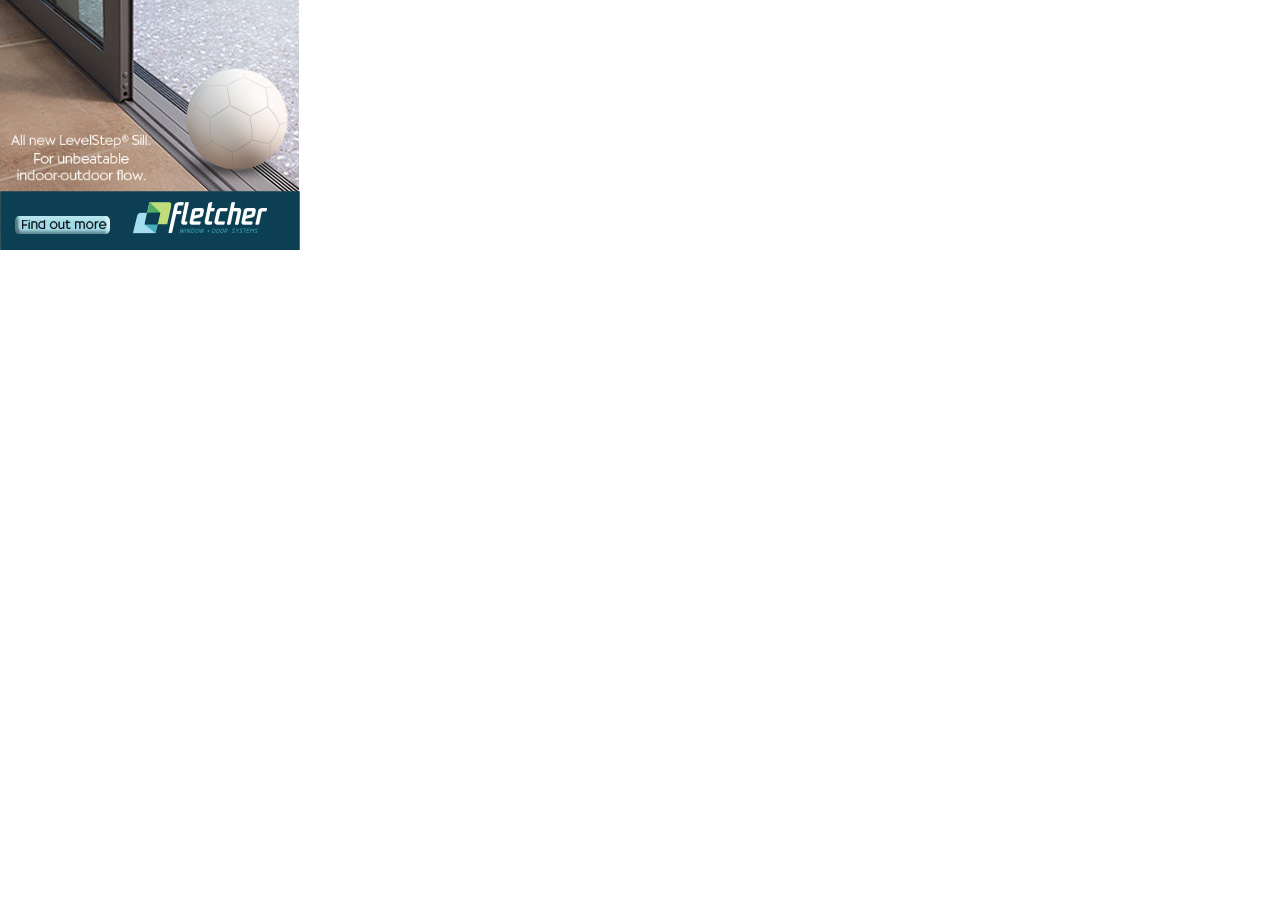
<file: assets/ads/fletcher_ball/index.html>
<!DOCTYPE html>
<html><head data-gwd-animation-mode="proMode"><meta name="GCD" content="YTk3ODQ3ZWZhN2I4NzZmMzBkNTEwYjJl49e634965dc4ec44bdba60e3f8e00619"/>
    
    
    <script data-source="https://s0.2mdn.net/ads/studio/Enabler.js" data-exports-type="gwd-doubleclick" type="text/javascript" src="https://s0.2mdn.net/ads/studio/Enabler.js"></script>
    <script data-source="custom.elements.min.js" type="text/javascript">/**
 * @license
 * Copyright (c) 2012 The Polymer Authors. All rights reserved.
 *
 * Redistribution and use in source and binary forms, with or without
 * modification, are permitted provided that the following conditions are
 * met:
 *
 *    * Redistributions of source code must retain the above copyright
 * notice, this list of conditions and the following disclaimer.
 *    * Redistributions in binary form must reproduce the above
 * copyright notice, this list of conditions and the following disclaimer
 * in the documentation and/or other materials provided with the
 * distribution.
 *    * Neither the name of Google Inc. nor the names of its
 * contributors may be used to endorse or promote products derived from
 * this software without specific prior written permission.
 *
 * THIS SOFTWARE IS PROVIDED BY THE COPYRIGHT HOLDERS AND CONTRIBUTORS
 * "AS IS" AND ANY EXPRESS OR IMPLIED WARRANTIES, INCLUDING, BUT NOT
 * LIMITED TO, THE IMPLIED WARRANTIES OF MERCHANTABILITY AND FITNESS FOR
 * A PARTICULAR PURPOSE ARE DISCLAIMED. IN NO EVENT SHALL THE COPYRIGHT
 * OWNER OR CONTRIBUTORS BE LIABLE FOR ANY DIRECT, INDIRECT, INCIDENTAL,
 * SPECIAL, EXEMPLARY, OR CONSEQUENTIAL DAMAGES (INCLUDING, BUT NOT
 * LIMITED TO, PROCUREMENT OF SUBSTITUTE GOODS OR SERVICES; LOSS OF USE,
 * DATA, OR PROFITS; OR BUSINESS INTERRUPTION) HOWEVER CAUSED AND ON ANY
 * THEORY OF LIABILITY, WHETHER IN CONTRACT, STRICT LIABILITY, OR TORT
 * (INCLUDING NEGLIGENCE OR OTHERWISE) ARISING IN ANY WAY OUT OF THE USE
 * OF THIS SOFTWARE, EVEN IF ADVISED OF THE POSSIBILITY OF SUCH DAMAGE.
 */
// @version v0.0.20140401

"undefined"==typeof WeakMap&&!function(){var a=Object.defineProperty,b=Date.now()%1e9,c=function(){this.name="__st"+(1e9*Math.random()>>>0)+(b++ +"__")};c.prototype={set:function(b,c){var d=b[this.name];d&&d[0]===b?d[1]=c:a(b,this.name,{value:[b,c],writable:!0})},get:function(a){var b;return(b=a[this.name])&&b[0]===a?b[1]:void 0},"delete":function(a){this.set(a,void 0)}},window.WeakMap=c}(),function(a){function b(a){u.push(a),t||(t=!0,q(d))}function c(a){return window.ShadowDOMPolyfill&&window.ShadowDOMPolyfill.wrapIfNeeded(a)||a}function d(){t=!1;var a=u;u=[],a.sort(function(a,b){return a.uid_-b.uid_});var b=!1;a.forEach(function(a){var c=a.takeRecords();e(a),c.length&&(a.callback_(c,a),b=!0)}),b&&d()}function e(a){a.nodes_.forEach(function(b){var c=p.get(b);c&&c.forEach(function(b){b.observer===a&&b.removeTransientObservers()})})}function f(a,b){for(var c=a;c;c=c.parentNode){var d=p.get(c);if(d)for(var e=0;e<d.length;e++){var f=d[e],g=f.options;if(c===a||g.subtree){var h=b(g);h&&f.enqueue(h)}}}}function g(a){this.callback_=a,this.nodes_=[],this.records_=[],this.uid_=++v}function h(a,b){this.type=a,this.target=b,this.addedNodes=[],this.removedNodes=[],this.previousSibling=null,this.nextSibling=null,this.attributeName=null,this.attributeNamespace=null,this.oldValue=null}function i(a){var b=new h(a.type,a.target);return b.addedNodes=a.addedNodes.slice(),b.removedNodes=a.removedNodes.slice(),b.previousSibling=a.previousSibling,b.nextSibling=a.nextSibling,b.attributeName=a.attributeName,b.attributeNamespace=a.attributeNamespace,b.oldValue=a.oldValue,b}function j(a,b){return w=new h(a,b)}function k(a){return x?x:(x=i(w),x.oldValue=a,x)}function l(){w=x=void 0}function m(a){return a===x||a===w}function n(a,b){return a===b?a:x&&m(a)?x:null}function o(a,b,c){this.observer=a,this.target=b,this.options=c,this.transientObservedNodes=[]}var p=new WeakMap,q=window.msSetImmediate;if(!q){var r=[],s=String(Math.random());window.addEventListener("message",function(a){if(a.data===s){var b=r;r=[],b.forEach(function(a){a()})}}),q=function(a){r.push(a),window.postMessage(s,"*")}}var t=!1,u=[],v=0;g.prototype={observe:function(a,b){if(a=c(a),!b.childList&&!b.attributes&&!b.characterData||b.attributeOldValue&&!b.attributes||b.attributeFilter&&b.attributeFilter.length&&!b.attributes||b.characterDataOldValue&&!b.characterData)throw new SyntaxError;var d=p.get(a);d||p.set(a,d=[]);for(var e,f=0;f<d.length;f++)if(d[f].observer===this){e=d[f],e.removeListeners(),e.options=b;break}e||(e=new o(this,a,b),d.push(e),this.nodes_.push(a)),e.addListeners()},disconnect:function(){this.nodes_.forEach(function(a){for(var b=p.get(a),c=0;c<b.length;c++){var d=b[c];if(d.observer===this){d.removeListeners(),b.splice(c,1);break}}},this),this.records_=[]},takeRecords:function(){var a=this.records_;return this.records_=[],a}};var w,x;o.prototype={enqueue:function(a){var c=this.observer.records_,d=c.length;if(c.length>0){var e=c[d-1],f=n(e,a);if(f)return void(c[d-1]=f)}else b(this.observer);c[d]=a},addListeners:function(){this.addListeners_(this.target)},addListeners_:function(a){var b=this.options;b.attributes&&a.addEventListener("DOMAttrModified",this,!0),b.characterData&&a.addEventListener("DOMCharacterDataModified",this,!0),b.childList&&a.addEventListener("DOMNodeInserted",this,!0),(b.childList||b.subtree)&&a.addEventListener("DOMNodeRemoved",this,!0)},removeListeners:function(){this.removeListeners_(this.target)},removeListeners_:function(a){var b=this.options;b.attributes&&a.removeEventListener("DOMAttrModified",this,!0),b.characterData&&a.removeEventListener("DOMCharacterDataModified",this,!0),b.childList&&a.removeEventListener("DOMNodeInserted",this,!0),(b.childList||b.subtree)&&a.removeEventListener("DOMNodeRemoved",this,!0)},addTransientObserver:function(a){if(a!==this.target){this.addListeners_(a),this.transientObservedNodes.push(a);var b=p.get(a);b||p.set(a,b=[]),b.push(this)}},removeTransientObservers:function(){var a=this.transientObservedNodes;this.transientObservedNodes=[],a.forEach(function(a){this.removeListeners_(a);for(var b=p.get(a),c=0;c<b.length;c++)if(b[c]===this){b.splice(c,1);break}},this)},handleEvent:function(a){switch(a.stopImmediatePropagation(),a.type){case"DOMAttrModified":var b=a.attrName,c=a.relatedNode.namespaceURI,d=a.target,e=new j("attributes",d);e.attributeName=b,e.attributeNamespace=c;var g=a.attrChange===MutationEvent.ADDITION?null:a.prevValue;f(d,function(a){return!a.attributes||a.attributeFilter&&a.attributeFilter.length&&-1===a.attributeFilter.indexOf(b)&&-1===a.attributeFilter.indexOf(c)?void 0:a.attributeOldValue?k(g):e});break;case"DOMCharacterDataModified":var d=a.target,e=j("characterData",d),g=a.prevValue;f(d,function(a){return a.characterData?a.characterDataOldValue?k(g):e:void 0});break;case"DOMNodeRemoved":this.addTransientObserver(a.target);case"DOMNodeInserted":var h,i,d=a.relatedNode,m=a.target;"DOMNodeInserted"===a.type?(h=[m],i=[]):(h=[],i=[m]);var n=m.previousSibling,o=m.nextSibling,e=j("childList",d);e.addedNodes=h,e.removedNodes=i,e.previousSibling=n,e.nextSibling=o,f(d,function(a){return a.childList?e:void 0})}l()}},a.JsMutationObserver=g,a.MutationObserver||(a.MutationObserver=g)}(this),window.CustomElements=window.CustomElements||{flags:{}},function(a){function b(a,c,d){var e=a.firstElementChild;if(!e)for(e=a.firstChild;e&&e.nodeType!==Node.ELEMENT_NODE;)e=e.nextSibling;for(;e;)c(e,d)!==!0&&b(e,c,d),e=e.nextElementSibling;return null}function c(a,b){for(var c=a.shadowRoot;c;)d(c,b),c=c.olderShadowRoot}function d(a,d){b(a,function(a){return d(a)?!0:void c(a,d)}),c(a,d)}function e(a){return h(a)?(i(a),!0):void l(a)}function f(a){d(a,function(a){return e(a)?!0:void 0})}function g(a){return e(a)||f(a)}function h(b){if(!b.__upgraded__&&b.nodeType===Node.ELEMENT_NODE){var c=b.getAttribute("is")||b.localName,d=a.registry[c];if(d)return A.dom&&console.group("upgrade:",b.localName),a.upgrade(b),A.dom&&console.groupEnd(),!0}}function i(a){l(a),r(a)&&d(a,function(a){l(a)})}function j(a){if(E.push(a),!D){D=!0;var b=window.Platform&&window.Platform.endOfMicrotask||setTimeout;b(k)}}function k(){D=!1;for(var a,b=E,c=0,d=b.length;d>c&&(a=b[c]);c++)a();E=[]}function l(a){C?j(function(){m(a)}):m(a)}function m(a){(a.attachedCallback||a.detachedCallback||a.__upgraded__&&A.dom)&&(A.dom&&console.group("inserted:",a.localName),r(a)&&(a.__inserted=(a.__inserted||0)+1,a.__inserted<1&&(a.__inserted=1),a.__inserted>1?A.dom&&console.warn("inserted:",a.localName,"insert/remove count:",a.__inserted):a.attachedCallback&&(A.dom&&console.log("inserted:",a.localName),a.attachedCallback())),A.dom&&console.groupEnd())}function n(a){o(a),d(a,function(a){o(a)})}function o(a){C?j(function(){p(a)}):p(a)}function p(a){(a.attachedCallback||a.detachedCallback||a.__upgraded__&&A.dom)&&(A.dom&&console.group("removed:",a.localName),r(a)||(a.__inserted=(a.__inserted||0)-1,a.__inserted>0&&(a.__inserted=0),a.__inserted<0?A.dom&&console.warn("removed:",a.localName,"insert/remove count:",a.__inserted):a.detachedCallback&&a.detachedCallback()),A.dom&&console.groupEnd())}function q(a){return window.ShadowDOMPolyfill?ShadowDOMPolyfill.wrapIfNeeded(a):a}function r(a){for(var b=a,c=q(document);b;){if(b==c)return!0;b=b.parentNode||b.host}}function s(a){if(a.shadowRoot&&!a.shadowRoot.__watched){A.dom&&console.log("watching shadow-root for: ",a.localName);for(var b=a.shadowRoot;b;)t(b),b=b.olderShadowRoot}}function t(a){a.__watched||(w(a),a.__watched=!0)}function u(a){if(A.dom){var b=a[0];if(b&&"childList"===b.type&&b.addedNodes&&b.addedNodes){for(var c=b.addedNodes[0];c&&c!==document&&!c.host;)c=c.parentNode;var d=c&&(c.URL||c._URL||c.host&&c.host.localName)||"";d=d.split("/?").shift().split("/").pop()}console.group("mutations (%d) [%s]",a.length,d||"")}a.forEach(function(a){"childList"===a.type&&(G(a.addedNodes,function(a){a.localName&&g(a)}),G(a.removedNodes,function(a){a.localName&&n(a)}))}),A.dom&&console.groupEnd()}function v(){u(F.takeRecords()),k()}function w(a){F.observe(a,{childList:!0,subtree:!0})}function x(a){w(a)}function y(a){A.dom&&console.group("upgradeDocument: ",a.baseURI.split("/").pop()),g(a),A.dom&&console.groupEnd()}function z(a){a=q(a);for(var b,c=a.querySelectorAll("link[rel="+B+"]"),d=0,e=c.length;e>d&&(b=c[d]);d++)b.import&&b.import.__parsed&&z(b.import);y(a)}var A=window.logFlags||{},B=window.HTMLImports?HTMLImports.IMPORT_LINK_TYPE:"none",C=!window.MutationObserver||window.MutationObserver===window.JsMutationObserver;a.hasPolyfillMutations=C;var D=!1,E=[],F=new MutationObserver(u),G=Array.prototype.forEach.call.bind(Array.prototype.forEach);a.IMPORT_LINK_TYPE=B,a.watchShadow=s,a.upgradeDocumentTree=z,a.upgradeAll=g,a.upgradeSubtree=f,a.insertedNode=i,a.observeDocument=x,a.upgradeDocument=y,a.takeRecords=v}(window.CustomElements),function(a){function b(b,g){var h=g||{};if(!b)throw new Error("document.registerElement: first argument `name` must not be empty");if(b.indexOf("-")<0)throw new Error("document.registerElement: first argument ('name') must contain a dash ('-'). Argument provided was '"+String(b)+"'.");if(c(b))throw new Error("Failed to execute 'registerElement' on 'Document': Registration failed for type '"+String(b)+"'. The type name is invalid.");if(n(b))throw new Error("DuplicateDefinitionError: a type with name '"+String(b)+"' is already registered");if(!h.prototype)throw new Error("Options missing required prototype property");return h.__name=b.toLowerCase(),h.lifecycle=h.lifecycle||{},h.ancestry=d(h.extends),e(h),f(h),l(h.prototype),o(h.__name,h),h.ctor=p(h),h.ctor.prototype=h.prototype,h.prototype.constructor=h.ctor,a.ready&&a.upgradeDocumentTree(document),h.ctor}function c(a){for(var b=0;b<y.length;b++)if(a===y[b])return!0}function d(a){var b=n(a);return b?d(b.extends).concat([b]):[]}function e(a){for(var b,c=a.extends,d=0;b=a.ancestry[d];d++)c=b.is&&b.tag;a.tag=c||a.__name,c&&(a.is=a.__name)}function f(a){if(!Object.__proto__){var b=HTMLElement.prototype;if(a.is){var c=document.createElement(a.tag);b=Object.getPrototypeOf(c)}for(var d,e=a.prototype;e&&e!==b;){var d=Object.getPrototypeOf(e);e.__proto__=d,e=d}}a.native=b}function g(a){return h(B(a.tag),a)}function h(b,c){return c.is&&b.setAttribute("is",c.is),b.removeAttribute("unresolved"),i(b,c),b.__upgraded__=!0,k(b),a.insertedNode(b),a.upgradeSubtree(b),b}function i(a,b){Object.__proto__?a.__proto__=b.prototype:(j(a,b.prototype,b.native),a.__proto__=b.prototype)}function j(a,b,c){for(var d={},e=b;e!==c&&e!==HTMLElement.prototype;){for(var f,g=Object.getOwnPropertyNames(e),h=0;f=g[h];h++)d[f]||(Object.defineProperty(a,f,Object.getOwnPropertyDescriptor(e,f)),d[f]=1);e=Object.getPrototypeOf(e)}}function k(a){a.createdCallback&&a.createdCallback()}function l(a){if(!a.setAttribute._polyfilled){var b=a.setAttribute;a.setAttribute=function(a,c){m.call(this,a,c,b)};var c=a.removeAttribute;a.removeAttribute=function(a){m.call(this,a,null,c)},a.setAttribute._polyfilled=!0}}function m(a,b,c){var d=this.getAttribute(a);c.apply(this,arguments);var e=this.getAttribute(a);this.attributeChangedCallback&&e!==d&&this.attributeChangedCallback(a,d,e)}function n(a){return a?z[a.toLowerCase()]:void 0}function o(a,b){z[a]=b}function p(a){return function(){return g(a)}}function q(a,b,c){return a===A?r(b,c):C(a,b)}function r(a,b){var c=n(b||a);if(c){if(a==c.tag&&b==c.is)return new c.ctor;if(!b&&!c.is)return new c.ctor}if(b){var d=r(a);return d.setAttribute("is",b),d}var d=B(a);return a.indexOf("-")>=0&&i(d,HTMLElement),d}function s(a){if(!a.__upgraded__&&a.nodeType===Node.ELEMENT_NODE){var b=a.getAttribute("is"),c=n(b||a.localName);if(c){if(b&&c.tag==a.localName)return h(a,c);if(!b&&!c.extends)return h(a,c)}}}function t(b){var c=D.call(this,b);return a.upgradeAll(c),c}a||(a=window.CustomElements={flags:{}});var u=a.flags,v=Boolean(document.registerElement),w=!u.register&&v&&!window.ShadowDOMPolyfill;if(w){var x=function(){};a.registry={},a.upgradeElement=x,a.watchShadow=x,a.upgrade=x,a.upgradeAll=x,a.upgradeSubtree=x,a.observeDocument=x,a.upgradeDocument=x,a.upgradeDocumentTree=x,a.takeRecords=x,a.reservedTagList=[]}else{var y=["annotation-xml","color-profile","font-face","font-face-src","font-face-uri","font-face-format","font-face-name","missing-glyph"],z={},A="http://www.w3.org/1999/xhtml",B=document.createElement.bind(document),C=document.createElementNS.bind(document),D=Node.prototype.cloneNode;document.registerElement=b,document.createElement=r,document.createElementNS=q,Node.prototype.cloneNode=t,a.registry=z,a.upgrade=s}var E;E=Object.__proto__||w?function(a,b){return a instanceof b}:function(a,b){for(var c=a;c;){if(c===b.prototype)return!0;c=c.__proto__}return!1},a.instanceof=E,a.reservedTagList=y,document.register=document.registerElement,a.hasNative=v,a.useNative=w}(window.CustomElements),function(a){function b(a){return"link"===a.localName&&a.getAttribute("rel")===c}var c=a.IMPORT_LINK_TYPE,d={selectors:["link[rel="+c+"]"],map:{link:"parseLink"},parse:function(a){if(!a.__parsed){a.__parsed=!0;var b=a.querySelectorAll(d.selectors);e(b,function(a){d[d.map[a.localName]](a)}),CustomElements.upgradeDocument(a),CustomElements.observeDocument(a)}},parseLink:function(a){b(a)&&this.parseImport(a)},parseImport:function(a){a.import&&d.parse(a.import)}},e=Array.prototype.forEach.call.bind(Array.prototype.forEach);a.parser=d,a.IMPORT_LINK_TYPE=c}(window.CustomElements),function(a){function b(){CustomElements.parser.parse(document),CustomElements.upgradeDocument(document);var a=window.Platform&&Platform.endOfMicrotask?Platform.endOfMicrotask:setTimeout;a(function(){CustomElements.ready=!0,CustomElements.readyTime=Date.now(),window.HTMLImports&&(CustomElements.elapsed=CustomElements.readyTime-HTMLImports.readyTime),document.dispatchEvent(new CustomEvent("WebComponentsReady",{bubbles:!0})),window.HTMLImports&&(HTMLImports.__importsParsingHook=function(a){CustomElements.parser.parse(a.import)})})}if("function"!=typeof window.CustomEvent&&(window.CustomEvent=function(a){var b=document.createEvent("HTMLEvents");return b.initEvent(a,!0,!0),b}),"complete"===document.readyState||a.flags.eager)b();else if("interactive"!==document.readyState||window.attachEvent||window.HTMLImports&&!window.HTMLImports.ready){var c=window.HTMLImports&&!HTMLImports.ready?"HTMLImportsLoaded":"DOMContentLoaded";window.addEventListener(c,b)}else b()}(window.CustomElements);
</script>
    <meta name="generator" content="Google Web Designer 1.1.0.0723">
    <meta name="template" content="Banner 1.0.5">
    <meta http-equiv="Content-Type" content="text/html; charset=utf-8">
    <meta name="viewport" content="width=device-width, initial-scale=1.0">
    <style type="text/css" id="gwd-lightbox-style">.gwd-lightbox{overflow:hidden;border:1px dashed #a0a0a0}</style><style data-exports-type="gwd-pagedeck" data-gwd-node="true" type="text/css">.gwd-pagedeck{overflow:hidden;position:relative}.gwd-pagedeck>.gwd-page.transparent{opacity:0}.gwd-pagedeck>.gwd-page{position:absolute;top:0;left:0;-webkit-transition-property:-webkit-transform,opacity;-moz-transition-property:transform,opacity;transition-property:transform,opacity}.gwd-pagedeck>.gwd-page.linear{transition-timing-function:linear}.gwd-pagedeck>.gwd-page.ease-in{transition-timing-function:ease-in}.gwd-pagedeck>.gwd-page.ease-out{transition-timing-function:ease-out}.gwd-pagedeck>.gwd-page.ease{transition-timing-function:ease}.gwd-pagedeck>.gwd-page.ease-in-out{transition-timing-function:ease-in-out}</style><style data-exports-type="gwd-taparea" data-gwd-node="true" type="text/css">gwd-taparea{display:block;cursor:pointer;background-color:rgba(0,0,0,0)}</style>
    <style type="text/css">html,body{width:100%;height:100%;margin:0px}.gwd-page-container{position:relative;width:100%;height:100%}.gwd-page-content{background-color:transparent;-webkit-transform:perspective(1400px) matrix3d(1, 0, 0, 0, 0, 1, 0, 0, 0, 0, 1, 0, 0, 0, 0, 1);-moz-transform:perspective(1400px) matrix3d(1, 0, 0, 0, 0, 1, 0, 0, 0, 0, 1, 0, 0, 0, 0, 1);-webkit-transform-style:preserve-3d;-moz-transform-style:preserve-3d;position:absolute}.gwd-page-wrapper{background-color:#fff;position:absolute;-webkit-transform:translateZ(0);-moz-transform:translateZ(0);background-image:none}.gwd-page-size{width:300px;height:250px}.gwd-img-zpie{position:absolute;-webkit-transform-style:preserve-3d;-moz-transform-style:preserve-3d;top:7px;left:313px;width:150px;height:150px;-webkit-transform:matrix3d(1, 0, 0, 0, 0, 1, 0, 0, 0, 0, 1, 0, 0, 0, 0, 1);-moz-transform:matrix3d(1, 0, 0, 0, 0, 1, 0, 0, 0, 0, 1, 0, 0, 0, 0, 1)}.gwd-img-f73w{position:absolute;-webkit-transform-style:preserve-3d;-moz-transform-style:preserve-3d;top:43px;left:242px;width:282px;height:187px;-webkit-transform:matrix3d(1, 0, 0, 0, 0, 1, 0, 0, 0, 0, 1, 0, 0, 0, 0, 1);-moz-transform:matrix3d(1, 0, 0, 0, 0, 1, 0, 0, 0, 0, 1, 0, 0, 0, 0, 1)}.gwd-img-hcx8{position:absolute;-webkit-transform-style:preserve-3d;-moz-transform-style:preserve-3d;top:4px;left:296px;width:200px;height:186px;-webkit-transform:matrix3d(-0.9848, .1736, 0, 0, -0.1736, -0.9848, 0, 0, 0, 0, 1, 0, -12.5, -8, 0, 1);-moz-transform:matrix3d(-0.9848, .1736, 0, 0, -0.1736, -0.9848, 0, 0, 0, 0, 1, 0, -12.5, -8, 0, 1);color:#000;-webkit-transform-origin:50% 50%;-moz-transform-origin:50% 50%}</style>
    <style type="text/css" title="Temp" media="screen">@-webkit-keyframes gwd-gen-ol21gwdanimation_gwd-keyframes{0%{top:185px;left:16px;width:195px;height:31px;opacity:1;-webkit-animation-timing-function:linear}100%{top:185px;left:16px;width:195px;height:31px;opacity:0;-webkit-animation-timing-function:linear}}@-moz-keyframes gwd-gen-ol21gwdanimation_gwd-keyframes{0%{top:185px;left:16px;width:195px;height:31px;opacity:1;-moz-animation-timing-function:linear}100%{top:185px;left:16px;width:195px;height:31px;opacity:0;-moz-animation-timing-function:linear}}@-webkit-keyframes gwd-gen-v9x8gwdanimation_gwd-keyframes{0%{top:185px;left:15px;width:195px;height:31px;opacity:0;-webkit-animation-timing-function:linear}100%{top:185px;left:15px;width:195px;height:31px;opacity:1;-webkit-animation-timing-function:linear}}@-moz-keyframes gwd-gen-v9x8gwdanimation_gwd-keyframes{0%{top:185px;left:15px;width:195px;height:31px;opacity:0;-moz-animation-timing-function:linear}100%{top:185px;left:15px;width:195px;height:31px;opacity:1;-moz-animation-timing-function:linear}}.gwd-img-05i6{position:absolute;color:#000;top:134px;left:11px;width:140px;height:14.2px;opacity:1}.gwd-img-y8xx{position:absolute;color:#000;top:153px;left:17.087660495590388px;width:127px;height:27.255296890063196px;opacity:1}.gwd-img-wx19{position:absolute;width:300px;height:250px;left:-1px;top:-1px}.gwd-img-5n3q{position:absolute;width:95px;height:18px;opacity:1;left:15px;top:216px}.gwd-img-zewx{position:absolute;width:134px;height:32px;opacity:1;left:133px;top:202px}.gwd-canvas-lxoc{position:absolute;width:300px;-webkit-transform-style:preserve-3d;-moz-transform-style:preserve-3d;height:60px;left:-0.48070988px;top:190.51543209876502px;opacity:1}.gwd-canvas-9126{width:138px;-webkit-transform-style:preserve-3d;-moz-transform-style:preserve-3d;left:90.70370370370371px;opacity:0;-webkit-transform:matrix3d(1, 0, 0, 0, 0, 1, 0, 0, 0, 0, 1, 0, 0, 0, 0, 1);-moz-transform:matrix3d(1, 0, 0, 0, 0, 1, 0, 0, 0, 0, 1, 0, 0, 0, 0, 1);height:42.30864197530864px;top:210px}.gwd-canvas-xcx5{opacity:1;left:-0.48070988px;top:190.51543209876502px}.gwd-img-0y24{opacity:1;-webkit-transform:matrix3d(.17364818, -0.98480775, 0, 0, .98480775, .17364818, 0, 0, 0, 0, 1, 0, -120.13999939, 51.61000061, 0, 1);-moz-transform:matrix3d(.17364818, -0.98480775, 0, 0, .98480775, .17364818, 0, 0, 0, 0, 1, 0, -120.13999939, 51.61000061, 0, 1);left:303px;top:16px;width:106px;height:106px;-webkit-transform-style:preserve-3d;-moz-transform-style:preserve-3d;background-position:70% 50%}.gwd-img-3zur{opacity:1;left:292.35px;top:6.13px;width:106.38px;height:106.38px;-webkit-transform:translate3d(-107.63px, 59.6px, 0);-moz-transform:translate3d(-107.63px, 59.6px, 0);-webkit-transform-style:preserve-3d;-moz-transform-style:preserve-3d}.gwd-img-wz0w{opacity:1;-webkit-transform:translate3d(-107.63px, 59.6px, 0);-moz-transform:translate3d(-107.63px, 59.6px, 0);left:242px;top:31.66px;width:200px;height:132.62px;-webkit-transform-style:preserve-3d;-moz-transform-style:preserve-3d}.gwd-canvas-t871{position:absolute;width:300px;height:250px;-webkit-transform-style:preserve-3d;-moz-transform-style:preserve-3d;left:1px;top:2px;-webkit-transform:matrix3d(1, 0, 0, 0, 0, 1, 0, 0, 0, 0, 1, 0, 0, 0, 0, 1);-moz-transform:matrix3d(1, 0, 0, 0, 0, 1, 0, 0, 0, 0, 1, 0, 0, 0, 0, 1);opacity:0}</style>
    <script data-source="gwdpage_min.js" data-version="1" data-exports-type="gwd-page" type="text/javascript">(function(){"use strict";var b=function(a){setTimeout(a,0)};var d=function(a,e){var c;c=document.createEvent("Event");c.initEvent(a,!0,!0);e.dispatchEvent(c)};document.register&&document.registerElement("gwd-page",{prototype:Object.create(HTMLDivElement.prototype,{createdCallback:{value:function(){this.c=this.handleReadyEvent_.bind(this);this.a=[];this.b=!1;var a=parseInt(this.getAttribute("data-gwd-width"),10)||this.clientWidth;this.d=(parseInt(this.getAttribute("data-gwd-height"),10)||this.clientHeight)>=a},enumerable:!0},attachedCallback:{value:function(){this.addEventListener("ready",this.c,!1);b(function(){this.a=Array.prototype.slice.call(this.querySelectorAll("*")).filter(function(a){return"function"!=
typeof a.gwdLoad||"function"!=typeof a.gwdIsLoaded||a.gwdIsLoaded()?!1:!0},this);0<this.a.length?(this.style.visibility="hidden",this.b=!1):this.firePageReadyEvent_();d("attached",this)}.bind(this))},enumerable:!0},detachedCallback:{value:function(){this.removeEventListener("ready",this.c,!1);this.classList.remove("gwd-play-animation");d("detached",this)},enumerable:!0},gwdIsLoaded:{value:function(){return 0==this.a.length},enumerable:!0},gwdLoad:{value:function(){if(this.gwdIsLoaded())this.firePageReadyEvent_();
else for(var a=this.a.length-1;0<=a;a--)this.a[a].gwdLoad()},enumerable:!0},handleReadyEvent_:{value:function(a){a=this.a.indexOf(a.target);0<=a&&(this.a.splice(a,1),0==this.a.length&&this.firePageReadyEvent_())},enumerable:!1},firePageReadyEvent_:{value:function(){this.style.visibility="";this.b||d("pageload",this);this.b=!0},enumerable:!1},gwdPresent:{value:function(){d("pagepresenting",this);this.classList.add("gwd-play-animation")},enumerable:!0},isPortrait:{value:function(){return this.d}}}),
"extends":"div"});})()
</script>
    <script data-source="gwdpagedeck_min.js" data-version="1" data-exports-type="gwd-pagedeck" type="text/javascript">(function(){"use strict";var k=["-ms-","-moz-","-webkit-",""],l=function(a,c){for(var b,d,e=0;e<k.length;++e)b=k[e]+"transition-duration",d=""+c,a.style.setProperty(b,d)};function m(a,c,b,d,e,g,f){this.h=a;this.e=c;this.o=b;a=d||"none";this.i=e="none"===a?0:e||1E3;this.d=g||"linear";this.f=[];if(e){g=f||"top";if(f=this.h){f.classList.add("gwd-page");f.classList.add("center");f="center";if("push"==a)switch(g){case "top":f="top";break;case "bottom":f="bottom";break;case "left":f="left";break;case "right":f="right"}this.f.push(f);"fade"==a&&this.f.push("transparent")}f=this.e;e="center";if("none"!=a&&"fade"!=a)switch(g){case "top":e="bottom";break;case "bottom":e="top";
break;case "left":e="right";break;case "right":e="left"}f.classList.add(e);f.classList.add("gwd-page");"fade"==a&&f.classList.add("transparent")}}m.prototype.start=function(){if(this.i){var a=this.h,c=this.e;n(c,this.r.bind(this));a&&(l(a,this.i+"ms"),a.classList.add(this.d));l(c,this.i+"ms");c.classList.add(this.d);c.setAttribute("gwd-reflow",c.offsetWidth);if(a)for(var b=0;b<this.f.length;++b)a.classList.add(this.f[b]);p(c)}else this.o()};
var q=function(a,c,b,d){b="transform: matrix3d(1,0,0,0,0,1,0,0,0,0,1,0,"+b+","+d+",0,1);";return a+"."+c+"{-webkit-"+b+"-moz-"+b+"-ms-"+b+b+"}"},r="center top bottom left right transparent".split(" "),p=function(a){r.forEach(function(c){a.classList.remove(c)})},n=function(a,c){var b=function(){a.removeEventListener("webkitTransitionEnd",b);a.removeEventListener("transitionend",b);c()};a.addEventListener("webkitTransitionEnd",b);a.addEventListener("transitionend",b)};
m.prototype.r=function(){var a=this.h;a&&(p(a),l(a,0),a.classList.remove(this.d));l(this.e,0);this.e.classList.remove(this.d);this.o()};var s=function(a,c,b){var d;b?(d=document.createEvent("CustomEvent"),d.initCustomEvent(a,!0,!0,b)):(d=document.createEvent("Event"),d.initEvent(a,!0,!0));c.dispatchEvent(d)};document.registerElement&&document.registerElement("gwd-pagedeck",{prototype:Object.create(HTMLDivElement.prototype,{createdCallback:{value:function(){window.addEventListener("WebComponentsReady",this.handleWebComponentsReadyEvent_.bind(this),!1);this.l=this.forwardDeviceEventsToCurrentPage_.bind(this,"shake");this.k=this.forwardDeviceEventsToCurrentPage_.bind(this,"rotatetoportrait");this.j=this.forwardDeviceEventsToCurrentPage_.bind(this,"rotatetolandscape");this.a=[];this.m=this.handlePageLoaded_.bind(this);
this.q=this.endPageTransition_.bind(this);this.c=this.n=null;this.b=-1;this.g=!1;this.classList.add("gwd-pagedeck")},enumerable:!0},handleWebComponentsReadyEvent_:{value:function(){this.a=Array.prototype.slice.call(this.querySelectorAll("div[is=gwd-page]"));for(this.a.forEach(function(a){a.classList.add("gwd-page")});this.firstChild;)this.removeChild(this.firstChild);-1==this.b&&void 0!==this.p&&this.goToPage(this.p)},enumerable:!1},attachedCallback:{value:function(){if(!this.n){var a;a=this.offsetWidth;
var c=this.offsetHeight,b;b=this.id;b=(b&&"#")+b+".gwd-pagedeck > .gwd-page";a=q(b,"center",0,0)+q(b,"top",0,c)+q(b,"bottom",0,-c)+q(b,"left",a,0)+q(b,"right",-a,0);c=document.createElement("style");void 0!==c.cssText?c.cssText=a:c.innerHTML=a;document.head.appendChild(c);this.n=c}this.addEventListener("pageload",this.m,!1);document.body.addEventListener("shake",this.l,!0);document.body.addEventListener("rotatetoportrait",this.k,!0);document.body.addEventListener("rotatetolandscape",this.j,!0)},enumerable:!0},
detachedCallback:{value:function(){this.removeEventListener("pageload",this.m,!1);document.body.removeEventListener("shake",this.l,!0);document.body.removeEventListener("rotatetoportrait",this.k,!0);document.body.removeEventListener("rotatetolandscape",this.j,!0)},enumerable:!0},goToPageImpl_:{value:function(a,c,b,d,e){if(!(this.b==a||0>a||a>this.a.length-1||this.c)){var g=this.a[this.b],f=this.a[a];this.b=a;this.c=new m(g,f,this.q,c,b,d,e);this.appendChild(f);var h=f.gwdLoad&&!f.gwdIsLoaded();this.g=
h;setTimeout(function(){h?f.gwdLoad():this.startPageTransition_()}.bind(this),0)}},enumerable:!1},handlePageLoaded_:{value:function(a){this.g&&a.target.parentNode==this&&(this.startPageTransition_(),this.g=!1)}},startPageTransition_:{value:function(){s("pagetransitionstart",this);this.c.start()},enumerable:!1},endPageTransition_:{value:function(){this.c&&(this.c=null);var a=this.firstChild,c=this.lastChild,b=a==c;s("pagetransitionend",this,{outgoingPage:b?null:a,incomingPage:c});b||this.removeChild(a);
c.gwdPresent()},enumerable:!1},findPageIndexByAttributeValue:{value:function(a,c){for(var b=this.a.length,d,e=0;e<b;e++)if(d=this.a[e],"boolean"==typeof c){if(d.hasAttribute(a))return e}else if(d.getAttribute(a)==c)return e;return-1},enumerable:!0},goToNextPage:{value:function(a,c,b,d,e){var g=this.b,f=g+1;f>=this.a.length&&(f=a?0:g);this.goToPageImpl_(f,c,b,d,e)},enumerable:!0},goToPreviousPage:{value:function(a,c,b,d,e){var g=this.b,f=this.a.length,h=g-1;0>h&&(h=a?f-1:g);this.goToPageImpl_(h,c,
b,d,e)},enumerable:!0},goToPage:{value:function(a,c,b,d,e){this.a.length?(a="number"==typeof a?a:this.findPageIndexByAttributeValue("id",a),0<=a&&this.goToPageImpl_(a,c,b,d,e)):this.p=a},enumerable:!0},currentIndex:{get:function(){return 0<=this.b?this.b:void 0},enumerable:!0},getPage:{value:function(a){if("number"!=typeof a){if(!a)return null;a=this.findPageIndexByAttributeValue("id",a)}return 0>a||a>this.a.length-1?null:this.a[a]},enumerable:!0},getDefaultPage:{value:function(){var a=this.getAttribute("default-page");
return a?this.getPage(this.findPageIndexByAttributeValue("id",a)):this.getPage(0)},enumerable:!0},getOrientationSpecificPage:{value:function(a,c){var b=this.getPage(c),d=b.getAttribute("alt-orientation-page");if(!d)return b;var e=b.isPortrait(),g=1==a,d=this.getPage(d);return g==e?b:d},enumerable:!0},forwardDeviceEventsToCurrentPage_:{value:function(a,c){if(c.target==document.body){var b=this.getPage(this.b);s(a,b)}},enumerable:!1}}),"extends":"div"});})()
</script>
    <script data-source="gwdimage_min.js" data-version="1" data-exports-type="gwd-image" type="text/javascript">(function(){"use strict";var c=function(a){return"gwd-page"==a.tagName.toLowerCase()||"gwd-page"==a.getAttribute("is")},d=function(a){if(c(a))return a;for(;a&&9!=a.nodeType;)if((a=a.parentElement)&&c(a))return a;return null};var e=function(a,f){var b;b=document.createEvent("Event");b.initEvent(a,!0,!0);f.dispatchEvent(b)};document.registerElement&&document.registerElement("gwd-image",{prototype:Object.create(HTMLImageElement.prototype,{createdCallback:{value:function(){this.a=this.handleLoad_.bind(this);this.b=!1;var a=this.getAttribute("src");a&&(this.setAttribute("source",a),this.removeAttribute("src"))},enumerable:!0},attachedCallback:{value:function(){this.addEventListener("load",this.a,!1);this.addEventListener("error",this.a,!1);d(this)||"function"!=typeof this.gwdLoad||("function"==typeof this.gwdIsLoaded?this.gwdIsLoaded()||
this.gwdLoad():this.gwdLoad())},enumerable:!0},detachedCallback:{value:function(){this.removeEventListener("ready",this.a,!1);this.removeEventListener("error",this.a,!1)},enumerable:!0},gwdIsLoaded:{value:function(){return this.b}},gwdLoad:{value:function(){var a=this.getAttribute("source");a?this.setAttribute("src",a):e("load",this)},enumerable:!0},handleLoad_:{value:function(){e("ready",this);this.b=!0},enumerable:!1},attributeChangedCallback:{value:function(a){"source"==a&&this.removeAttribute("src")},
enumerable:!0}}),"extends":"img"});})()
</script>
    <script data-source="gwddoubleclick_min.js" data-version="1" data-exports-type="gwd-doubleclick" type="text/javascript">(function(){"use strict";var g=function(a,b){if(a.contains&&1==b.nodeType)return a==b||a.contains(b);if("undefined"!=typeof a.compareDocumentPosition)return a==b||Boolean(a.compareDocumentPosition(b)&16);for(;b&&a!=b;)b=b.parentNode;return b==a};function h(){this.b={}}h.prototype.add=function(a,b){this.b[a]||(this.b[a]=[]);this.b[a].push(b)};function k(a,b){this.c=a;this.w=b;this.h=this.handleMetricEvent_.bind(this)}k.prototype.observe=function(a){if(a.nodeType==Node.ELEMENT_NODE)for(var b=Object.keys(this.c.b),d=0;d<b.length;d++){var c=document.getElementById(b[d]);c&&g(a,c)&&(this.c.b[b[d]]||[]).forEach(function(a){c.addEventListener(a.event,this.h,!1)}.bind(this))}};
var l=function(a,b){if(b.nodeType==Node.ELEMENT_NODE)for(var d=Object.keys(a.c.b),c=0;c<d.length;c++){var e=document.getElementById(d[c]);e&&g(b,e)&&(a.c.b[d[c]]||[]).forEach(function(a){e.removeEventListener(a.event,this.h,!1)}.bind(a))}};k.prototype.handleMetricEvent_=function(a){this.w(a)};document.registerElement&&document.registerElement("gwd-metric-event",{prototype:Object.create(HTMLElement.prototype,{})});document.registerElement&&document.registerElement("gwd-metric-configuration",{prototype:Object.create(HTMLElement.prototype,{})});document.registerElement&&document.registerElement("gwd-exit",{prototype:Object.create(HTMLElement.prototype,{})});document.registerElement&&document.registerElement("gwd-timer",{prototype:Object.create(HTMLElement.prototype,{})});document.registerElement&&document.registerElement("gwd-doubleclick",{prototype:Object.create(HTMLElement.prototype,{createdCallback:{value:function(){this.q=this.handleEnablerInit_.bind(this);this.i=this.handleEnablerVisible_.bind(this);this.p=this.handleEnablerPageLoaded_.bind(this);this.m=this.handleEnablerExpandStart_.bind(this);this.l=this.handleEnablerCollapseStart_.bind(this);this.h=this.handleMetricEvent_.bind(this);this.n=this.handlePageTransitionEnd_.bind(this);this.o=this.handleResize_.bind(this);
this.d=this.e=!1;this.j=[];this.r=window.innerHeight>=window.innerWidth?1:2},enumerable:!0},attachedCallback:{value:function(){Enabler.addEventListener(studio.events.StudioEvent.EXPAND_START,this.m);Enabler.addEventListener(studio.events.StudioEvent.COLLAPSE_START,this.l);this.a=this.querySelector("[is=gwd-pagedeck]");this.a.addEventListener("pagetransitionend",this.n,!1);this.c=this.getMetricConfiguration_();this.s=new k(this.c,this.h);window.addEventListener("resize",this.o,!1)},enumerable:!0},
detachedCallback:{value:function(){Enabler.removeEventListener(studio.events.StudioEvent.INIT,this.q);Enabler.removeEventListener(studio.events.StudioEvent.VISIBLE,this.i);Enabler.removeEventListener(studio.events.StudioEvent.PAGE_LOADED,this.p);Enabler.removeEventListener(studio.events.StudioEvent.EXPAND_START,this.m);Enabler.removeEventListener(studio.events.StudioEvent.COLLAPSE_START,this.l);this.a.removeEventListener("pagetransitionend",this.n,!1);window.removeEventListener("resize",this.o,!1)},
enumerable:!0},initAd:{value:function(){this.onEnablerInit_(this.q)},enumerable:!0},exit:{value:function(a,b,d){Enabler.exit(a,b);d&&this.goToPage()},enumerable:!0},incrementCounter:{value:function(a,b){Enabler.counter(a,b)},enumerable:!0},startTimer:{value:function(a){Enabler.startTimer(a)},enumerable:!0},stopTimer:{value:function(a){Enabler.stopTimer(a)},enumerable:!0},reportManualClose:{value:function(){Enabler.reportManualClose()},enumerable:!0},getMetricConfiguration_:{value:function(){var a=
this.querySelector("gwd-metric-configuration"),b=new h;if(a)for(var a=Array.prototype.slice.call(a.getElementsByTagName("gwd-metric-event")),d=0;d<a.length;d++){var c=a[d],e=c.getAttribute("source");if(e){var f=c.getAttribute("exit"),c={event:c.getAttribute("event"),v:c.getAttribute("metric")||f,u:c.hasAttribute("cumulative"),exit:f};b.add(e,c)}}return b}},handleMetricEvent_:{value:function(a){var b=a.target,d=b.getAttribute("id")+": "+a.type,c;i:{c=this.c.b[b.id]||[];for(var e=0;e<c.length;e++)if(c[e].event==
a.type){c=c[e];break i}c=void 0}c.exit&&a.detail&&a.detail.url?(Enabler.exitOverride(b.id+": "+c.exit,a.detail.url),a.detail.handled=!0,a.detail.collapse&&this.goToPage()):this.incrementCounter(c.v||d,c.u)}},onEnablerInit_:{value:function(a){Enabler.isInitialized()?a():Enabler.addEventListener(studio.events.StudioEvent.INIT,a)},enumerable:!1},handleEnablerInit_:{value:function(){if(this.hasAttribute("polite-load"))this.onEnablerPageLoaded_(this.p);else this.onEnablerVisible_(this.i)},enumerable:!1},
onEnablerVisible_:{value:function(a){Enabler.isVisible()?a():Enabler.addEventListener(studio.events.StudioEvent.VISIBLE,a)},enumerable:!1},handleEnablerVisible_:{value:function(){var a;a=document.createEvent("Event");a.initEvent("adinitialized",!0,!0);this.dispatchEvent(a);this.goToPage()},enumerable:!1},onEnablerPageLoaded_:{value:function(a){Enabler.isPageLoaded()?a():Enabler.addEventListener(studio.events.StudioEvent.PAGE_LOADED,a)},enumerable:!1},handleEnablerPageLoaded_:{value:function(){this.onEnablerVisible_(this.i)},
enumerable:!1},goToPage:{value:function(a,b,d,c,e){var f=this.a.getPage(this.a.currentIndex);if(a=a?this.a.getPage(a):this.a.getDefaultPage())a=this.a.getOrientationSpecificPage(window.innerHeight>=window.innerWidth?1:2,a.id),this.f=a.id,b&&(this.g={transition:b,duration:d,t:c,direction:e}),f&&a&&this.shouldExpand_(f,a)?Enabler.requestExpand():f&&a&&this.shouldCollapse_(f,a)?Enabler.requestCollapse():(this.d=this.e=!1,this.goToNextPage_())},enumerable:!0},shouldExpand_:{value:function(a,b){return!this.e&&
!a.hasAttribute("expanded")&&b.hasAttribute("expanded")}},shouldCollapse_:{value:function(a,b){return!this.d&&a.hasAttribute("expanded")&&!b.hasAttribute("expanded")}},handleEnablerExpandStart_:{value:function(){this.e=!0;setTimeout(this.goToNextPage_.bind(this),30)},enumerable:!1},handleEnablerCollapseStart_:{value:function(){this.d=!0;this.f||(this.reportManualClose(),this.f=this.a.getDefaultPage().id);setTimeout(this.goToNextPage_.bind(this),30)},enumerable:!1},handleResize_:{value:function(){if(!this.e&&
!this.d){var a=window.innerHeight>=window.innerWidth?1:2;this.r!=a&&(this.r=a,(a=this.a.getPage(this.a.currentIndex))&&this.goToPage(a.id))}}},goToNextPage_:{value:function(){this.f&&(this.g?this.a.goToPage(this.f,this.g.transition,this.g.duration,this.g.t,this.g.direction):this.a.goToPage(this.f));this.g=this.f=void 0}},handlePageTransitionEnd_:{value:function(a){this.e?(Enabler.finishExpand(),this.e=!1):this.d&&(Enabler.finishCollapse(),this.d=!1);if(a.target==this.a){var b=a.detail;a=b.outgoingPage;
b=b.incomingPage;a&&this.handlePageUnbound_(a);this.handlePageBound_(b)}},enumerable:!1},handlePageBound_:{value:function(a){this.s.observe(a);if((a=a.querySelectorAll("video"))&&0<a.length){var b=studio.video&&studio.video.Reporter,d=this.registerVideoElements_.bind(this);this.k=Array.prototype.slice.call(a);b?d():Enabler.loadModule(studio.module.ModuleId.VIDEO,d)}},enumerable:!1},handlePageUnbound_:{value:function(a){l(this.s,a);(a=a.querySelectorAll("video"))&&0<a.length&&this.unregisterVideoElements_()},
enumerable:!1},registerVideoElements_:{value:function(){for(var a,b;this.k.length;)if(b=this.k.shift(),a=b.id)studio.video.Reporter.attach(a,b,b.autoplay),this.j.push(a)},enumerable:!1},unregisterVideoElements_:{value:function(){for(this.k=[];this.j.length;)studio.video.Reporter.detach(this.j.shift())},enumerable:!1}})});})()
</script>
    <script data-source="gwdrectangle_min.js" data-version="1" data-exports-type="gwd-rectangle" type="text/javascript">(function(){"use strict";var q=[0,0,0,0],r=/[-+]?[0-9]*\.?[0-9]+%/g,s=/[-+]?[0-9]*\.?[0-9]+px/g,v=function(e,a,g,d,c){var b,h;if(a.gradientMode){c=[[c,c,0],[c,d-c,0],[g-c,d-c,0],[g-c,c,0]];if("radial"==a.gradientMode){(b=a.i)||(b="center");h=e="center";var f=b.match(r);b=b.match(s);f&&1<f.length?(e=f[0],h=f[1]):b&&1<b.length&&(e=b[0],h=b[1]);e=t(e,c[0][0],c[3][0]);h=t(h,c[0][1],c[1][1]);f=a.shape;b=[.5*(c[0][0]+c[2][0]),.5*(c[0][0]+c[2][0])];var k=e<b[0]?c[2][0]:c[0][0];b=h<b[1]?c[1][1]:c[0][1];k=Math.abs(e-k);b=Math.abs(h-
b);var l=c[3][0]-c[0][0];c=c[1][1]-c[0][1];.001<Math.abs(l)&&(c/=l,k=Math.sqrt(k*k+b*b/(c*c)),b=c*k);c=k;f&&"farthest-corner"!=f&&(f=f.match(s))&&1<f.length&&(c=parseFloat(f[0]),b=parseFloat(f[1]));l=Math.max(c,b);f=document.createElement("canvas");f.width=g;f.height=d;k=f.getContext("2d");l=k.createRadialGradient(e,h,0,e,h,l);u(l,a.color);k.rect(0,0,g,d);b<c?(a=1,g=b/c):(g=1,a=c/b);k.save();k.transform(a,0,0,g,a*-e+e,g*-h+h);k.fillStyle=l;k.fill();k.restore();a=k.createPattern(f,"no-repeat")}else{g=
0;a.orientation&&(g=parseFloat(a.orientation)*Math.PI/180);isFinite(g)&&!isNaN(g)||(g=0);b=-1*g;g=[];h=[];d=[.5*(c[0][0]+c[2][0]),.5*(c[0][1]+c[2][1])];f=Math.tan(b);if(.001>Math.abs(Math.tan(.5*Math.PI-.001)-f))h=0<=Math.sin(b)?1:-1,c=.5*(c[2][1]-c[0][1]),g=[d[0],d[1]-h*c],h=[d[0],d[1]+h*c];else{b=0<=Math.cos(b)?1:-1;b=[b,b*f];for(var k=Infinity,l=-Infinity,p=0;4>p;p++){var m,n=[c[p][0]-d[0],c[p][1]-d[1]],n=f*n[1]+n[0],n=n/(1+f*f);m=[n,n*f];n=(0<b[0]*m[0]+b[1]*m[1]?1:-1)*Math.sqrt(m[0]*m[0]+m[1]*
m[1]);m=[m[0]+d[0],m[1]+d[1]];n<k&&(g=m,k=n);n>l&&(h=m,l=n)}}c=e.createLinearGradient(g[0],g[1],h[0],h[1]);u(c,a.color);a=c}return a}return"rgba("+Math.floor(255*a[0])+","+Math.floor(255*a[1])+","+Math.floor(255*a[2])+","+a[3]+")"},u=function(e,a){if(e)for(var g=a.length,d=0;d<g;d++){var c=a[d].position/100,b=a[d].value;if(void 0===b.a||null===b.a)b.a=1;e.addColorStop(c,"rgba("+b.r+","+b.g+","+b.b+","+b.a+")")}},t=function(e,a,g){return e?e=0<=e.indexOf("%")?a+parseInt(e,10)/100*(g-a):0<=e.indexOf("px")?
a+parseInt(e,10):a+.5*(g-a):0};document.registerElement&&document.registerElement("gwd-rectangle",{prototype:Object.create(HTMLCanvasElement.prototype,{attachedCallback:{value:function(){var e=this.getContext("2d");this.renderRectangle_(this.shapeData_,e,this.width,this.height)},enumerable:!0},attributeChangedCallback:{value:function(){},enumerable:!0},shapeData_:{get:function(){var e={};e.h=parseFloat(this.getAttribute("stroke-width"))||0;e.strokeColor=JSON.parse(this.getAttribute("stroke-color"))||q;e.fillColor=JSON.parse(this.getAttribute("fill-color"))||
q;e.e=parseFloat(this.getAttribute("tl-radius"))||0;e.f=parseFloat(this.getAttribute("tr-radius"))||0;e.c=parseFloat(this.getAttribute("bl-radius"))||0;e.d=parseFloat(this.getAttribute("br-radius"))||0;return e},enumerable:!0},renderRectangle_:{value:function(e,a,g,d){var c=e.h;a.beginPath();var b=Math.ceil(c)-.5;e.fillColor&&(a.fillStyle=v(a,e.fillColor,g,d,c),a.lineWidth=c,this.drawRectanglePath_(e,b,a,g,d),a.fill(),a.closePath());a.beginPath();b=Math.ceil(.5*c)-.5;e.strokeColor&&(a.strokeStyle=
v(a,e.strokeColor,g,d,0),a.lineWidth=c,this.drawRectanglePath_(e,b,a,g,d),a.stroke(),a.closePath())}},drawRectanglePath_:{value:function(e,a,g,d,c){var b=.5*d,h=.5*c,f=[a,a],k=e.e,l=e.f,p=e.c;e=e.d;b=b<h?b:h;k>b&&(k=b);p>b&&(p=b);e>b&&(e=b);l>b&&(l=b);b=d-a;h=c-a;0>=k&&0>=p&&0>=e&&0>=l?g.rect(f[0],f[1],d-2*a,c-2*a):(d=k-a,0>d&&(d=0),f[1]+=d,.001>Math.abs(d)&&(f[1]=a),g.moveTo(f[0],f[1]),f=[a,h],d=p-a,0>d&&(d=0),f[1]-=d,g.lineTo(f[0],f[1]),.001<d&&g.arcTo(a,h,a+d,h,p-a),f=[b,h],d=e-a,0>d&&(d=0),f[0]-=
d,g.lineTo(f[0],f[1]),.001<d&&g.arcTo(b,h,b,h-d,e-a),f=[b,a],d=l-a,0>d&&(d=0),f[1]+=d,g.lineTo(f[0],f[1]),.001<d&&g.arcTo(b,a,b-d,a,l-a),f=[a,a],d=k-a,0>d&&(d=0),f[0]+=d,g.lineTo(f[0],f[1]),.001<d?g.arcTo(a,a,a,a+d,k-a):g.lineTo(a,2*a))}}}),"extends":"canvas"});})()
</script>
    <style type="text/css" id="" title="Temp" media="screen"></style>
    <style type="text/css" id="" title="Temp" media="screen">@-webkit-keyframes gwd-empty-animation{0%{opacity:0.001}100%{opacity:0}}@-moz-keyframes gwd-empty-animation{0%{opacity:0.001}100%{opacity:0}}.gwd-taparea-wcnt{position:absolute;width:200px;height:140px;left:-16.71450132px;top:51.66428571424295px}#page1.gwd-play-animation .event-2-animation,#page1_1.gwd-play-animation .event-2-animation,#page1_1.gwd-play-animation .event-2-animation{-webkit-animation:gwd-empty-animation 3.6s linear 0s 1 normal forwards;-moz-animation:gwd-empty-animation 3.6s linear 0s 1 normal forwards}#page1.endIntro .event-2-animation{-webkit-animation:gwd-empty-animation-endIntro 3.6s linear -3.6s 1 normal forwards;-moz-animation:gwd-empty-animation-endIntro 3.6s linear -3.6s 1 normal forwards}#page1.endAnimation .event-1-animation{-webkit-animation:none;-moz-animation:none}#page1.endAnimation .event-2-animation{-webkit-animation:none;-moz-animation:none}#page1.endAnimation .endFirst-animation{-webkit-animation:gwd-empty-animation-endAnimation 12.4s linear -12.4s 1 normal forwards;-moz-animation:gwd-empty-animation-endAnimation 12.4s linear -12.4s 1 normal forwards}@-webkit-keyframes gwd-empty-animation-endAnimation{0%{opacity:0.001}100%{opacity:0}}@-moz-keyframes gwd-empty-animation-endAnimation{0%{opacity:0.001}100%{opacity:0}}#page1.endAnimation .event-3-animation{-webkit-animation:gwd-empty-animation-endAnimation 15.6s linear -12.4s 1 normal forwards;-moz-animation:gwd-empty-animation-endAnimation 15.6s linear -12.4s 1 normal forwards}#page1.gwd-play-animation .endBody-animation,#page1_1.gwd-play-animation .endBody-animation,#page1_1.gwd-play-animation .endBody-animation{-webkit-animation:gwd-empty-animation 12.4s linear 0s 1 normal forwards;-moz-animation:gwd-empty-animation 12.4s linear 0s 1 normal forwards}#page1.endIntro .endBody-animation{-webkit-animation:gwd-empty-animation-endIntro 12.4s linear -3.6s 1 normal forwards;-moz-animation:gwd-empty-animation-endIntro 12.4s linear -3.6s 1 normal forwards}@-webkit-keyframes gwd-empty-animation-endIntro{0%{opacity:0.001}100%{opacity:0}}@-moz-keyframes gwd-empty-animation-endIntro{0%{opacity:0.001}100%{opacity:0}}#page1.endAnimation .endBody-animation{-webkit-animation:gwd-empty-animation-endAnimation 12.4s linear -12.4s 1 normal forwards;-moz-animation:gwd-empty-animation-endAnimation 12.4s linear -12.4s 1 normal forwards}#page1.endAnimation .event-3-animation{-webkit-animation:gwd-empty-animation-endAnimation 15.6s linear -12.4s 1 normal forwards;-moz-animation:gwd-empty-animation-endAnimation 15.6s linear -12.4s 1 normal forwards}#page1.gwd-play-animation .finalFrame-animation,#page1_1.gwd-play-animation .finalFrame-animation,#page1_1.gwd-play-animation .finalFrame-animation{-webkit-animation:gwd-empty-animation 15.6s linear 0s 1 normal forwards;-moz-animation:gwd-empty-animation 15.6s linear 0s 1 normal forwards}#page1.endIntro .finalFrame-animation{-webkit-animation:gwd-empty-animation-endIntro 15.6s linear -3.6s 1 normal forwards;-moz-animation:gwd-empty-animation-endIntro 15.6s linear -3.6s 1 normal forwards}#page1.endAnimation .finalFrame-animation{-webkit-animation:gwd-empty-animation-endAnimation 15.6s linear -12.4s 1 normal forwards;-moz-animation:gwd-empty-animation-endAnimation 15.6s linear -12.4s 1 normal forwards}#page1.endAnimation .event-1-animation{-webkit-animation:none;-moz-animation:none}#page1.endAnimation .event-3-animation{-webkit-animation:none;-moz-animation:none}#page1.gwd-play-animation .initFrame-animation,#page1_1.gwd-play-animation .initFrame-animation,#page1_1.gwd-play-animation .initFrame-animation{-webkit-animation:gwd-empty-animation .00001s linear 0s 1 normal forwards;-moz-animation:gwd-empty-animation .00001s linear 0s 1 normal forwards}#page1.endIntro .initFrame-animation{-webkit-animation:none;-moz-animation:none}#page1.endAnimation .initFrame-animation{-webkit-animation:none;-moz-animation:none}#page1.endAnimation .event-1-animation{-webkit-animation:gwd-empty-animation-endAnimation 14.4s linear -12.4s 1 normal forwards;-moz-animation:gwd-empty-animation-endAnimation 14.4s linear -12.4s 1 normal forwards}#page1.gwd-play-animation .event-2-animation,#page1_1.gwd-play-animation .event-2-animation,#page1_1.gwd-play-animation .event-2-animation{-webkit-animation:gwd-empty-animation 3.7s linear 0s 1 normal forwards;-moz-animation:gwd-empty-animation 3.7s linear 0s 1 normal forwards}#page1.gwd-pause-animation .event-2-animation{-webkit-animation-play-state:paused !important;-moz-animation-play-state:paused !important}#page1.endIntro .event-2-animation{-webkit-animation:gwd-empty-animation-endIntro 3.7s linear -3.6s 1 normal forwards;-moz-animation:gwd-empty-animation-endIntro 3.7s linear -3.6s 1 normal forwards}#page1.endAnimation .event-2-animation{-webkit-animation:none;-moz-animation:none}#page1.endIntro .event-1-animation{-webkit-animation:gwd-empty-animation-endIntro 5.7s linear -3.6s 1 normal forwards;-moz-animation:gwd-empty-animation-endIntro 5.7s linear -3.6s 1 normal forwards}#page1.gwd-play-animation .event-1-animation,#page1_1.gwd-play-animation .event-1-animation,#page1_1.gwd-play-animation .event-1-animation{-webkit-animation:gwd-empty-animation 15.7s linear 0s 1 normal forwards;-moz-animation:gwd-empty-animation 15.7s linear 0s 1 normal forwards}#page1.gwd-pause-animation .event-1-animation{-webkit-animation-play-state:paused !important;-moz-animation-play-state:paused !important}#page1.endAnimation .event-1-animation{-webkit-animation:gwd-empty-animation-endAnimation 15.7s linear -12.4s 1 normal forwards;-moz-animation:gwd-empty-animation-endAnimation 15.7s linear -12.4s 1 normal forwards}#page1.endIntro .event-1-animation{-webkit-animation:gwd-empty-animation-endIntro 15.7s linear -3.6s 1 normal forwards;-moz-animation:gwd-empty-animation-endIntro 15.7s linear -3.6s 1 normal forwards}#page1.absoluteEnd .event-1-animation{-webkit-animation:gwd-empty-animation-absoluteEnd 15.7s linear -15.7s 1 normal forwards;-moz-animation:gwd-empty-animation-absoluteEnd 15.7s linear -15.7s 1 normal forwards}@-webkit-keyframes gwd-empty-animation-absoluteEnd{0%{opacity:0.001}100%{opacity:0}}@-moz-keyframes gwd-empty-animation-absoluteEnd{0%{opacity:0.001}100%{opacity:0}}#page1.gwd-play-animation .event-2-animation{-webkit-animation:gwd-empty-animation 3.6s linear 0s 1 normal forwards;-moz-animation:gwd-empty-animation 3.6s linear 0s 1 normal forwards}#page1.gwd-pause-animation .event-2-animation{-webkit-animation-play-state:paused !important;-moz-animation-play-state:paused !important}#page1.endAnimation .event-2-animation{-webkit-animation:none;-moz-animation:none}#page1.endIntro .event-2-animation{-webkit-animation:gwd-empty-animation-endIntro 3.6s linear -3.6s 1 normal forwards;-moz-animation:gwd-empty-animation-endIntro 3.6s linear -3.6s 1 normal forwards}#page1.absoluteEnd .event-2-animation{-webkit-animation:none;-moz-animation:none}#page1.endAnimation .endBody-animation{-webkit-animation:gwd-empty-animation-endAnimation 12.7s linear -12.7s 1 normal forwards;-moz-animation:gwd-empty-animation-endAnimation 12.7s linear -12.7s 1 normal forwards}#page1.absoluteEnd .event-1-animation{-webkit-animation:gwd-empty-animation-absoluteEnd 16.5s linear -16.5s 1 normal forwards;-moz-animation:gwd-empty-animation-absoluteEnd 16.5s linear -16.5s 1 normal forwards}#page1.gwd-play-animation .endBody-animation,#page1_1.gwd-play-animation .endBody-animation,#page1_1.gwd-play-animation .endBody-animation{-webkit-animation:gwd-empty-animation 12.6s linear 0s 1 normal forwards;-moz-animation:gwd-empty-animation 12.6s linear 0s 1 normal forwards}#page1.gwd-pause-animation .endBody-animation{-webkit-animation-play-state:paused !important;-moz-animation-play-state:paused !important}#page1.endIntro .endBody-animation{-webkit-animation:gwd-empty-animation-endIntro 12.6s linear -3.6s 1 normal forwards;-moz-animation:gwd-empty-animation-endIntro 12.6s linear -3.6s 1 normal forwards}#page1.endAnimation .finalFrame-animation{-webkit-animation:gwd-empty-animation-endAnimation 16.4s linear -12.6s 1 normal forwards;-moz-animation:gwd-empty-animation-endAnimation 16.4s linear -12.6s 1 normal forwards}#page1.endAnimation .endBody-animation{-webkit-animation:gwd-empty-animation-endAnimation 12.6s linear -12.6s 1 normal forwards;-moz-animation:gwd-empty-animation-endAnimation 12.6s linear -12.6s 1 normal forwards}#page1.absoluteEnd .event-1-animation{-webkit-animation:gwd-empty-animation-absoluteEnd 17.1s linear -16.5s 1 normal forwards;-moz-animation:gwd-empty-animation-absoluteEnd 17.1s linear -16.5s 1 normal forwards}#page1.endAnimation .event-1-animation{-webkit-animation:gwd-empty-animation-endAnimation 16.5s linear -12.6s 1 normal forwards;-moz-animation:gwd-empty-animation-endAnimation 16.5s linear -12.6s 1 normal forwards}#page1.absoluteEnd .endBody-animation{-webkit-animation:none;-moz-animation:none}#page1.gwd-play-animation .event-1-animation,#page1_1.gwd-play-animation .event-1-animation,#page1_1.gwd-play-animation .event-1-animation{-webkit-animation:gwd-empty-animation 17.2s linear 0s 1 normal forwards;-moz-animation:gwd-empty-animation 17.2s linear 0s 1 normal forwards}#page1.gwd-pause-animation .event-1-animation{-webkit-animation-play-state:paused !important;-moz-animation-play-state:paused !important}#page1.endIntro .event-1-animation{-webkit-animation:gwd-empty-animation-endIntro 17.2s linear -3.6s 1 normal forwards;-moz-animation:gwd-empty-animation-endIntro 17.2s linear -3.6s 1 normal forwards}#page1.endAnimation .event-1-animation{-webkit-animation:gwd-empty-animation-endAnimation 17.2s linear -12.6s 1 normal forwards;-moz-animation:gwd-empty-animation-endAnimation 17.2s linear -12.6s 1 normal forwards}#page1.absoluteEnd .event-1-animation{-webkit-animation:gwd-empty-animation-absoluteEnd 17.2s linear -17.2s 1 normal forwards;-moz-animation:gwd-empty-animation-absoluteEnd 17.2s linear -17.2s 1 normal forwards}#page1.gwd-play-animation .finalFrame-animation,#page1_1.gwd-play-animation .finalFrame-animation,#page1_1.gwd-play-animation .finalFrame-animation{-webkit-animation:gwd-empty-animation 17.1s linear 0s 1 normal forwards;-moz-animation:gwd-empty-animation 17.1s linear 0s 1 normal forwards}#page1.gwd-pause-animation .finalFrame-animation{-webkit-animation-play-state:paused !important;-moz-animation-play-state:paused !important}#page1.endIntro .finalFrame-animation{-webkit-animation:gwd-empty-animation-endIntro 17.1s linear -3.6s 1 normal forwards;-moz-animation:gwd-empty-animation-endIntro 17.1s linear -3.6s 1 normal forwards}#page1.endAnimation .finalFrame-animation{-webkit-animation:gwd-empty-animation-endAnimation 17.1s linear -12.6s 1 normal forwards;-moz-animation:gwd-empty-animation-endAnimation 17.1s linear -12.6s 1 normal forwards}#page1.absoluteEnd .finalFrame-animation{-webkit-animation:none;-moz-animation:none}#page1.absoluteEnd .event-1-animation{-webkit-animation:gwd-empty-animation-absoluteEnd 18s linear -17.2s 1 normal forwards;-moz-animation:gwd-empty-animation-absoluteEnd 18s linear -17.2s 1 normal forwards}#page1.endAnimation .event-1-animation{-webkit-animation:gwd-empty-animation-endAnimation 18.1s linear -13.7s 1 normal forwards;-moz-animation:gwd-empty-animation-endAnimation 18.1s linear -13.7s 1 normal forwards}#page1.endAnimation .finalFrame-animation{-webkit-animation:gwd-empty-animation-endAnimation 18s linear -13.7s 1 normal forwards;-moz-animation:gwd-empty-animation-endAnimation 18s linear -13.7s 1 normal forwards}#page1.endAnimation .event-1-animation{-webkit-animation:gwd-empty-animation-endAnimation 18.2s linear -13.7s 1 normal forwards;-moz-animation:gwd-empty-animation-endAnimation 18.2s linear -13.7s 1 normal forwards}#page1.endAnimation .finalFrame-animation{-webkit-animation:gwd-empty-animation-endAnimation 18.1s linear -13.7s 1 normal forwards;-moz-animation:gwd-empty-animation-endAnimation 18.1s linear -13.7s 1 normal forwards}#page1.absoluteEnd .endBody-animation{-webkit-animation:none;-moz-animation:none}#page1.endAnimation .event-1-animation{-webkit-animation:gwd-empty-animation-endAnimation 18.8s linear -14s 1 normal forwards;-moz-animation:gwd-empty-animation-endAnimation 18.8s linear -14s 1 normal forwards}#page1.endAnimation .finalFrame-animation{-webkit-animation:gwd-empty-animation-endAnimation 18.7s linear -14s 1 normal forwards;-moz-animation:gwd-empty-animation-endAnimation 18.7s linear -14s 1 normal forwards}#page1.gwd-play-animation .endBody-animation,#page1_1.gwd-play-animation .endBody-animation,#page1_1.gwd-play-animation .endBody-animation{-webkit-animation:gwd-empty-animation 14s linear 0s 1 normal forwards;-moz-animation:gwd-empty-animation 14s linear 0s 1 normal forwards}#page1.gwd-pause-animation .endBody-animation{-webkit-animation-play-state:paused !important;-moz-animation-play-state:paused !important}#page1.endIntro .endBody-animation{-webkit-animation:gwd-empty-animation-endIntro 14s linear -3.6s 1 normal forwards;-moz-animation:gwd-empty-animation-endIntro 14s linear -3.6s 1 normal forwards}#page1.endAnimation .endBody-animation{-webkit-animation:gwd-empty-animation-endAnimation 14s linear -14s 1 normal forwards;-moz-animation:gwd-empty-animation-endAnimation 14s linear -14s 1 normal forwards}#page1.endAnimation .event-1-animation{-webkit-animation:gwd-empty-animation-endAnimation 19.1s linear -14s 1 normal forwards;-moz-animation:gwd-empty-animation-endAnimation 19.1s linear -14s 1 normal forwards}#page1.gwd-play-animation .finalFrame-animation,#page1_1.gwd-play-animation .finalFrame-animation,#page1_1.gwd-play-animation .finalFrame-animation{-webkit-animation:gwd-empty-animation 19s linear 0s 1 normal forwards;-moz-animation:gwd-empty-animation 19s linear 0s 1 normal forwards}#page1.gwd-pause-animation .finalFrame-animation{-webkit-animation-play-state:paused !important;-moz-animation-play-state:paused !important}#page1.endIntro .finalFrame-animation{-webkit-animation:gwd-empty-animation-endIntro 19s linear -3.6s 1 normal forwards;-moz-animation:gwd-empty-animation-endIntro 19s linear -3.6s 1 normal forwards}#page1.endAnimation .finalFrame-animation{-webkit-animation:gwd-empty-animation-endAnimation 19s linear -14s 1 normal forwards;-moz-animation:gwd-empty-animation-endAnimation 19s linear -14s 1 normal forwards}#page1.gwd-play-animation .event-3-animation,#page1_1.gwd-play-animation .event-3-animation,#page1_1.gwd-play-animation .event-3-animation{-webkit-animation:gwd-empty-animation .1s linear 0s 1 normal forwards;-moz-animation:gwd-empty-animation .1s linear 0s 1 normal forwards}#page1.gwd-pause-animation .event-3-animation{-webkit-animation-play-state:paused !important;-moz-animation-play-state:paused !important}#page1.endIntro .event-3-animation{-webkit-animation:none;-moz-animation:none}#page1.endAnimation .event-3-animation{-webkit-animation:none;-moz-animation:none}#page1.endAnimation .event-1-animation{-webkit-animation:gwd-empty-animation-endAnimation 19.2s linear -14s 1 normal forwards;-moz-animation:gwd-empty-animation-endAnimation 19.2s linear -14s 1 normal forwards}.gwd-canvas-smk9{left:90.70383862915739px;top:249.99999999999997px;opacity:0;-webkit-transform:matrix(1, 0, 0, 1, 0, 0);-moz-transform:matrix(1, 0, 0, 1, 0, 0);height:42.30850142796105px}.gwd-canvas-dgcs{left:0.9444444444444444px;top:1.9444444444444444px;-webkit-transform:matrix(1, 0, 0, 1, 0, 0);-moz-transform:matrix(1, 0, 0, 1, 0, 0);opacity:0}.gwd-img-nd24{opacity:1;-webkit-transform:matrix3d(.17360278, -0.98481576, 0, 0, .98481576, .17360278, 0, 0, 0, 0, 1, 0, 0, 0, 0, 1);-moz-transform:matrix3d(.17360278, -0.98481576, 0, 0, .98481576, .17360278, 0, 0, 0, 0, 1, 0, 0, 0, 0, 1);left:183px;top:68px;width:105.99999999999999px;height:105.99999999999999px;-webkit-transform-origin:50% 50%;-moz-transform-origin:50% 50%;background-position:69.584% 50%}.gwd-img-un6u{opacity:1;left:184px;top:66px;width:106.38px;height:106.38px;-webkit-transform:matrix3d(1, 0, 0, 0, 0, 1, 0, 0, 0, 0, 1, 0, 0, 0, 0, 1);-moz-transform:matrix3d(1, 0, 0, 0, 0, 1, 0, 0, 0, 0, 1, 0, 0, 0, 0, 1)}.gwd-img-1mm6{opacity:1;-webkit-transform:matrix3d(1, 0, 0, 0, 0, 1, 0, 0, 0, 0, 1, 0, 0, 0, 0, 1);-moz-transform:matrix3d(1, 0, 0, 0, 0, 1, 0, 0, 0, 0, 1, 0, 0, 0, 0, 1);left:134px;top:89px;width:200px;height:132.62px}.gwd-img-o6kq{top:153px;left:17.087660495590388px;width:127px;height:27.255296890063196px;opacity:1}.gwd-img-5xre{top:134px;left:11px;width:140px;height:14.2px;opacity:1}.gwd-img-zwq8{opacity:1;left:133px;top:202px}.gwd-img-uybn{opacity:1;left:15px;top:216px}.gwd-canvas-vro7{opacity:1;left:-0.48070988px;top:190.51543209876502px}#page1.gwd-play-animation .event-1-animation{-webkit-animation:gwd-empty-animation 14.3s linear 0s 1 normal forwards;-moz-animation:gwd-empty-animation 14.3s linear 0s 1 normal forwards}#page1.gwd-pause-animation .event-1-animation{-webkit-animation-play-state:paused !important;-moz-animation-play-state:paused !important}#page1.endIntro .event-1-animation{-webkit-animation:gwd-empty-animation-endIntro 14.3s linear -3.6s 1 normal forwards;-moz-animation:gwd-empty-animation-endIntro 14.3s linear -3.6s 1 normal forwards}#page1.endAnimation .event-1-animation{-webkit-animation:gwd-empty-animation-endAnimation 14.3s linear -14s 1 normal forwards;-moz-animation:gwd-empty-animation-endAnimation 14.3s linear -14s 1 normal forwards}#page1_2.gwd-play-animation .event-5-animation{-webkit-animation:gwd-empty-animation .1s linear 0s 1 normal forwards;-moz-animation:gwd-empty-animation .1s linear 0s 1 normal forwards}#page1_2.absoluteEnd .event-5-animation{-webkit-animation:gwd-empty-animation-absoluteEnd .1s linear -0.1s 1 normal forwards;-moz-animation:gwd-empty-animation-absoluteEnd .1s linear -0.1s 1 normal forwards}.gwd-img-m58j{top:153px;left:17.093052368926514px;width:129px;height:28px;opacity:1}.gwd-img-ceuq{top:134px;left:10.999999999999998px;width:139px;height:14px;opacity:1}.gwd-img-tncg{opacity:1;left:133px;top:201.99999999999997px}.gwd-img-htw6{opacity:1;left:15px;top:216px}.gwd-canvas-yvo8{opacity:1;left:-0.48070988px;top:190.515432098765px}#page1.gwd-play-animation .finalFrame-animation{-webkit-animation:gwd-empty-animation 19s linear 0s 1 normal forwards;-moz-animation:gwd-empty-animation 19s linear 0s 1 normal forwards}#page1.gwd-pause-animation .finalFrame-animation{-webkit-animation-play-state:paused !important;-moz-animation-play-state:paused !important}#page1.endAnimation .finalFrame-animation{-webkit-animation:gwd-empty-animation-endAnimation 19s linear -14s 1 normal forwards;-moz-animation:gwd-empty-animation-endAnimation 19s linear -14s 1 normal forwards}#page1.endIntro .finalFrame-animation{-webkit-animation:gwd-empty-animation-endIntro 19s linear -3.6s 1 normal forwards;-moz-animation:gwd-empty-animation-endIntro 19s linear -3.6s 1 normal forwards}#page1.absoluteEnd .bodyStart-animation{-webkit-animation:none;-moz-animation:none}#page1.gwd-play-animation .startBody-animation{-webkit-animation:gwd-empty-animation 3.6s linear 0s 1 normal forwards;-moz-animation:gwd-empty-animation 3.6s linear 0s 1 normal forwards}#page1.gwd-pause-animation .startBody-animation{-webkit-animation-play-state:paused !important;-moz-animation-play-state:paused !important}#page1.endAnimation .startBody-animation{-webkit-animation:none;-moz-animation:none}#page1.endIntro .startBody-animation{-webkit-animation:gwd-empty-animation-endIntro 3.6s linear -3.6s 1 normal forwards;-moz-animation:gwd-empty-animation-endIntro 3.6s linear -3.6s 1 normal forwards}#page1.absoluteEnd .initFrame-animation{-webkit-animation:none;-moz-animation:none}#page1.gwd-play-animation .initFrame-animation{-webkit-animation:gwd-empty-animation .00001s linear 0s 1 normal forwards;-moz-animation:gwd-empty-animation .00001s linear 0s 1 normal forwards}#page1.gwd-pause-animation .initFrame-animation{-webkit-animation-play-state:paused !important;-moz-animation-play-state:paused !important}#page1.endAnimation .initFrame-animation{-webkit-animation:none;-moz-animation:none}#page1.endIntro .initFrame-animation{-webkit-animation:none;-moz-animation:none}#page1.absoluteEnd .finalFrame-animation{-webkit-animation:none;-moz-animation:none}#page1.absoluteEnd .startBody-animation{-webkit-animation:none;-moz-animation:none}#page1.absoluteEnd .initFrame-animation{-webkit-animation:none;-moz-animation:none}#page1.gwd-play-animation .finalFrame-animation{-webkit-animation:gwd-empty-animation 18.9s linear 0s 1 normal forwards;-moz-animation:gwd-empty-animation 18.9s linear 0s 1 normal forwards}#page1.gwd-pause-animation .finalFrame-animation{-webkit-animation-play-state:paused !important;-moz-animation-play-state:paused !important}#page1.endAnimation .finalFrame-animation{-webkit-animation:gwd-empty-animation-endAnimation 18.9s linear -14s 1 normal forwards;-moz-animation:gwd-empty-animation-endAnimation 18.9s linear -14s 1 normal forwards}#page1.endIntro .finalFrame-animation{-webkit-animation:gwd-empty-animation-endIntro 18.9s linear -3.6s 1 normal forwards;-moz-animation:gwd-empty-animation-endIntro 18.9s linear -3.6s 1 normal forwards}#page1.absoluteEnd .finalFrame-animation{-webkit-animation:none;-moz-animation:none}.gwd-taparea-uze8{position:absolute;width:300px;height:250px;left:0px;top:0px}@-webkit-keyframes gwd-gen-xvjxgwdanimation_gwd-keyframes{0%{left:0.9444444444444444px;top:1.9444444444444444px;-webkit-transform:matrix(1, 0, 0, 1, 0, 0);opacity:0;-webkit-animation-timing-function:linear}50%{left:0px;top:1px;-webkit-transform:matrix3d(1, 0, 0, 0, 0, 1, 0, 0, 0, 0, 1, 0, 0, 0, 0, 1);opacity:0;-webkit-animation-timing-function:linear}72.22%{left:0px;top:1px;-webkit-transform:matrix3d(1, 0, 0, 0, 0, 1, 0, 0, 0, 0, 1, 0, 0, 0, 0, 1);opacity:1;-webkit-animation-timing-function:linear}100%{left:0px;top:1px;-webkit-transform:matrix3d(1, 0, 0, 0, 0, 1, 0, 0, 0, 0, 1, 0, 0, 0, 0, 1);opacity:0;-webkit-animation-timing-function:linear}}@-moz-keyframes gwd-gen-xvjxgwdanimation_gwd-keyframes{0%{left:0.9444444444444444px;top:1.9444444444444444px;-moz-transform:matrix(1, 0, 0, 1, 0, 0);opacity:0;-moz-animation-timing-function:linear}50%{left:0px;top:1px;-moz-transform:matrix3d(1, 0, 0, 0, 0, 1, 0, 0, 0, 0, 1, 0, 0, 0, 0, 1);opacity:0;-moz-animation-timing-function:linear}72.22%{left:0px;top:1px;-moz-transform:matrix3d(1, 0, 0, 0, 0, 1, 0, 0, 0, 0, 1, 0, 0, 0, 0, 1);opacity:1;-moz-animation-timing-function:linear}100%{left:0px;top:1px;-moz-transform:matrix3d(1, 0, 0, 0, 0, 1, 0, 0, 0, 0, 1, 0, 0, 0, 0, 1);opacity:0;-moz-animation-timing-function:linear}}#page1.gwd-play-animation .gwd-gen-xvjxgwdanimation{-webkit-animation:gwd-gen-xvjxgwdanimation_gwd-keyframes 3.6s linear 0s 1 normal forwards;-moz-animation:gwd-gen-xvjxgwdanimation_gwd-keyframes 3.6s linear 0s 1 normal forwards}@-webkit-keyframes gwd-gen-12mbgwdanimation_gwd-keyframes{0%{opacity:1;left:184px;top:66px;width:106.38px;height:106.38px;-webkit-transform:matrix3d(1, 0, 0, 0, 0, 1, 0, 0, 0, 0, 1, 0, 0, 0, 0, 1);-webkit-animation-timing-function:linear}34.67%{opacity:1;left:184px;top:66px;width:106.38px;height:106.38px;-webkit-transform:matrix3d(1, 0, 0, 0, 0, 1, 0, 0, 0, 0, 1, 0, 0, 0, 0, 1);-webkit-animation-timing-function:linear}36%{opacity:0;left:302px;top:65px;width:106.38px;height:106.38px;-webkit-transform:matrix3d(.99144749, -0.13050625, 0, 0, .13050625, .99144749, 0, 0, 0, 0, 1, 0, 0, 0, 0, 1);-webkit-animation-timing-function:linear}66.67%{opacity:1;left:302px;top:65px;width:106.38px;height:106.38px;-webkit-transform:matrix3d(.98480775, -0.17364818, 0, 0, .17364818, .98480775, 0, 0, 0, 0, 1, 0, 0, 0, 0, 1);-webkit-animation-timing-function:linear}98.67%{opacity:1;left:-108px;top:65px;width:106px;height:106px;-webkit-transform:matrix3d(.9998477, -0.01745241, 0, 0, .01745241, .9998477, 0, 0, 0, 0, 1, 0, 0, 0, 0, 1);-webkit-animation-timing-function:linear}100%{opacity:0;left:-108px;top:65px;width:106px;height:106px;-webkit-transform:matrix3d(.99984685, -0.01750082, 0, 0, .01750082, .99984685, 0, 0, 0, 0, 1, 0, 0, 0, 0, 1);-webkit-animation-timing-function:linear}}@-moz-keyframes gwd-gen-12mbgwdanimation_gwd-keyframes{0%{opacity:1;left:184px;top:66px;width:106.38px;height:106.38px;-moz-transform:matrix3d(1, 0, 0, 0, 0, 1, 0, 0, 0, 0, 1, 0, 0, 0, 0, 1);-moz-animation-timing-function:linear}34.67%{opacity:1;left:184px;top:66px;width:106.38px;height:106.38px;-moz-transform:matrix3d(1, 0, 0, 0, 0, 1, 0, 0, 0, 0, 1, 0, 0, 0, 0, 1);-moz-animation-timing-function:linear}36%{opacity:0;left:302px;top:65px;width:106.38px;height:106.38px;-moz-transform:matrix3d(.99144749, -0.13050625, 0, 0, .13050625, .99144749, 0, 0, 0, 0, 1, 0, 0, 0, 0, 1);-moz-animation-timing-function:linear}66.67%{opacity:1;left:302px;top:65px;width:106.38px;height:106.38px;-moz-transform:matrix3d(.98480775, -0.17364818, 0, 0, .17364818, .98480775, 0, 0, 0, 0, 1, 0, 0, 0, 0, 1);-moz-animation-timing-function:linear}98.67%{opacity:1;left:-108px;top:65px;width:106px;height:106px;-moz-transform:matrix3d(.9998477, -0.01745241, 0, 0, .01745241, .9998477, 0, 0, 0, 0, 1, 0, 0, 0, 0, 1);-moz-animation-timing-function:linear}100%{opacity:0;left:-108px;top:65px;width:106px;height:106px;-moz-transform:matrix3d(.99984685, -0.01750082, 0, 0, .01750082, .99984685, 0, 0, 0, 0, 1, 0, 0, 0, 0, 1);-moz-animation-timing-function:linear}}#page1.gwd-play-animation .gwd-gen-12mbgwdanimation{-webkit-animation:gwd-gen-12mbgwdanimation_gwd-keyframes 7.5s linear 0s 1 normal forwards;-moz-animation:gwd-gen-12mbgwdanimation_gwd-keyframes 7.5s linear 0s 1 normal forwards}@-webkit-keyframes gwd-gen-u1ergwdanimation_gwd-keyframes{0%{opacity:1;-webkit-transform:matrix3d(.17360278, -0.98481576, 0, 0, .98481576, .17360278, 0, 0, 0, 0, 1, 0, 0, 0, 0, 1);left:183px;top:68px;width:105.99999999999999px;height:105.99999999999999px;-webkit-transform-origin:50% 50%;-webkit-animation-timing-function:linear;background-position:69.584% 50%}34.67%{opacity:0.46938775510204084;-webkit-transform:matrix3d(.17364818, -0.98480775, 0, 0, .98480775, .17364818, 0, 0, 0, 0, 1, 0, 0, 0, 0, 1);left:183px;top:68px;width:106px;height:106px;-webkit-transform-origin:50% 50%;-webkit-animation-timing-function:linear;background-position:59.6% 50%}36%{opacity:0;-webkit-transform:matrix3d(-0.99405208, .10890571, 0, 0, -0.10890571, -0.99405208, 0, 0, 0, 0, 1, 0, 0, 0, 0, 1);left:312px;top:60px;width:114.96000000000001px;height:112.47749999999999px;-webkit-transform-origin:calc(52.25%) calc(52.25%);-webkit-animation-timing-function:linear;background-position:50.23% 50%}66.67%{opacity:1;-webkit-transform:matrix3d(-0.9961947, .08715574, 0, 0, -0.08715574, -0.9961947, 0, 0, 0, 0, 1, 0, 0, 0, 0, 1);left:299px;top:64px;width:106px;height:106px;-webkit-transform-origin:53px 53px 0px;-webkit-animation-timing-function:linear;background-position:50% 50%}82.67%{opacity:1;-webkit-transform:matrix3d(1, 0, 0, 0, 0, 1, 0, 0, 0, 0, 1, 0, 0, 0, 0, 1);left:93px;top:64px;width:106px;height:106px;-webkit-transform-origin:55.13701516234667px 53.6682143848px;-webkit-animation-timing-function:linear;background-position:60.66666666666667% 50%}98.67%{opacity:1;-webkit-transform:matrix3d(-0.9961947, -0.08715574, 0, 0, .08715574, -0.9961947, 0, 0, 0, 0, 1, 0, 0, 0, 0, 1);left:-112px;top:73px;width:106px;height:106px;-webkit-transform-origin:57.0069034294px 54.2529019715px 0px;-webkit-animation-timing-function:linear;background-position:70% 50%}100%{opacity:0;-webkit-transform:matrix3d(-0.99619089, -0.0871992, 0, 0, .0871992, -0.99619089, 0, 0, 0, 0, 1, 0, 0, 0, 0, 1);left:-112px;top:63px;width:106px;height:106px;-webkit-transform-origin:57.0069034294px 54.2529019715px;-webkit-animation-timing-function:linear;background-position:70% 50%}}@-moz-keyframes gwd-gen-u1ergwdanimation_gwd-keyframes{0%{opacity:1;-moz-transform:matrix3d(.17360278, -0.98481576, 0, 0, .98481576, .17360278, 0, 0, 0, 0, 1, 0, 0, 0, 0, 1);left:183px;top:68px;width:105.99999999999999px;height:105.99999999999999px;-moz-transform-origin:50% 50%;-moz-animation-timing-function:linear;background-position:69.584% 50%}34.67%{opacity:0.46938775510204084;-moz-transform:matrix3d(.17364818, -0.98480775, 0, 0, .98480775, .17364818, 0, 0, 0, 0, 1, 0, 0, 0, 0, 1);left:183px;top:68px;width:106px;height:106px;-moz-transform-origin:50% 50%;-moz-animation-timing-function:linear;background-position:59.6% 50%}36%{opacity:0;-moz-transform:matrix3d(-0.99405208, .10890571, 0, 0, -0.10890571, -0.99405208, 0, 0, 0, 0, 1, 0, 0, 0, 0, 1);left:312px;top:60px;width:114.96000000000001px;height:112.47749999999999px;-moz-transform-origin:calc(52.25%) calc(52.25%);-moz-animation-timing-function:linear;background-position:50.23% 50%}66.67%{opacity:1;-moz-transform:matrix3d(-0.9961947, .08715574, 0, 0, -0.08715574, -0.9961947, 0, 0, 0, 0, 1, 0, 0, 0, 0, 1);left:299px;top:64px;width:106px;height:106px;-moz-transform-origin:53px 53px 0px;-moz-animation-timing-function:linear;background-position:50% 50%}82.67%{opacity:1;-moz-transform:matrix3d(1, 0, 0, 0, 0, 1, 0, 0, 0, 0, 1, 0, 0, 0, 0, 1);left:93px;top:64px;width:106px;height:106px;-moz-transform-origin:55.13701516234667px 53.6682143848px;-moz-animation-timing-function:linear;background-position:60.66666666666667% 50%}98.67%{opacity:1;-moz-transform:matrix3d(-0.9961947, -0.08715574, 0, 0, .08715574, -0.9961947, 0, 0, 0, 0, 1, 0, 0, 0, 0, 1);left:-112px;top:73px;width:106px;height:106px;-moz-transform-origin:57.0069034294px 54.2529019715px 0px;-moz-animation-timing-function:linear;background-position:70% 50%}100%{opacity:0;-moz-transform:matrix3d(-0.99619089, -0.0871992, 0, 0, .0871992, -0.99619089, 0, 0, 0, 0, 1, 0, 0, 0, 0, 1);left:-112px;top:63px;width:106px;height:106px;-moz-transform-origin:57.0069034294px 54.2529019715px;-moz-animation-timing-function:linear;background-position:70% 50%}}#page1.gwd-play-animation .gwd-gen-u1ergwdanimation{-webkit-animation:gwd-gen-u1ergwdanimation_gwd-keyframes 7.5s linear 0s 1 normal forwards;-moz-animation:gwd-gen-u1ergwdanimation_gwd-keyframes 7.5s linear 0s 1 normal forwards}@-webkit-keyframes gwd-gen-yac5gwdanimation_gwd-keyframes{0%{left:90.70383862915739px;top:249.99999999999997px;opacity:0;-webkit-transform:matrix(1, 0, 0, 1, 0, 0);height:42.30850142796105px;-webkit-animation-timing-function:linear}91.79%{left:90.72016460905351px;top:250px;opacity:0;-webkit-transform:matrix(1, 0, 0, 1, 0, 0);height:42.2914951989026px;-webkit-animation-timing-function:linear}92.54%{left:90.7366255144033px;top:210px;opacity:1;-webkit-transform:matrix(1, 0, 0, 1, 0, 0);height:42.274348422496566px;-webkit-animation-timing-function:linear}99.25%{left:91px;top:210px;opacity:1;-webkit-transform:matrix3d(1, 0, 0, 0, 0, 1, 0, 0, 0, 0, 1, 0, 0, 0, 0, 1);height:42px;-webkit-animation-timing-function:linear}100%{left:91px;top:210px;opacity:0;-webkit-transform:matrix3d(1, 0, 0, 0, 0, 1, 0, 0, 0, 0, 1, 0, 0, 0, 0, 1);height:42px;-webkit-animation-timing-function:linear}}@-moz-keyframes gwd-gen-yac5gwdanimation_gwd-keyframes{0%{left:90.70383862915739px;top:249.99999999999997px;opacity:0;-moz-transform:matrix(1, 0, 0, 1, 0, 0);height:42.30850142796105px;-moz-animation-timing-function:linear}91.79%{left:90.72016460905351px;top:250px;opacity:0;-moz-transform:matrix(1, 0, 0, 1, 0, 0);height:42.2914951989026px;-moz-animation-timing-function:linear}92.54%{left:90.7366255144033px;top:210px;opacity:1;-moz-transform:matrix(1, 0, 0, 1, 0, 0);height:42.274348422496566px;-moz-animation-timing-function:linear}99.25%{left:91px;top:210px;opacity:1;-moz-transform:matrix3d(1, 0, 0, 0, 0, 1, 0, 0, 0, 0, 1, 0, 0, 0, 0, 1);height:42px;-moz-animation-timing-function:linear}100%{left:91px;top:210px;opacity:0;-moz-transform:matrix3d(1, 0, 0, 0, 0, 1, 0, 0, 0, 0, 1, 0, 0, 0, 0, 1);height:42px;-moz-animation-timing-function:linear}}#page1.gwd-play-animation .gwd-gen-yac5gwdanimation{-webkit-animation:gwd-gen-yac5gwdanimation_gwd-keyframes 13.399s linear .001s 1 normal forwards;-moz-animation:gwd-gen-yac5gwdanimation_gwd-keyframes 13.399s linear .001s 1 normal forwards}@-webkit-keyframes gwd-gen-yya3gwdanimation_gwd-keyframes{0%{opacity:1;left:133px;top:201.99999999999997px;-webkit-animation-timing-function:linear}13.69%{opacity:1;left:133px;top:202px;-webkit-animation-timing-function:linear}14.22%{opacity:0;left:88.42767421328006px;top:262px;-webkit-animation-timing-function:linear}64.74%{opacity:0;left:88.42729607126995px;top:261.36881574835957px;-webkit-animation-timing-function:linear}65.26%{opacity:0;left:88.37978608075092px;top:202.00000000000003px;-webkit-animation-timing-function:linear}70.01%{opacity:1;left:88px;top:202px;-webkit-animation-timing-function:cubic-bezier(.765, .005, .355, 1)}73.68%{opacity:1;left:133px;top:202px;-webkit-animation-timing-function:linear}95.78%{opacity:1;left:133px;top:202px;-webkit-animation-timing-function:cubic-bezier(.7, 0, 1, 1)}99.48%{opacity:1;left:133px;top:264px;-webkit-animation-timing-function:ease-in}100%{opacity:1;left:133px;top:202px;-webkit-animation-timing-function:ease-in}}@-moz-keyframes gwd-gen-yya3gwdanimation_gwd-keyframes{0%{opacity:1;left:133px;top:201.99999999999997px;-moz-animation-timing-function:linear}13.69%{opacity:1;left:133px;top:202px;-moz-animation-timing-function:linear}14.22%{opacity:0;left:88.42767421328006px;top:262px;-moz-animation-timing-function:linear}64.74%{opacity:0;left:88.42729607126995px;top:261.36881574835957px;-moz-animation-timing-function:linear}65.26%{opacity:0;left:88.37978608075092px;top:202.00000000000003px;-moz-animation-timing-function:linear}70.01%{opacity:1;left:88px;top:202px;-moz-animation-timing-function:cubic-bezier(.765, .005, .355, 1)}73.68%{opacity:1;left:133px;top:202px;-moz-animation-timing-function:linear}95.78%{opacity:1;left:133px;top:202px;-moz-animation-timing-function:cubic-bezier(.7, 0, 1, 1)}99.48%{opacity:1;left:133px;top:264px;-moz-animation-timing-function:ease-in}100%{opacity:1;left:133px;top:202px;-moz-animation-timing-function:ease-in}}#page1.gwd-play-animation .gwd-gen-yya3gwdanimation{-webkit-animation:gwd-gen-yya3gwdanimation_gwd-keyframes 19s linear 0s 1 normal forwards;-moz-animation:gwd-gen-yya3gwdanimation_gwd-keyframes 19s linear 0s 1 normal forwards}@-webkit-keyframes gwd-gen-pz6mgwdanimation_gwd-keyframes{0%{opacity:1;left:-0.48070988px;top:190.515432098765px;-webkit-animation-timing-function:linear}13.69%{opacity:1;left:-0.48070988px;top:190.51543209876502px;-webkit-animation-timing-function:linear}14.22%{opacity:0;left:-0.48070988px;top:250.1100266933596px;-webkit-animation-timing-function:linear}62.12%{opacity:1;left:-0.48070988px;top:250.51543209876502px;-webkit-animation-timing-function:ease-out}65.26%{opacity:1;left:-0.48070988px;top:190.515432098765px;-webkit-animation-timing-function:linear}95.78%{opacity:1;left:-0.48070988px;top:190.51543209876502px;-webkit-animation-timing-function:cubic-bezier(.7, 0, 1, 1)}99.48%{opacity:1;left:-0.48070988px;top:252.51543209876502px;-webkit-animation-timing-function:ease-in}100%{opacity:1;left:-0.48070988px;top:190.51543209876502px;-webkit-animation-timing-function:ease-in}}@-moz-keyframes gwd-gen-pz6mgwdanimation_gwd-keyframes{0%{opacity:1;left:-0.48070988px;top:190.515432098765px;-moz-animation-timing-function:linear}13.69%{opacity:1;left:-0.48070988px;top:190.51543209876502px;-moz-animation-timing-function:linear}14.22%{opacity:0;left:-0.48070988px;top:250.1100266933596px;-moz-animation-timing-function:linear}62.12%{opacity:1;left:-0.48070988px;top:250.51543209876502px;-moz-animation-timing-function:ease-out}65.26%{opacity:1;left:-0.48070988px;top:190.515432098765px;-moz-animation-timing-function:linear}95.78%{opacity:1;left:-0.48070988px;top:190.51543209876502px;-moz-animation-timing-function:cubic-bezier(.7, 0, 1, 1)}99.48%{opacity:1;left:-0.48070988px;top:252.51543209876502px;-moz-animation-timing-function:ease-in}100%{opacity:1;left:-0.48070988px;top:190.51543209876502px;-moz-animation-timing-function:ease-in}}#page1.gwd-play-animation .gwd-gen-pz6mgwdanimation{-webkit-animation:gwd-gen-pz6mgwdanimation_gwd-keyframes 19s linear 0s 1 normal forwards;-moz-animation:gwd-gen-pz6mgwdanimation_gwd-keyframes 19s linear 0s 1 normal forwards}@-webkit-keyframes gwd-gen-cahsgwdanimation_gwd-keyframes{0%{top:153px;left:17.093052368926514px;width:129px;height:28px;opacity:1;-webkit-animation-timing-function:linear}21.85%{top:153px;left:17px;width:129px;height:28px;opacity:1;-webkit-animation-timing-function:linear}22.69%{top:253px;left:17px;width:169.88927768057985px;height:36.760156013857184px;opacity:0;-webkit-animation-timing-function:linear}64.71%{top:190px;left:20px;width:171px;height:37px;opacity:0;-webkit-animation-timing-function:linear}69.75%{top:190px;left:20px;width:171px;height:37px;opacity:1;-webkit-animation-timing-function:linear}93.28%{top:190px;left:20px;width:171px;height:37px;opacity:1;-webkit-animation-timing-function:cubic-bezier(.42, 0, 1, .185)}100%{top:190px;left:20px;width:171px;height:37px;opacity:0;-webkit-animation-timing-function:linear}}@-moz-keyframes gwd-gen-cahsgwdanimation_gwd-keyframes{0%{top:153px;left:17.093052368926514px;width:129px;height:28px;opacity:1;-moz-animation-timing-function:linear}21.85%{top:153px;left:17px;width:129px;height:28px;opacity:1;-moz-animation-timing-function:linear}22.69%{top:253px;left:17px;width:169.88927768057985px;height:36.760156013857184px;opacity:0;-moz-animation-timing-function:linear}64.71%{top:190px;left:20px;width:171px;height:37px;opacity:0;-moz-animation-timing-function:linear}69.75%{top:190px;left:20px;width:171px;height:37px;opacity:1;-moz-animation-timing-function:linear}93.28%{top:190px;left:20px;width:171px;height:37px;opacity:1;-moz-animation-timing-function:cubic-bezier(.42, 0, 1, .185)}100%{top:190px;left:20px;width:171px;height:37px;opacity:0;-moz-animation-timing-function:linear}}#page1.gwd-play-animation .gwd-gen-cahsgwdanimation{-webkit-animation:gwd-gen-cahsgwdanimation_gwd-keyframes 11.9s linear 0s 1 normal forwards;-moz-animation:gwd-gen-cahsgwdanimation_gwd-keyframes 11.9s linear 0s 1 normal forwards}@-webkit-keyframes gwd-gen-ftlvgwdanimation_gwd-keyframes{0%{top:134px;left:10.999999999999998px;width:139px;height:14px;opacity:1;-webkit-animation-timing-function:linear}33.33%{top:134px;left:11px;width:139px;height:14px;opacity:1;-webkit-animation-timing-function:linear}34.62%{top:258px;left:11px;width:140px;height:14px;opacity:0;-webkit-animation-timing-function:linear}46.15%{top:208px;left:11px;width:188px;height:19px;opacity:0;-webkit-animation-timing-function:linear}53.85%{top:208px;left:11px;width:188px;height:19px;opacity:1;-webkit-animation-timing-function:linear}93.59%{top:208px;left:11px;width:188px;height:19px;opacity:1;-webkit-animation-timing-function:linear}100%{top:208px;left:11px;width:188px;height:19px;opacity:0;-webkit-animation-timing-function:linear}}@-moz-keyframes gwd-gen-ftlvgwdanimation_gwd-keyframes{0%{top:134px;left:10.999999999999998px;width:139px;height:14px;opacity:1;-moz-animation-timing-function:linear}33.33%{top:134px;left:11px;width:139px;height:14px;opacity:1;-moz-animation-timing-function:linear}34.62%{top:258px;left:11px;width:140px;height:14px;opacity:0;-moz-animation-timing-function:linear}46.15%{top:208px;left:11px;width:188px;height:19px;opacity:0;-moz-animation-timing-function:linear}53.85%{top:208px;left:11px;width:188px;height:19px;opacity:1;-moz-animation-timing-function:linear}93.59%{top:208px;left:11px;width:188px;height:19px;opacity:1;-moz-animation-timing-function:linear}100%{top:208px;left:11px;width:188px;height:19px;opacity:0;-moz-animation-timing-function:linear}}#page1.gwd-play-animation .gwd-gen-ftlvgwdanimation{-webkit-animation:gwd-gen-ftlvgwdanimation_gwd-keyframes 7.8s linear 0s 1 normal forwards;-moz-animation:gwd-gen-ftlvgwdanimation_gwd-keyframes 7.8s linear 0s 1 normal forwards}@-webkit-keyframes gwd-gen-e1d5gwdanimation_gwd-keyframes{0%{opacity:1;-webkit-transform:matrix3d(1, 0, 0, 0, 0, 1, 0, 0, 0, 0, 1, 0, 0, 0, 0, 1);left:134px;top:89px;width:200px;height:132.62px;-webkit-animation-timing-function:linear}34.67%{opacity:1;-webkit-transform:matrix(1, 0, 0, 1, 0, 0);left:134px;top:89px;width:200px;height:133px;-webkit-animation-timing-function:linear}36%{opacity:0;-webkit-transform:translate3d(0, 0, 0);left:251px;top:72px;width:241.25px;height:159.905px;-webkit-animation-timing-function:linear}66.67%{opacity:1;-webkit-transform:matrix3d(1, 0, 0, 0, 0, 1, 0, 0, 0, 0, 1, 0, 0, 0, 0, 1);left:227px;top:66px;width:255px;height:169px;-webkit-animation-timing-function:linear}98.67%{opacity:1;-webkit-transform:matrix3d(1, 0, 0, 0, 0, 1, 0, 0, 0, 0, 1, 0, 0, 0, 0, 1);left:-181px;top:34px;width:255px;height:220px;-webkit-animation-timing-function:linear}100%{opacity:0;-webkit-transform:matrix3d(1, 0, 0, 0, 0, 1, 0, 0, 0, 0, 1, 0, 0, 0, 0, 1);left:-181px;top:34px;width:255px;height:220px;-webkit-animation-timing-function:linear}}@-moz-keyframes gwd-gen-e1d5gwdanimation_gwd-keyframes{0%{opacity:1;-moz-transform:matrix3d(1, 0, 0, 0, 0, 1, 0, 0, 0, 0, 1, 0, 0, 0, 0, 1);left:134px;top:89px;width:200px;height:132.62px;-moz-animation-timing-function:linear}34.67%{opacity:1;-moz-transform:matrix(1, 0, 0, 1, 0, 0);left:134px;top:89px;width:200px;height:133px;-moz-animation-timing-function:linear}36%{opacity:0;-moz-transform:translate3d(0, 0, 0);left:251px;top:72px;width:241.25px;height:159.905px;-moz-animation-timing-function:linear}66.67%{opacity:1;-moz-transform:matrix3d(1, 0, 0, 0, 0, 1, 0, 0, 0, 0, 1, 0, 0, 0, 0, 1);left:227px;top:66px;width:255px;height:169px;-moz-animation-timing-function:linear}98.67%{opacity:1;-moz-transform:matrix3d(1, 0, 0, 0, 0, 1, 0, 0, 0, 0, 1, 0, 0, 0, 0, 1);left:-181px;top:34px;width:255px;height:220px;-moz-animation-timing-function:linear}100%{opacity:0;-moz-transform:matrix3d(1, 0, 0, 0, 0, 1, 0, 0, 0, 0, 1, 0, 0, 0, 0, 1);left:-181px;top:34px;width:255px;height:220px;-moz-animation-timing-function:linear}}#page1.gwd-play-animation .gwd-gen-e1d5gwdanimation{-webkit-animation:gwd-gen-e1d5gwdanimation_gwd-keyframes 7.5s linear 0s 1 normal forwards;-moz-animation:gwd-gen-e1d5gwdanimation_gwd-keyframes 7.5s linear 0s 1 normal forwards}@-webkit-keyframes gwd-gen-qifagwdanimation_gwd-keyframes{0%{opacity:1;left:15px;top:216px;-webkit-animation-timing-function:linear}13.69%{opacity:1;left:15px;top:216px;-webkit-animation-timing-function:linear}14.22%{opacity:0;left:116.94726347500293px;top:276px;-webkit-animation-timing-function:linear}69.46%{opacity:0;left:116.94731059448672px;top:216px;-webkit-animation-timing-function:linear}70.01%{opacity:1;left:117px;top:216px;-webkit-animation-timing-function:cubic-bezier(.745, -0.005, .355, .99)}73.68%{opacity:1;left:15px;top:216px;-webkit-animation-timing-function:linear}95.78%{opacity:1;left:15px;top:216px;-webkit-animation-timing-function:cubic-bezier(.7, 0, 1, 1)}99.48%{opacity:1;left:15px;top:278px;-webkit-animation-timing-function:ease-in}100%{opacity:1;left:15px;top:216px;-webkit-animation-timing-function:ease-in}}@-moz-keyframes gwd-gen-qifagwdanimation_gwd-keyframes{0%{opacity:1;left:15px;top:216px;-moz-animation-timing-function:linear}13.69%{opacity:1;left:15px;top:216px;-moz-animation-timing-function:linear}14.22%{opacity:0;left:116.94726347500293px;top:276px;-moz-animation-timing-function:linear}69.46%{opacity:0;left:116.94731059448672px;top:216px;-moz-animation-timing-function:linear}70.01%{opacity:1;left:117px;top:216px;-moz-animation-timing-function:cubic-bezier(.745, -0.005, .355, .99)}73.68%{opacity:1;left:15px;top:216px;-moz-animation-timing-function:linear}95.78%{opacity:1;left:15px;top:216px;-moz-animation-timing-function:cubic-bezier(.7, 0, 1, 1)}99.48%{opacity:1;left:15px;top:278px;-moz-animation-timing-function:ease-in}100%{opacity:1;left:15px;top:216px;-moz-animation-timing-function:ease-in}}#page1.gwd-play-animation .gwd-gen-qifagwdanimation{-webkit-animation:gwd-gen-qifagwdanimation_gwd-keyframes 19s linear 0s 1 normal forwards;-moz-animation:gwd-gen-qifagwdanimation_gwd-keyframes 19s linear 0s 1 normal forwards}#page1.gwd-pause-animation .gwd-gen-xvjxgwdanimation{-webkit-animation-play-state:paused !important;-moz-animation-play-state:paused !important}#page1.gwd-pause-animation .gwd-gen-u1ergwdanimation{-webkit-animation-play-state:paused !important;-moz-animation-play-state:paused !important}#page1.gwd-pause-animation .gwd-gen-12mbgwdanimation{-webkit-animation-play-state:paused !important;-moz-animation-play-state:paused !important}#page1.gwd-pause-animation .gwd-gen-e1d5gwdanimation{-webkit-animation-play-state:paused !important;-moz-animation-play-state:paused !important}#page1.gwd-pause-animation .gwd-gen-yya3gwdanimation{-webkit-animation-play-state:paused !important;-moz-animation-play-state:paused !important}#page1.gwd-pause-animation .gwd-gen-cahsgwdanimation{-webkit-animation-play-state:paused !important;-moz-animation-play-state:paused !important}#page1.gwd-pause-animation .gwd-gen-ftlvgwdanimation{-webkit-animation-play-state:paused !important;-moz-animation-play-state:paused !important}#page1.gwd-pause-animation .gwd-gen-yac5gwdanimation{-webkit-animation-play-state:paused !important;-moz-animation-play-state:paused !important}#page1.gwd-pause-animation .gwd-gen-qifagwdanimation{-webkit-animation-play-state:paused !important;-moz-animation-play-state:paused !important}#page1.gwd-pause-animation .gwd-gen-pz6mgwdanimation{-webkit-animation-play-state:paused !important;-moz-animation-play-state:paused !important}@-webkit-keyframes gwd-gen-xvjxgwdanimation_gwd-keyframes_endAnimation{0%{left:0.9444444444444444px;top:1.9444444444444444px;-webkit-transform:matrix(1, 0, 0, 1, 0, 0);opacity:0;-webkit-animation-timing-function:linear}50%{left:0px;top:1px;-webkit-transform:matrix3d(1, 0, 0, 0, 0, 1, 0, 0, 0, 0, 1, 0, 0, 0, 0, 1);opacity:0;-webkit-animation-timing-function:linear}72.22%{left:0px;top:1px;-webkit-transform:matrix3d(1, 0, 0, 0, 0, 1, 0, 0, 0, 0, 1, 0, 0, 0, 0, 1);opacity:1;-webkit-animation-timing-function:linear}100%{left:0px;top:1px;-webkit-transform:matrix3d(1, 0, 0, 0, 0, 1, 0, 0, 0, 0, 1, 0, 0, 0, 0, 1);opacity:0;-webkit-animation-timing-function:linear}}@-moz-keyframes gwd-gen-xvjxgwdanimation_gwd-keyframes_endAnimation{0%{left:0.9444444444444444px;top:1.9444444444444444px;-moz-transform:matrix(1, 0, 0, 1, 0, 0);opacity:0;-moz-animation-timing-function:linear}50%{left:0px;top:1px;-moz-transform:matrix3d(1, 0, 0, 0, 0, 1, 0, 0, 0, 0, 1, 0, 0, 0, 0, 1);opacity:0;-moz-animation-timing-function:linear}72.22%{left:0px;top:1px;-moz-transform:matrix3d(1, 0, 0, 0, 0, 1, 0, 0, 0, 0, 1, 0, 0, 0, 0, 1);opacity:1;-moz-animation-timing-function:linear}100%{left:0px;top:1px;-moz-transform:matrix3d(1, 0, 0, 0, 0, 1, 0, 0, 0, 0, 1, 0, 0, 0, 0, 1);opacity:0;-moz-animation-timing-function:linear}}#page1.endAnimation .gwd-gen-xvjxgwdanimation{-webkit-animation:gwd-gen-xvjxgwdanimation_gwd-keyframes_endAnimation 3.6s linear -3.6s 1 normal forwards;-moz-animation:gwd-gen-xvjxgwdanimation_gwd-keyframes_endAnimation 3.6s linear -3.6s 1 normal forwards}@-webkit-keyframes gwd-gen-u1ergwdanimation_gwd-keyframes_endAnimation{0%{opacity:1;-webkit-transform:matrix3d(.17360278, -0.98481576, 0, 0, .98481576, .17360278, 0, 0, 0, 0, 1, 0, 0, 0, 0, 1);left:183px;top:68px;width:105.99999999999999px;height:105.99999999999999px;-webkit-transform-origin:50% 50%;-webkit-animation-timing-function:linear;background-position:69.584% 50%}34.67%{opacity:0.46938775510204084;-webkit-transform:matrix3d(.17364818, -0.98480775, 0, 0, .98480775, .17364818, 0, 0, 0, 0, 1, 0, 0, 0, 0, 1);left:183px;top:68px;width:106px;height:106px;-webkit-transform-origin:50% 50%;-webkit-animation-timing-function:linear;background-position:59.6% 50%}36%{opacity:0;-webkit-transform:matrix3d(-0.99405208, .10890571, 0, 0, -0.10890571, -0.99405208, 0, 0, 0, 0, 1, 0, 0, 0, 0, 1);left:312px;top:60px;width:114.96000000000001px;height:112.47749999999999px;-webkit-transform-origin:calc(52.25%) calc(52.25%);-webkit-animation-timing-function:linear;background-position:50.23% 50%}66.67%{opacity:1;-webkit-transform:matrix3d(-0.9961947, .08715574, 0, 0, -0.08715574, -0.9961947, 0, 0, 0, 0, 1, 0, 0, 0, 0, 1);left:299px;top:64px;width:106px;height:106px;-webkit-transform-origin:53px 53px 0px;-webkit-animation-timing-function:linear;background-position:50% 50%}82.67%{opacity:1;-webkit-transform:matrix3d(1, 0, 0, 0, 0, 1, 0, 0, 0, 0, 1, 0, 0, 0, 0, 1);left:93px;top:64px;width:106px;height:106px;-webkit-transform-origin:55.13701516234667px 53.6682143848px;-webkit-animation-timing-function:linear;background-position:60.66666666666667% 50%}98.67%{opacity:1;-webkit-transform:matrix3d(-0.9961947, -0.08715574, 0, 0, .08715574, -0.9961947, 0, 0, 0, 0, 1, 0, 0, 0, 0, 1);left:-112px;top:73px;width:106px;height:106px;-webkit-transform-origin:57.0069034294px 54.2529019715px 0px;-webkit-animation-timing-function:linear;background-position:70% 50%}100%{opacity:0;-webkit-transform:matrix3d(-0.99619089, -0.0871992, 0, 0, .0871992, -0.99619089, 0, 0, 0, 0, 1, 0, 0, 0, 0, 1);left:-112px;top:63px;width:106px;height:106px;-webkit-transform-origin:57.0069034294px 54.2529019715px;-webkit-animation-timing-function:linear;background-position:70% 50%}}@-moz-keyframes gwd-gen-u1ergwdanimation_gwd-keyframes_endAnimation{0%{opacity:1;-moz-transform:matrix3d(.17360278, -0.98481576, 0, 0, .98481576, .17360278, 0, 0, 0, 0, 1, 0, 0, 0, 0, 1);left:183px;top:68px;width:105.99999999999999px;height:105.99999999999999px;-moz-transform-origin:50% 50%;-moz-animation-timing-function:linear;background-position:69.584% 50%}34.67%{opacity:0.46938775510204084;-moz-transform:matrix3d(.17364818, -0.98480775, 0, 0, .98480775, .17364818, 0, 0, 0, 0, 1, 0, 0, 0, 0, 1);left:183px;top:68px;width:106px;height:106px;-moz-transform-origin:50% 50%;-moz-animation-timing-function:linear;background-position:59.6% 50%}36%{opacity:0;-moz-transform:matrix3d(-0.99405208, .10890571, 0, 0, -0.10890571, -0.99405208, 0, 0, 0, 0, 1, 0, 0, 0, 0, 1);left:312px;top:60px;width:114.96000000000001px;height:112.47749999999999px;-moz-transform-origin:calc(52.25%) calc(52.25%);-moz-animation-timing-function:linear;background-position:50.23% 50%}66.67%{opacity:1;-moz-transform:matrix3d(-0.9961947, .08715574, 0, 0, -0.08715574, -0.9961947, 0, 0, 0, 0, 1, 0, 0, 0, 0, 1);left:299px;top:64px;width:106px;height:106px;-moz-transform-origin:53px 53px 0px;-moz-animation-timing-function:linear;background-position:50% 50%}82.67%{opacity:1;-moz-transform:matrix3d(1, 0, 0, 0, 0, 1, 0, 0, 0, 0, 1, 0, 0, 0, 0, 1);left:93px;top:64px;width:106px;height:106px;-moz-transform-origin:55.13701516234667px 53.6682143848px;-moz-animation-timing-function:linear;background-position:60.66666666666667% 50%}98.67%{opacity:1;-moz-transform:matrix3d(-0.9961947, -0.08715574, 0, 0, .08715574, -0.9961947, 0, 0, 0, 0, 1, 0, 0, 0, 0, 1);left:-112px;top:73px;width:106px;height:106px;-moz-transform-origin:57.0069034294px 54.2529019715px 0px;-moz-animation-timing-function:linear;background-position:70% 50%}100%{opacity:0;-moz-transform:matrix3d(-0.99619089, -0.0871992, 0, 0, .0871992, -0.99619089, 0, 0, 0, 0, 1, 0, 0, 0, 0, 1);left:-112px;top:63px;width:106px;height:106px;-moz-transform-origin:57.0069034294px 54.2529019715px;-moz-animation-timing-function:linear;background-position:70% 50%}}#page1.endAnimation .gwd-gen-u1ergwdanimation{-webkit-animation:gwd-gen-u1ergwdanimation_gwd-keyframes_endAnimation 7.5s linear -7.5s 1 normal forwards;-moz-animation:gwd-gen-u1ergwdanimation_gwd-keyframes_endAnimation 7.5s linear -7.5s 1 normal forwards}@-webkit-keyframes gwd-gen-12mbgwdanimation_gwd-keyframes_endAnimation{0%{opacity:1;left:184px;top:66px;width:106.38px;height:106.38px;-webkit-transform:matrix3d(1, 0, 0, 0, 0, 1, 0, 0, 0, 0, 1, 0, 0, 0, 0, 1);-webkit-animation-timing-function:linear}34.67%{opacity:1;left:184px;top:66px;width:106.38px;height:106.38px;-webkit-transform:matrix3d(1, 0, 0, 0, 0, 1, 0, 0, 0, 0, 1, 0, 0, 0, 0, 1);-webkit-animation-timing-function:linear}36%{opacity:0;left:302px;top:65px;width:106.38px;height:106.38px;-webkit-transform:matrix3d(.99144749, -0.13050625, 0, 0, .13050625, .99144749, 0, 0, 0, 0, 1, 0, 0, 0, 0, 1);-webkit-animation-timing-function:linear}66.67%{opacity:1;left:302px;top:65px;width:106.38px;height:106.38px;-webkit-transform:matrix3d(.98480775, -0.17364818, 0, 0, .17364818, .98480775, 0, 0, 0, 0, 1, 0, 0, 0, 0, 1);-webkit-animation-timing-function:linear}98.67%{opacity:1;left:-108px;top:65px;width:106px;height:106px;-webkit-transform:matrix3d(.9998477, -0.01745241, 0, 0, .01745241, .9998477, 0, 0, 0, 0, 1, 0, 0, 0, 0, 1);-webkit-animation-timing-function:linear}100%{opacity:0;left:-108px;top:65px;width:106px;height:106px;-webkit-transform:matrix3d(.99984685, -0.01750082, 0, 0, .01750082, .99984685, 0, 0, 0, 0, 1, 0, 0, 0, 0, 1);-webkit-animation-timing-function:linear}}@-moz-keyframes gwd-gen-12mbgwdanimation_gwd-keyframes_endAnimation{0%{opacity:1;left:184px;top:66px;width:106.38px;height:106.38px;-moz-transform:matrix3d(1, 0, 0, 0, 0, 1, 0, 0, 0, 0, 1, 0, 0, 0, 0, 1);-moz-animation-timing-function:linear}34.67%{opacity:1;left:184px;top:66px;width:106.38px;height:106.38px;-moz-transform:matrix3d(1, 0, 0, 0, 0, 1, 0, 0, 0, 0, 1, 0, 0, 0, 0, 1);-moz-animation-timing-function:linear}36%{opacity:0;left:302px;top:65px;width:106.38px;height:106.38px;-moz-transform:matrix3d(.99144749, -0.13050625, 0, 0, .13050625, .99144749, 0, 0, 0, 0, 1, 0, 0, 0, 0, 1);-moz-animation-timing-function:linear}66.67%{opacity:1;left:302px;top:65px;width:106.38px;height:106.38px;-moz-transform:matrix3d(.98480775, -0.17364818, 0, 0, .17364818, .98480775, 0, 0, 0, 0, 1, 0, 0, 0, 0, 1);-moz-animation-timing-function:linear}98.67%{opacity:1;left:-108px;top:65px;width:106px;height:106px;-moz-transform:matrix3d(.9998477, -0.01745241, 0, 0, .01745241, .9998477, 0, 0, 0, 0, 1, 0, 0, 0, 0, 1);-moz-animation-timing-function:linear}100%{opacity:0;left:-108px;top:65px;width:106px;height:106px;-moz-transform:matrix3d(.99984685, -0.01750082, 0, 0, .01750082, .99984685, 0, 0, 0, 0, 1, 0, 0, 0, 0, 1);-moz-animation-timing-function:linear}}#page1.endAnimation .gwd-gen-12mbgwdanimation{-webkit-animation:gwd-gen-12mbgwdanimation_gwd-keyframes_endAnimation 7.5s linear -7.5s 1 normal forwards;-moz-animation:gwd-gen-12mbgwdanimation_gwd-keyframes_endAnimation 7.5s linear -7.5s 1 normal forwards}@-webkit-keyframes gwd-gen-e1d5gwdanimation_gwd-keyframes_endAnimation{0%{opacity:1;-webkit-transform:matrix3d(1, 0, 0, 0, 0, 1, 0, 0, 0, 0, 1, 0, 0, 0, 0, 1);left:134px;top:89px;width:200px;height:132.62px;-webkit-animation-timing-function:linear}34.67%{opacity:1;-webkit-transform:matrix(1, 0, 0, 1, 0, 0);left:134px;top:89px;width:200px;height:133px;-webkit-animation-timing-function:linear}36%{opacity:0;-webkit-transform:translate3d(0, 0, 0);left:251px;top:72px;width:241.25px;height:159.905px;-webkit-animation-timing-function:linear}66.67%{opacity:1;-webkit-transform:matrix3d(1, 0, 0, 0, 0, 1, 0, 0, 0, 0, 1, 0, 0, 0, 0, 1);left:227px;top:66px;width:255px;height:169px;-webkit-animation-timing-function:linear}98.67%{opacity:1;-webkit-transform:matrix3d(1, 0, 0, 0, 0, 1, 0, 0, 0, 0, 1, 0, 0, 0, 0, 1);left:-181px;top:34px;width:255px;height:220px;-webkit-animation-timing-function:linear}100%{opacity:0;-webkit-transform:matrix3d(1, 0, 0, 0, 0, 1, 0, 0, 0, 0, 1, 0, 0, 0, 0, 1);left:-181px;top:34px;width:255px;height:220px;-webkit-animation-timing-function:linear}}@-moz-keyframes gwd-gen-e1d5gwdanimation_gwd-keyframes_endAnimation{0%{opacity:1;-moz-transform:matrix3d(1, 0, 0, 0, 0, 1, 0, 0, 0, 0, 1, 0, 0, 0, 0, 1);left:134px;top:89px;width:200px;height:132.62px;-moz-animation-timing-function:linear}34.67%{opacity:1;-moz-transform:matrix(1, 0, 0, 1, 0, 0);left:134px;top:89px;width:200px;height:133px;-moz-animation-timing-function:linear}36%{opacity:0;-moz-transform:translate3d(0, 0, 0);left:251px;top:72px;width:241.25px;height:159.905px;-moz-animation-timing-function:linear}66.67%{opacity:1;-moz-transform:matrix3d(1, 0, 0, 0, 0, 1, 0, 0, 0, 0, 1, 0, 0, 0, 0, 1);left:227px;top:66px;width:255px;height:169px;-moz-animation-timing-function:linear}98.67%{opacity:1;-moz-transform:matrix3d(1, 0, 0, 0, 0, 1, 0, 0, 0, 0, 1, 0, 0, 0, 0, 1);left:-181px;top:34px;width:255px;height:220px;-moz-animation-timing-function:linear}100%{opacity:0;-moz-transform:matrix3d(1, 0, 0, 0, 0, 1, 0, 0, 0, 0, 1, 0, 0, 0, 0, 1);left:-181px;top:34px;width:255px;height:220px;-moz-animation-timing-function:linear}}#page1.endAnimation .gwd-gen-e1d5gwdanimation{-webkit-animation:gwd-gen-e1d5gwdanimation_gwd-keyframes_endAnimation 7.5s linear -7.5s 1 normal forwards;-moz-animation:gwd-gen-e1d5gwdanimation_gwd-keyframes_endAnimation 7.5s linear -7.5s 1 normal forwards}@-webkit-keyframes gwd-gen-yya3gwdanimation_gwd-keyframes_endAnimation{0%{opacity:1;left:133px;top:201.99999999999997px;-webkit-animation-timing-function:linear}13.69%{opacity:1;left:133px;top:202px;-webkit-animation-timing-function:linear}14.22%{opacity:0;left:88.42767421328006px;top:262px;-webkit-animation-timing-function:linear}64.74%{opacity:0;left:88.42729607126995px;top:261.36881574835957px;-webkit-animation-timing-function:linear}65.26%{opacity:0;left:88.37978608075092px;top:202.00000000000003px;-webkit-animation-timing-function:linear}70.01%{opacity:1;left:88px;top:202px;-webkit-animation-timing-function:cubic-bezier(.765, .005, .355, 1)}73.68%{opacity:1;left:133px;top:202px;-webkit-animation-timing-function:linear}95.78%{opacity:1;left:133px;top:202px;-webkit-animation-timing-function:cubic-bezier(.7, 0, 1, 1)}99.48%{opacity:1;left:133px;top:264px;-webkit-animation-timing-function:ease-in}100%{opacity:1;left:133px;top:202px;-webkit-animation-timing-function:ease-in}}@-moz-keyframes gwd-gen-yya3gwdanimation_gwd-keyframes_endAnimation{0%{opacity:1;left:133px;top:201.99999999999997px;-moz-animation-timing-function:linear}13.69%{opacity:1;left:133px;top:202px;-moz-animation-timing-function:linear}14.22%{opacity:0;left:88.42767421328006px;top:262px;-moz-animation-timing-function:linear}64.74%{opacity:0;left:88.42729607126995px;top:261.36881574835957px;-moz-animation-timing-function:linear}65.26%{opacity:0;left:88.37978608075092px;top:202.00000000000003px;-moz-animation-timing-function:linear}70.01%{opacity:1;left:88px;top:202px;-moz-animation-timing-function:cubic-bezier(.765, .005, .355, 1)}73.68%{opacity:1;left:133px;top:202px;-moz-animation-timing-function:linear}95.78%{opacity:1;left:133px;top:202px;-moz-animation-timing-function:cubic-bezier(.7, 0, 1, 1)}99.48%{opacity:1;left:133px;top:264px;-moz-animation-timing-function:ease-in}100%{opacity:1;left:133px;top:202px;-moz-animation-timing-function:ease-in}}#page1.endAnimation .gwd-gen-yya3gwdanimation{-webkit-animation:gwd-gen-yya3gwdanimation_gwd-keyframes_endAnimation 19s linear -14s 1 normal forwards;-moz-animation:gwd-gen-yya3gwdanimation_gwd-keyframes_endAnimation 19s linear -14s 1 normal forwards}@-webkit-keyframes gwd-gen-cahsgwdanimation_gwd-keyframes_endAnimation{0%{top:153px;left:17.093052368926514px;width:129px;height:28px;opacity:1;-webkit-animation-timing-function:linear}21.85%{top:153px;left:17px;width:129px;height:28px;opacity:1;-webkit-animation-timing-function:linear}22.69%{top:253px;left:17px;width:169.88927768057985px;height:36.760156013857184px;opacity:0;-webkit-animation-timing-function:linear}64.71%{top:190px;left:20px;width:171px;height:37px;opacity:0;-webkit-animation-timing-function:linear}69.75%{top:190px;left:20px;width:171px;height:37px;opacity:1;-webkit-animation-timing-function:linear}93.28%{top:190px;left:20px;width:171px;height:37px;opacity:1;-webkit-animation-timing-function:cubic-bezier(.42, 0, 1, .185)}100%{top:190px;left:20px;width:171px;height:37px;opacity:0;-webkit-animation-timing-function:linear}}@-moz-keyframes gwd-gen-cahsgwdanimation_gwd-keyframes_endAnimation{0%{top:153px;left:17.093052368926514px;width:129px;height:28px;opacity:1;-moz-animation-timing-function:linear}21.85%{top:153px;left:17px;width:129px;height:28px;opacity:1;-moz-animation-timing-function:linear}22.69%{top:253px;left:17px;width:169.88927768057985px;height:36.760156013857184px;opacity:0;-moz-animation-timing-function:linear}64.71%{top:190px;left:20px;width:171px;height:37px;opacity:0;-moz-animation-timing-function:linear}69.75%{top:190px;left:20px;width:171px;height:37px;opacity:1;-moz-animation-timing-function:linear}93.28%{top:190px;left:20px;width:171px;height:37px;opacity:1;-moz-animation-timing-function:cubic-bezier(.42, 0, 1, .185)}100%{top:190px;left:20px;width:171px;height:37px;opacity:0;-moz-animation-timing-function:linear}}#page1.endAnimation .gwd-gen-cahsgwdanimation{-webkit-animation:gwd-gen-cahsgwdanimation_gwd-keyframes_endAnimation 11.9s linear -11.9s 1 normal forwards;-moz-animation:gwd-gen-cahsgwdanimation_gwd-keyframes_endAnimation 11.9s linear -11.9s 1 normal forwards}@-webkit-keyframes gwd-gen-ftlvgwdanimation_gwd-keyframes_endAnimation{0%{top:134px;left:10.999999999999998px;width:139px;height:14px;opacity:1;-webkit-animation-timing-function:linear}33.33%{top:134px;left:11px;width:139px;height:14px;opacity:1;-webkit-animation-timing-function:linear}34.62%{top:258px;left:11px;width:140px;height:14px;opacity:0;-webkit-animation-timing-function:linear}46.15%{top:208px;left:11px;width:188px;height:19px;opacity:0;-webkit-animation-timing-function:linear}53.85%{top:208px;left:11px;width:188px;height:19px;opacity:1;-webkit-animation-timing-function:linear}93.59%{top:208px;left:11px;width:188px;height:19px;opacity:1;-webkit-animation-timing-function:linear}100%{top:208px;left:11px;width:188px;height:19px;opacity:0;-webkit-animation-timing-function:linear}}@-moz-keyframes gwd-gen-ftlvgwdanimation_gwd-keyframes_endAnimation{0%{top:134px;left:10.999999999999998px;width:139px;height:14px;opacity:1;-moz-animation-timing-function:linear}33.33%{top:134px;left:11px;width:139px;height:14px;opacity:1;-moz-animation-timing-function:linear}34.62%{top:258px;left:11px;width:140px;height:14px;opacity:0;-moz-animation-timing-function:linear}46.15%{top:208px;left:11px;width:188px;height:19px;opacity:0;-moz-animation-timing-function:linear}53.85%{top:208px;left:11px;width:188px;height:19px;opacity:1;-moz-animation-timing-function:linear}93.59%{top:208px;left:11px;width:188px;height:19px;opacity:1;-moz-animation-timing-function:linear}100%{top:208px;left:11px;width:188px;height:19px;opacity:0;-moz-animation-timing-function:linear}}#page1.endAnimation .gwd-gen-ftlvgwdanimation{-webkit-animation:gwd-gen-ftlvgwdanimation_gwd-keyframes_endAnimation 7.8s linear -7.8s 1 normal forwards;-moz-animation:gwd-gen-ftlvgwdanimation_gwd-keyframes_endAnimation 7.8s linear -7.8s 1 normal forwards}@-webkit-keyframes gwd-gen-yac5gwdanimation_gwd-keyframes_endAnimation{0%{left:90.70383862915739px;top:249.99999999999997px;opacity:0;-webkit-transform:matrix(1, 0, 0, 1, 0, 0);height:42.30850142796105px;-webkit-animation-timing-function:linear}91.79%{left:90.72016460905351px;top:250px;opacity:0;-webkit-transform:matrix(1, 0, 0, 1, 0, 0);height:42.2914951989026px;-webkit-animation-timing-function:linear}92.54%{left:90.7366255144033px;top:210px;opacity:1;-webkit-transform:matrix(1, 0, 0, 1, 0, 0);height:42.274348422496566px;-webkit-animation-timing-function:linear}99.25%{left:91px;top:210px;opacity:1;-webkit-transform:matrix3d(1, 0, 0, 0, 0, 1, 0, 0, 0, 0, 1, 0, 0, 0, 0, 1);height:42px;-webkit-animation-timing-function:linear}100%{left:91px;top:210px;opacity:0;-webkit-transform:matrix3d(1, 0, 0, 0, 0, 1, 0, 0, 0, 0, 1, 0, 0, 0, 0, 1);height:42px;-webkit-animation-timing-function:linear}}@-moz-keyframes gwd-gen-yac5gwdanimation_gwd-keyframes_endAnimation{0%{left:90.70383862915739px;top:249.99999999999997px;opacity:0;-moz-transform:matrix(1, 0, 0, 1, 0, 0);height:42.30850142796105px;-moz-animation-timing-function:linear}91.79%{left:90.72016460905351px;top:250px;opacity:0;-moz-transform:matrix(1, 0, 0, 1, 0, 0);height:42.2914951989026px;-moz-animation-timing-function:linear}92.54%{left:90.7366255144033px;top:210px;opacity:1;-moz-transform:matrix(1, 0, 0, 1, 0, 0);height:42.274348422496566px;-moz-animation-timing-function:linear}99.25%{left:91px;top:210px;opacity:1;-moz-transform:matrix3d(1, 0, 0, 0, 0, 1, 0, 0, 0, 0, 1, 0, 0, 0, 0, 1);height:42px;-moz-animation-timing-function:linear}100%{left:91px;top:210px;opacity:0;-moz-transform:matrix3d(1, 0, 0, 0, 0, 1, 0, 0, 0, 0, 1, 0, 0, 0, 0, 1);height:42px;-moz-animation-timing-function:linear}}#page1.endAnimation .gwd-gen-yac5gwdanimation{-webkit-animation:gwd-gen-yac5gwdanimation_gwd-keyframes_endAnimation 13.399s linear -13.399s 1 normal forwards;-moz-animation:gwd-gen-yac5gwdanimation_gwd-keyframes_endAnimation 13.399s linear -13.399s 1 normal forwards}@-webkit-keyframes gwd-gen-qifagwdanimation_gwd-keyframes_endAnimation{0%{opacity:1;left:15px;top:216px;-webkit-animation-timing-function:linear}13.69%{opacity:1;left:15px;top:216px;-webkit-animation-timing-function:linear}14.22%{opacity:0;left:116.94726347500293px;top:276px;-webkit-animation-timing-function:linear}69.46%{opacity:0;left:116.94731059448672px;top:216px;-webkit-animation-timing-function:linear}70.01%{opacity:1;left:117px;top:216px;-webkit-animation-timing-function:cubic-bezier(.745, -0.005, .355, .99)}73.68%{opacity:1;left:15px;top:216px;-webkit-animation-timing-function:linear}95.78%{opacity:1;left:15px;top:216px;-webkit-animation-timing-function:cubic-bezier(.7, 0, 1, 1)}99.48%{opacity:1;left:15px;top:278px;-webkit-animation-timing-function:ease-in}100%{opacity:1;left:15px;top:216px;-webkit-animation-timing-function:ease-in}}@-moz-keyframes gwd-gen-qifagwdanimation_gwd-keyframes_endAnimation{0%{opacity:1;left:15px;top:216px;-moz-animation-timing-function:linear}13.69%{opacity:1;left:15px;top:216px;-moz-animation-timing-function:linear}14.22%{opacity:0;left:116.94726347500293px;top:276px;-moz-animation-timing-function:linear}69.46%{opacity:0;left:116.94731059448672px;top:216px;-moz-animation-timing-function:linear}70.01%{opacity:1;left:117px;top:216px;-moz-animation-timing-function:cubic-bezier(.745, -0.005, .355, .99)}73.68%{opacity:1;left:15px;top:216px;-moz-animation-timing-function:linear}95.78%{opacity:1;left:15px;top:216px;-moz-animation-timing-function:cubic-bezier(.7, 0, 1, 1)}99.48%{opacity:1;left:15px;top:278px;-moz-animation-timing-function:ease-in}100%{opacity:1;left:15px;top:216px;-moz-animation-timing-function:ease-in}}#page1.endAnimation .gwd-gen-qifagwdanimation{-webkit-animation:gwd-gen-qifagwdanimation_gwd-keyframes_endAnimation 19s linear -14s 1 normal forwards;-moz-animation:gwd-gen-qifagwdanimation_gwd-keyframes_endAnimation 19s linear -14s 1 normal forwards}@-webkit-keyframes gwd-gen-pz6mgwdanimation_gwd-keyframes_endAnimation{0%{opacity:1;left:-0.48070988px;top:190.515432098765px;-webkit-animation-timing-function:linear}13.69%{opacity:1;left:-0.48070988px;top:190.51543209876502px;-webkit-animation-timing-function:linear}14.22%{opacity:0;left:-0.48070988px;top:250.1100266933596px;-webkit-animation-timing-function:linear}62.12%{opacity:1;left:-0.48070988px;top:250.51543209876502px;-webkit-animation-timing-function:ease-out}65.26%{opacity:1;left:-0.48070988px;top:190.515432098765px;-webkit-animation-timing-function:linear}95.78%{opacity:1;left:-0.48070988px;top:190.51543209876502px;-webkit-animation-timing-function:cubic-bezier(.7, 0, 1, 1)}99.48%{opacity:1;left:-0.48070988px;top:252.51543209876502px;-webkit-animation-timing-function:ease-in}100%{opacity:1;left:-0.48070988px;top:190.51543209876502px;-webkit-animation-timing-function:ease-in}}@-moz-keyframes gwd-gen-pz6mgwdanimation_gwd-keyframes_endAnimation{0%{opacity:1;left:-0.48070988px;top:190.515432098765px;-moz-animation-timing-function:linear}13.69%{opacity:1;left:-0.48070988px;top:190.51543209876502px;-moz-animation-timing-function:linear}14.22%{opacity:0;left:-0.48070988px;top:250.1100266933596px;-moz-animation-timing-function:linear}62.12%{opacity:1;left:-0.48070988px;top:250.51543209876502px;-moz-animation-timing-function:ease-out}65.26%{opacity:1;left:-0.48070988px;top:190.515432098765px;-moz-animation-timing-function:linear}95.78%{opacity:1;left:-0.48070988px;top:190.51543209876502px;-moz-animation-timing-function:cubic-bezier(.7, 0, 1, 1)}99.48%{opacity:1;left:-0.48070988px;top:252.51543209876502px;-moz-animation-timing-function:ease-in}100%{opacity:1;left:-0.48070988px;top:190.51543209876502px;-moz-animation-timing-function:ease-in}}#page1.endAnimation .gwd-gen-pz6mgwdanimation{-webkit-animation:gwd-gen-pz6mgwdanimation_gwd-keyframes_endAnimation 19s linear -14s 1 normal forwards;-moz-animation:gwd-gen-pz6mgwdanimation_gwd-keyframes_endAnimation 19s linear -14s 1 normal forwards}@-webkit-keyframes gwd-gen-xvjxgwdanimation_gwd-keyframes_endIntro{0%{left:0.9444444444444444px;top:1.9444444444444444px;-webkit-transform:matrix(1, 0, 0, 1, 0, 0);opacity:0;-webkit-animation-timing-function:linear}50%{left:0px;top:1px;-webkit-transform:matrix3d(1, 0, 0, 0, 0, 1, 0, 0, 0, 0, 1, 0, 0, 0, 0, 1);opacity:0;-webkit-animation-timing-function:linear}72.22%{left:0px;top:1px;-webkit-transform:matrix3d(1, 0, 0, 0, 0, 1, 0, 0, 0, 0, 1, 0, 0, 0, 0, 1);opacity:1;-webkit-animation-timing-function:linear}100%{left:0px;top:1px;-webkit-transform:matrix3d(1, 0, 0, 0, 0, 1, 0, 0, 0, 0, 1, 0, 0, 0, 0, 1);opacity:0;-webkit-animation-timing-function:linear}}@-moz-keyframes gwd-gen-xvjxgwdanimation_gwd-keyframes_endIntro{0%{left:0.9444444444444444px;top:1.9444444444444444px;-moz-transform:matrix(1, 0, 0, 1, 0, 0);opacity:0;-moz-animation-timing-function:linear}50%{left:0px;top:1px;-moz-transform:matrix3d(1, 0, 0, 0, 0, 1, 0, 0, 0, 0, 1, 0, 0, 0, 0, 1);opacity:0;-moz-animation-timing-function:linear}72.22%{left:0px;top:1px;-moz-transform:matrix3d(1, 0, 0, 0, 0, 1, 0, 0, 0, 0, 1, 0, 0, 0, 0, 1);opacity:1;-moz-animation-timing-function:linear}100%{left:0px;top:1px;-moz-transform:matrix3d(1, 0, 0, 0, 0, 1, 0, 0, 0, 0, 1, 0, 0, 0, 0, 1);opacity:0;-moz-animation-timing-function:linear}}#page1.endIntro .gwd-gen-xvjxgwdanimation{-webkit-animation:gwd-gen-xvjxgwdanimation_gwd-keyframes_endIntro 3.6s linear -3.6s 1 normal forwards;-moz-animation:gwd-gen-xvjxgwdanimation_gwd-keyframes_endIntro 3.6s linear -3.6s 1 normal forwards}@-webkit-keyframes gwd-gen-u1ergwdanimation_gwd-keyframes_endIntro{0%{opacity:1;-webkit-transform:matrix3d(.17360278, -0.98481576, 0, 0, .98481576, .17360278, 0, 0, 0, 0, 1, 0, 0, 0, 0, 1);left:183px;top:68px;width:105.99999999999999px;height:105.99999999999999px;-webkit-transform-origin:50% 50%;-webkit-animation-timing-function:linear;background-position:69.584% 50%}34.67%{opacity:0.46938775510204084;-webkit-transform:matrix3d(.17364818, -0.98480775, 0, 0, .98480775, .17364818, 0, 0, 0, 0, 1, 0, 0, 0, 0, 1);left:183px;top:68px;width:106px;height:106px;-webkit-transform-origin:50% 50%;-webkit-animation-timing-function:linear;background-position:59.6% 50%}36%{opacity:0;-webkit-transform:matrix3d(-0.99405208, .10890571, 0, 0, -0.10890571, -0.99405208, 0, 0, 0, 0, 1, 0, 0, 0, 0, 1);left:312px;top:60px;width:114.96000000000001px;height:112.47749999999999px;-webkit-transform-origin:calc(52.25%) calc(52.25%);-webkit-animation-timing-function:linear;background-position:50.23% 50%}66.67%{opacity:1;-webkit-transform:matrix3d(-0.9961947, .08715574, 0, 0, -0.08715574, -0.9961947, 0, 0, 0, 0, 1, 0, 0, 0, 0, 1);left:299px;top:64px;width:106px;height:106px;-webkit-transform-origin:53px 53px 0px;-webkit-animation-timing-function:linear;background-position:50% 50%}82.67%{opacity:1;-webkit-transform:matrix3d(1, 0, 0, 0, 0, 1, 0, 0, 0, 0, 1, 0, 0, 0, 0, 1);left:93px;top:64px;width:106px;height:106px;-webkit-transform-origin:55.13701516234667px 53.6682143848px;-webkit-animation-timing-function:linear;background-position:60.66666666666667% 50%}98.67%{opacity:1;-webkit-transform:matrix3d(-0.9961947, -0.08715574, 0, 0, .08715574, -0.9961947, 0, 0, 0, 0, 1, 0, 0, 0, 0, 1);left:-112px;top:73px;width:106px;height:106px;-webkit-transform-origin:57.0069034294px 54.2529019715px 0px;-webkit-animation-timing-function:linear;background-position:70% 50%}100%{opacity:0;-webkit-transform:matrix3d(-0.99619089, -0.0871992, 0, 0, .0871992, -0.99619089, 0, 0, 0, 0, 1, 0, 0, 0, 0, 1);left:-112px;top:63px;width:106px;height:106px;-webkit-transform-origin:57.0069034294px 54.2529019715px;-webkit-animation-timing-function:linear;background-position:70% 50%}}@-moz-keyframes gwd-gen-u1ergwdanimation_gwd-keyframes_endIntro{0%{opacity:1;-moz-transform:matrix3d(.17360278, -0.98481576, 0, 0, .98481576, .17360278, 0, 0, 0, 0, 1, 0, 0, 0, 0, 1);left:183px;top:68px;width:105.99999999999999px;height:105.99999999999999px;-moz-transform-origin:50% 50%;-moz-animation-timing-function:linear;background-position:69.584% 50%}34.67%{opacity:0.46938775510204084;-moz-transform:matrix3d(.17364818, -0.98480775, 0, 0, .98480775, .17364818, 0, 0, 0, 0, 1, 0, 0, 0, 0, 1);left:183px;top:68px;width:106px;height:106px;-moz-transform-origin:50% 50%;-moz-animation-timing-function:linear;background-position:59.6% 50%}36%{opacity:0;-moz-transform:matrix3d(-0.99405208, .10890571, 0, 0, -0.10890571, -0.99405208, 0, 0, 0, 0, 1, 0, 0, 0, 0, 1);left:312px;top:60px;width:114.96000000000001px;height:112.47749999999999px;-moz-transform-origin:calc(52.25%) calc(52.25%);-moz-animation-timing-function:linear;background-position:50.23% 50%}66.67%{opacity:1;-moz-transform:matrix3d(-0.9961947, .08715574, 0, 0, -0.08715574, -0.9961947, 0, 0, 0, 0, 1, 0, 0, 0, 0, 1);left:299px;top:64px;width:106px;height:106px;-moz-transform-origin:53px 53px 0px;-moz-animation-timing-function:linear;background-position:50% 50%}82.67%{opacity:1;-moz-transform:matrix3d(1, 0, 0, 0, 0, 1, 0, 0, 0, 0, 1, 0, 0, 0, 0, 1);left:93px;top:64px;width:106px;height:106px;-moz-transform-origin:55.13701516234667px 53.6682143848px;-moz-animation-timing-function:linear;background-position:60.66666666666667% 50%}98.67%{opacity:1;-moz-transform:matrix3d(-0.9961947, -0.08715574, 0, 0, .08715574, -0.9961947, 0, 0, 0, 0, 1, 0, 0, 0, 0, 1);left:-112px;top:73px;width:106px;height:106px;-moz-transform-origin:57.0069034294px 54.2529019715px 0px;-moz-animation-timing-function:linear;background-position:70% 50%}100%{opacity:0;-moz-transform:matrix3d(-0.99619089, -0.0871992, 0, 0, .0871992, -0.99619089, 0, 0, 0, 0, 1, 0, 0, 0, 0, 1);left:-112px;top:63px;width:106px;height:106px;-moz-transform-origin:57.0069034294px 54.2529019715px;-moz-animation-timing-function:linear;background-position:70% 50%}}#page1.endIntro .gwd-gen-u1ergwdanimation{-webkit-animation:gwd-gen-u1ergwdanimation_gwd-keyframes_endIntro 7.5s linear -3.6s 1 normal forwards;-moz-animation:gwd-gen-u1ergwdanimation_gwd-keyframes_endIntro 7.5s linear -3.6s 1 normal forwards}@-webkit-keyframes gwd-gen-12mbgwdanimation_gwd-keyframes_endIntro{0%{opacity:1;left:184px;top:66px;width:106.38px;height:106.38px;-webkit-transform:matrix3d(1, 0, 0, 0, 0, 1, 0, 0, 0, 0, 1, 0, 0, 0, 0, 1);-webkit-animation-timing-function:linear}34.67%{opacity:1;left:184px;top:66px;width:106.38px;height:106.38px;-webkit-transform:matrix3d(1, 0, 0, 0, 0, 1, 0, 0, 0, 0, 1, 0, 0, 0, 0, 1);-webkit-animation-timing-function:linear}36%{opacity:0;left:302px;top:65px;width:106.38px;height:106.38px;-webkit-transform:matrix3d(.99144749, -0.13050625, 0, 0, .13050625, .99144749, 0, 0, 0, 0, 1, 0, 0, 0, 0, 1);-webkit-animation-timing-function:linear}66.67%{opacity:1;left:302px;top:65px;width:106.38px;height:106.38px;-webkit-transform:matrix3d(.98480775, -0.17364818, 0, 0, .17364818, .98480775, 0, 0, 0, 0, 1, 0, 0, 0, 0, 1);-webkit-animation-timing-function:linear}98.67%{opacity:1;left:-108px;top:65px;width:106px;height:106px;-webkit-transform:matrix3d(.9998477, -0.01745241, 0, 0, .01745241, .9998477, 0, 0, 0, 0, 1, 0, 0, 0, 0, 1);-webkit-animation-timing-function:linear}100%{opacity:0;left:-108px;top:65px;width:106px;height:106px;-webkit-transform:matrix3d(.99984685, -0.01750082, 0, 0, .01750082, .99984685, 0, 0, 0, 0, 1, 0, 0, 0, 0, 1);-webkit-animation-timing-function:linear}}@-moz-keyframes gwd-gen-12mbgwdanimation_gwd-keyframes_endIntro{0%{opacity:1;left:184px;top:66px;width:106.38px;height:106.38px;-moz-transform:matrix3d(1, 0, 0, 0, 0, 1, 0, 0, 0, 0, 1, 0, 0, 0, 0, 1);-moz-animation-timing-function:linear}34.67%{opacity:1;left:184px;top:66px;width:106.38px;height:106.38px;-moz-transform:matrix3d(1, 0, 0, 0, 0, 1, 0, 0, 0, 0, 1, 0, 0, 0, 0, 1);-moz-animation-timing-function:linear}36%{opacity:0;left:302px;top:65px;width:106.38px;height:106.38px;-moz-transform:matrix3d(.99144749, -0.13050625, 0, 0, .13050625, .99144749, 0, 0, 0, 0, 1, 0, 0, 0, 0, 1);-moz-animation-timing-function:linear}66.67%{opacity:1;left:302px;top:65px;width:106.38px;height:106.38px;-moz-transform:matrix3d(.98480775, -0.17364818, 0, 0, .17364818, .98480775, 0, 0, 0, 0, 1, 0, 0, 0, 0, 1);-moz-animation-timing-function:linear}98.67%{opacity:1;left:-108px;top:65px;width:106px;height:106px;-moz-transform:matrix3d(.9998477, -0.01745241, 0, 0, .01745241, .9998477, 0, 0, 0, 0, 1, 0, 0, 0, 0, 1);-moz-animation-timing-function:linear}100%{opacity:0;left:-108px;top:65px;width:106px;height:106px;-moz-transform:matrix3d(.99984685, -0.01750082, 0, 0, .01750082, .99984685, 0, 0, 0, 0, 1, 0, 0, 0, 0, 1);-moz-animation-timing-function:linear}}#page1.endIntro .gwd-gen-12mbgwdanimation{-webkit-animation:gwd-gen-12mbgwdanimation_gwd-keyframes_endIntro 7.5s linear -3.6s 1 normal forwards;-moz-animation:gwd-gen-12mbgwdanimation_gwd-keyframes_endIntro 7.5s linear -3.6s 1 normal forwards}@-webkit-keyframes gwd-gen-e1d5gwdanimation_gwd-keyframes_endIntro{0%{opacity:1;-webkit-transform:matrix3d(1, 0, 0, 0, 0, 1, 0, 0, 0, 0, 1, 0, 0, 0, 0, 1);left:134px;top:89px;width:200px;height:132.62px;-webkit-animation-timing-function:linear}34.67%{opacity:1;-webkit-transform:matrix(1, 0, 0, 1, 0, 0);left:134px;top:89px;width:200px;height:133px;-webkit-animation-timing-function:linear}36%{opacity:0;-webkit-transform:translate3d(0, 0, 0);left:251px;top:72px;width:241.25px;height:159.905px;-webkit-animation-timing-function:linear}66.67%{opacity:1;-webkit-transform:matrix3d(1, 0, 0, 0, 0, 1, 0, 0, 0, 0, 1, 0, 0, 0, 0, 1);left:227px;top:66px;width:255px;height:169px;-webkit-animation-timing-function:linear}98.67%{opacity:1;-webkit-transform:matrix3d(1, 0, 0, 0, 0, 1, 0, 0, 0, 0, 1, 0, 0, 0, 0, 1);left:-181px;top:34px;width:255px;height:220px;-webkit-animation-timing-function:linear}100%{opacity:0;-webkit-transform:matrix3d(1, 0, 0, 0, 0, 1, 0, 0, 0, 0, 1, 0, 0, 0, 0, 1);left:-181px;top:34px;width:255px;height:220px;-webkit-animation-timing-function:linear}}@-moz-keyframes gwd-gen-e1d5gwdanimation_gwd-keyframes_endIntro{0%{opacity:1;-moz-transform:matrix3d(1, 0, 0, 0, 0, 1, 0, 0, 0, 0, 1, 0, 0, 0, 0, 1);left:134px;top:89px;width:200px;height:132.62px;-moz-animation-timing-function:linear}34.67%{opacity:1;-moz-transform:matrix(1, 0, 0, 1, 0, 0);left:134px;top:89px;width:200px;height:133px;-moz-animation-timing-function:linear}36%{opacity:0;-moz-transform:translate3d(0, 0, 0);left:251px;top:72px;width:241.25px;height:159.905px;-moz-animation-timing-function:linear}66.67%{opacity:1;-moz-transform:matrix3d(1, 0, 0, 0, 0, 1, 0, 0, 0, 0, 1, 0, 0, 0, 0, 1);left:227px;top:66px;width:255px;height:169px;-moz-animation-timing-function:linear}98.67%{opacity:1;-moz-transform:matrix3d(1, 0, 0, 0, 0, 1, 0, 0, 0, 0, 1, 0, 0, 0, 0, 1);left:-181px;top:34px;width:255px;height:220px;-moz-animation-timing-function:linear}100%{opacity:0;-moz-transform:matrix3d(1, 0, 0, 0, 0, 1, 0, 0, 0, 0, 1, 0, 0, 0, 0, 1);left:-181px;top:34px;width:255px;height:220px;-moz-animation-timing-function:linear}}#page1.endIntro .gwd-gen-e1d5gwdanimation{-webkit-animation:gwd-gen-e1d5gwdanimation_gwd-keyframes_endIntro 7.5s linear -3.6s 1 normal forwards;-moz-animation:gwd-gen-e1d5gwdanimation_gwd-keyframes_endIntro 7.5s linear -3.6s 1 normal forwards}@-webkit-keyframes gwd-gen-yya3gwdanimation_gwd-keyframes_endIntro{0%{opacity:1;left:133px;top:201.99999999999997px;-webkit-animation-timing-function:linear}13.69%{opacity:1;left:133px;top:202px;-webkit-animation-timing-function:linear}14.22%{opacity:0;left:88.42767421328006px;top:262px;-webkit-animation-timing-function:linear}64.74%{opacity:0;left:88.42729607126995px;top:261.36881574835957px;-webkit-animation-timing-function:linear}65.26%{opacity:0;left:88.37978608075092px;top:202.00000000000003px;-webkit-animation-timing-function:linear}70.01%{opacity:1;left:88px;top:202px;-webkit-animation-timing-function:cubic-bezier(.765, .005, .355, 1)}73.68%{opacity:1;left:133px;top:202px;-webkit-animation-timing-function:linear}95.78%{opacity:1;left:133px;top:202px;-webkit-animation-timing-function:cubic-bezier(.7, 0, 1, 1)}99.48%{opacity:1;left:133px;top:264px;-webkit-animation-timing-function:ease-in}100%{opacity:1;left:133px;top:202px;-webkit-animation-timing-function:ease-in}}@-moz-keyframes gwd-gen-yya3gwdanimation_gwd-keyframes_endIntro{0%{opacity:1;left:133px;top:201.99999999999997px;-moz-animation-timing-function:linear}13.69%{opacity:1;left:133px;top:202px;-moz-animation-timing-function:linear}14.22%{opacity:0;left:88.42767421328006px;top:262px;-moz-animation-timing-function:linear}64.74%{opacity:0;left:88.42729607126995px;top:261.36881574835957px;-moz-animation-timing-function:linear}65.26%{opacity:0;left:88.37978608075092px;top:202.00000000000003px;-moz-animation-timing-function:linear}70.01%{opacity:1;left:88px;top:202px;-moz-animation-timing-function:cubic-bezier(.765, .005, .355, 1)}73.68%{opacity:1;left:133px;top:202px;-moz-animation-timing-function:linear}95.78%{opacity:1;left:133px;top:202px;-moz-animation-timing-function:cubic-bezier(.7, 0, 1, 1)}99.48%{opacity:1;left:133px;top:264px;-moz-animation-timing-function:ease-in}100%{opacity:1;left:133px;top:202px;-moz-animation-timing-function:ease-in}}#page1.endIntro .gwd-gen-yya3gwdanimation{-webkit-animation:gwd-gen-yya3gwdanimation_gwd-keyframes_endIntro 19s linear -3.6s 1 normal forwards;-moz-animation:gwd-gen-yya3gwdanimation_gwd-keyframes_endIntro 19s linear -3.6s 1 normal forwards}@-webkit-keyframes gwd-gen-cahsgwdanimation_gwd-keyframes_endIntro{0%{top:153px;left:17.093052368926514px;width:129px;height:28px;opacity:1;-webkit-animation-timing-function:linear}21.85%{top:153px;left:17px;width:129px;height:28px;opacity:1;-webkit-animation-timing-function:linear}22.69%{top:253px;left:17px;width:169.88927768057985px;height:36.760156013857184px;opacity:0;-webkit-animation-timing-function:linear}64.71%{top:190px;left:20px;width:171px;height:37px;opacity:0;-webkit-animation-timing-function:linear}69.75%{top:190px;left:20px;width:171px;height:37px;opacity:1;-webkit-animation-timing-function:linear}93.28%{top:190px;left:20px;width:171px;height:37px;opacity:1;-webkit-animation-timing-function:cubic-bezier(.42, 0, 1, .185)}100%{top:190px;left:20px;width:171px;height:37px;opacity:0;-webkit-animation-timing-function:linear}}@-moz-keyframes gwd-gen-cahsgwdanimation_gwd-keyframes_endIntro{0%{top:153px;left:17.093052368926514px;width:129px;height:28px;opacity:1;-moz-animation-timing-function:linear}21.85%{top:153px;left:17px;width:129px;height:28px;opacity:1;-moz-animation-timing-function:linear}22.69%{top:253px;left:17px;width:169.88927768057985px;height:36.760156013857184px;opacity:0;-moz-animation-timing-function:linear}64.71%{top:190px;left:20px;width:171px;height:37px;opacity:0;-moz-animation-timing-function:linear}69.75%{top:190px;left:20px;width:171px;height:37px;opacity:1;-moz-animation-timing-function:linear}93.28%{top:190px;left:20px;width:171px;height:37px;opacity:1;-moz-animation-timing-function:cubic-bezier(.42, 0, 1, .185)}100%{top:190px;left:20px;width:171px;height:37px;opacity:0;-moz-animation-timing-function:linear}}#page1.endIntro .gwd-gen-cahsgwdanimation{-webkit-animation:gwd-gen-cahsgwdanimation_gwd-keyframes_endIntro 11.9s linear -3.6s 1 normal forwards;-moz-animation:gwd-gen-cahsgwdanimation_gwd-keyframes_endIntro 11.9s linear -3.6s 1 normal forwards}@-webkit-keyframes gwd-gen-ftlvgwdanimation_gwd-keyframes_endIntro{0%{top:134px;left:10.999999999999998px;width:139px;height:14px;opacity:1;-webkit-animation-timing-function:linear}33.33%{top:134px;left:11px;width:139px;height:14px;opacity:1;-webkit-animation-timing-function:linear}34.62%{top:258px;left:11px;width:140px;height:14px;opacity:0;-webkit-animation-timing-function:linear}46.15%{top:208px;left:11px;width:188px;height:19px;opacity:0;-webkit-animation-timing-function:linear}53.85%{top:208px;left:11px;width:188px;height:19px;opacity:1;-webkit-animation-timing-function:linear}93.59%{top:208px;left:11px;width:188px;height:19px;opacity:1;-webkit-animation-timing-function:linear}100%{top:208px;left:11px;width:188px;height:19px;opacity:0;-webkit-animation-timing-function:linear}}@-moz-keyframes gwd-gen-ftlvgwdanimation_gwd-keyframes_endIntro{0%{top:134px;left:10.999999999999998px;width:139px;height:14px;opacity:1;-moz-animation-timing-function:linear}33.33%{top:134px;left:11px;width:139px;height:14px;opacity:1;-moz-animation-timing-function:linear}34.62%{top:258px;left:11px;width:140px;height:14px;opacity:0;-moz-animation-timing-function:linear}46.15%{top:208px;left:11px;width:188px;height:19px;opacity:0;-moz-animation-timing-function:linear}53.85%{top:208px;left:11px;width:188px;height:19px;opacity:1;-moz-animation-timing-function:linear}93.59%{top:208px;left:11px;width:188px;height:19px;opacity:1;-moz-animation-timing-function:linear}100%{top:208px;left:11px;width:188px;height:19px;opacity:0;-moz-animation-timing-function:linear}}#page1.endIntro .gwd-gen-ftlvgwdanimation{-webkit-animation:gwd-gen-ftlvgwdanimation_gwd-keyframes_endIntro 7.8s linear -3.6s 1 normal forwards;-moz-animation:gwd-gen-ftlvgwdanimation_gwd-keyframes_endIntro 7.8s linear -3.6s 1 normal forwards}@-webkit-keyframes gwd-gen-yac5gwdanimation_gwd-keyframes_endIntro{0%{left:90.70383862915739px;top:249.99999999999997px;opacity:0;-webkit-transform:matrix(1, 0, 0, 1, 0, 0);height:42.30850142796105px;-webkit-animation-timing-function:linear}91.79%{left:90.72016460905351px;top:250px;opacity:0;-webkit-transform:matrix(1, 0, 0, 1, 0, 0);height:42.2914951989026px;-webkit-animation-timing-function:linear}92.54%{left:90.7366255144033px;top:210px;opacity:1;-webkit-transform:matrix(1, 0, 0, 1, 0, 0);height:42.274348422496566px;-webkit-animation-timing-function:linear}99.25%{left:91px;top:210px;opacity:1;-webkit-transform:matrix3d(1, 0, 0, 0, 0, 1, 0, 0, 0, 0, 1, 0, 0, 0, 0, 1);height:42px;-webkit-animation-timing-function:linear}100%{left:91px;top:210px;opacity:0;-webkit-transform:matrix3d(1, 0, 0, 0, 0, 1, 0, 0, 0, 0, 1, 0, 0, 0, 0, 1);height:42px;-webkit-animation-timing-function:linear}}@-moz-keyframes gwd-gen-yac5gwdanimation_gwd-keyframes_endIntro{0%{left:90.70383862915739px;top:249.99999999999997px;opacity:0;-moz-transform:matrix(1, 0, 0, 1, 0, 0);height:42.30850142796105px;-moz-animation-timing-function:linear}91.79%{left:90.72016460905351px;top:250px;opacity:0;-moz-transform:matrix(1, 0, 0, 1, 0, 0);height:42.2914951989026px;-moz-animation-timing-function:linear}92.54%{left:90.7366255144033px;top:210px;opacity:1;-moz-transform:matrix(1, 0, 0, 1, 0, 0);height:42.274348422496566px;-moz-animation-timing-function:linear}99.25%{left:91px;top:210px;opacity:1;-moz-transform:matrix3d(1, 0, 0, 0, 0, 1, 0, 0, 0, 0, 1, 0, 0, 0, 0, 1);height:42px;-moz-animation-timing-function:linear}100%{left:91px;top:210px;opacity:0;-moz-transform:matrix3d(1, 0, 0, 0, 0, 1, 0, 0, 0, 0, 1, 0, 0, 0, 0, 1);height:42px;-moz-animation-timing-function:linear}}#page1.endIntro .gwd-gen-yac5gwdanimation{-webkit-animation:gwd-gen-yac5gwdanimation_gwd-keyframes_endIntro 13.399s linear -3.599s 1 normal forwards;-moz-animation:gwd-gen-yac5gwdanimation_gwd-keyframes_endIntro 13.399s linear -3.599s 1 normal forwards}@-webkit-keyframes gwd-gen-qifagwdanimation_gwd-keyframes_endIntro{0%{opacity:1;left:15px;top:216px;-webkit-animation-timing-function:linear}13.69%{opacity:1;left:15px;top:216px;-webkit-animation-timing-function:linear}14.22%{opacity:0;left:116.94726347500293px;top:276px;-webkit-animation-timing-function:linear}69.46%{opacity:0;left:116.94731059448672px;top:216px;-webkit-animation-timing-function:linear}70.01%{opacity:1;left:117px;top:216px;-webkit-animation-timing-function:cubic-bezier(.745, -0.005, .355, .99)}73.68%{opacity:1;left:15px;top:216px;-webkit-animation-timing-function:linear}95.78%{opacity:1;left:15px;top:216px;-webkit-animation-timing-function:cubic-bezier(.7, 0, 1, 1)}99.48%{opacity:1;left:15px;top:278px;-webkit-animation-timing-function:ease-in}100%{opacity:1;left:15px;top:216px;-webkit-animation-timing-function:ease-in}}@-moz-keyframes gwd-gen-qifagwdanimation_gwd-keyframes_endIntro{0%{opacity:1;left:15px;top:216px;-moz-animation-timing-function:linear}13.69%{opacity:1;left:15px;top:216px;-moz-animation-timing-function:linear}14.22%{opacity:0;left:116.94726347500293px;top:276px;-moz-animation-timing-function:linear}69.46%{opacity:0;left:116.94731059448672px;top:216px;-moz-animation-timing-function:linear}70.01%{opacity:1;left:117px;top:216px;-moz-animation-timing-function:cubic-bezier(.745, -0.005, .355, .99)}73.68%{opacity:1;left:15px;top:216px;-moz-animation-timing-function:linear}95.78%{opacity:1;left:15px;top:216px;-moz-animation-timing-function:cubic-bezier(.7, 0, 1, 1)}99.48%{opacity:1;left:15px;top:278px;-moz-animation-timing-function:ease-in}100%{opacity:1;left:15px;top:216px;-moz-animation-timing-function:ease-in}}#page1.endIntro .gwd-gen-qifagwdanimation{-webkit-animation:gwd-gen-qifagwdanimation_gwd-keyframes_endIntro 19s linear -3.6s 1 normal forwards;-moz-animation:gwd-gen-qifagwdanimation_gwd-keyframes_endIntro 19s linear -3.6s 1 normal forwards}@-webkit-keyframes gwd-gen-pz6mgwdanimation_gwd-keyframes_endIntro{0%{opacity:1;left:-0.48070988px;top:190.515432098765px;-webkit-animation-timing-function:linear}13.69%{opacity:1;left:-0.48070988px;top:190.51543209876502px;-webkit-animation-timing-function:linear}14.22%{opacity:0;left:-0.48070988px;top:250.1100266933596px;-webkit-animation-timing-function:linear}62.12%{opacity:1;left:-0.48070988px;top:250.51543209876502px;-webkit-animation-timing-function:ease-out}65.26%{opacity:1;left:-0.48070988px;top:190.515432098765px;-webkit-animation-timing-function:linear}95.78%{opacity:1;left:-0.48070988px;top:190.51543209876502px;-webkit-animation-timing-function:cubic-bezier(.7, 0, 1, 1)}99.48%{opacity:1;left:-0.48070988px;top:252.51543209876502px;-webkit-animation-timing-function:ease-in}100%{opacity:1;left:-0.48070988px;top:190.51543209876502px;-webkit-animation-timing-function:ease-in}}@-moz-keyframes gwd-gen-pz6mgwdanimation_gwd-keyframes_endIntro{0%{opacity:1;left:-0.48070988px;top:190.515432098765px;-moz-animation-timing-function:linear}13.69%{opacity:1;left:-0.48070988px;top:190.51543209876502px;-moz-animation-timing-function:linear}14.22%{opacity:0;left:-0.48070988px;top:250.1100266933596px;-moz-animation-timing-function:linear}62.12%{opacity:1;left:-0.48070988px;top:250.51543209876502px;-moz-animation-timing-function:ease-out}65.26%{opacity:1;left:-0.48070988px;top:190.515432098765px;-moz-animation-timing-function:linear}95.78%{opacity:1;left:-0.48070988px;top:190.51543209876502px;-moz-animation-timing-function:cubic-bezier(.7, 0, 1, 1)}99.48%{opacity:1;left:-0.48070988px;top:252.51543209876502px;-moz-animation-timing-function:ease-in}100%{opacity:1;left:-0.48070988px;top:190.51543209876502px;-moz-animation-timing-function:ease-in}}#page1.endIntro .gwd-gen-pz6mgwdanimation{-webkit-animation:gwd-gen-pz6mgwdanimation_gwd-keyframes_endIntro 19s linear -3.6s 1 normal forwards;-moz-animation:gwd-gen-pz6mgwdanimation_gwd-keyframes_endIntro 19s linear -3.6s 1 normal forwards}@-webkit-keyframes gwd-gen-xvjxgwdanimation_gwd-keyframes_absoluteEnd{0%{left:0.9444444444444444px;top:1.9444444444444444px;-webkit-transform:matrix(1, 0, 0, 1, 0, 0);opacity:0;-webkit-animation-timing-function:linear}50%{left:0px;top:1px;-webkit-transform:matrix3d(1, 0, 0, 0, 0, 1, 0, 0, 0, 0, 1, 0, 0, 0, 0, 1);opacity:0;-webkit-animation-timing-function:linear}72.22%{left:0px;top:1px;-webkit-transform:matrix3d(1, 0, 0, 0, 0, 1, 0, 0, 0, 0, 1, 0, 0, 0, 0, 1);opacity:1;-webkit-animation-timing-function:linear}100%{left:0px;top:1px;-webkit-transform:matrix3d(1, 0, 0, 0, 0, 1, 0, 0, 0, 0, 1, 0, 0, 0, 0, 1);opacity:0;-webkit-animation-timing-function:linear}}@-moz-keyframes gwd-gen-xvjxgwdanimation_gwd-keyframes_absoluteEnd{0%{left:0.9444444444444444px;top:1.9444444444444444px;-moz-transform:matrix(1, 0, 0, 1, 0, 0);opacity:0;-moz-animation-timing-function:linear}50%{left:0px;top:1px;-moz-transform:matrix3d(1, 0, 0, 0, 0, 1, 0, 0, 0, 0, 1, 0, 0, 0, 0, 1);opacity:0;-moz-animation-timing-function:linear}72.22%{left:0px;top:1px;-moz-transform:matrix3d(1, 0, 0, 0, 0, 1, 0, 0, 0, 0, 1, 0, 0, 0, 0, 1);opacity:1;-moz-animation-timing-function:linear}100%{left:0px;top:1px;-moz-transform:matrix3d(1, 0, 0, 0, 0, 1, 0, 0, 0, 0, 1, 0, 0, 0, 0, 1);opacity:0;-moz-animation-timing-function:linear}}#page1.absoluteEnd .gwd-gen-xvjxgwdanimation{-webkit-animation:gwd-gen-xvjxgwdanimation_gwd-keyframes_absoluteEnd 3.6s linear -3.6s 1 normal forwards;-moz-animation:gwd-gen-xvjxgwdanimation_gwd-keyframes_absoluteEnd 3.6s linear -3.6s 1 normal forwards}@-webkit-keyframes gwd-gen-u1ergwdanimation_gwd-keyframes_absoluteEnd{0%{opacity:1;-webkit-transform:matrix3d(.17360278, -0.98481576, 0, 0, .98481576, .17360278, 0, 0, 0, 0, 1, 0, 0, 0, 0, 1);left:183px;top:68px;width:105.99999999999999px;height:105.99999999999999px;-webkit-transform-origin:50% 50%;-webkit-animation-timing-function:linear;background-position:69.584% 50%}34.67%{opacity:0.46938775510204084;-webkit-transform:matrix3d(.17364818, -0.98480775, 0, 0, .98480775, .17364818, 0, 0, 0, 0, 1, 0, 0, 0, 0, 1);left:183px;top:68px;width:106px;height:106px;-webkit-transform-origin:50% 50%;-webkit-animation-timing-function:linear;background-position:59.6% 50%}36%{opacity:0;-webkit-transform:matrix3d(-0.99405208, .10890571, 0, 0, -0.10890571, -0.99405208, 0, 0, 0, 0, 1, 0, 0, 0, 0, 1);left:312px;top:60px;width:114.96000000000001px;height:112.47749999999999px;-webkit-transform-origin:calc(52.25%) calc(52.25%);-webkit-animation-timing-function:linear;background-position:50.23% 50%}66.67%{opacity:1;-webkit-transform:matrix3d(-0.9961947, .08715574, 0, 0, -0.08715574, -0.9961947, 0, 0, 0, 0, 1, 0, 0, 0, 0, 1);left:299px;top:64px;width:106px;height:106px;-webkit-transform-origin:53px 53px 0px;-webkit-animation-timing-function:linear;background-position:50% 50%}82.67%{opacity:1;-webkit-transform:matrix3d(1, 0, 0, 0, 0, 1, 0, 0, 0, 0, 1, 0, 0, 0, 0, 1);left:93px;top:64px;width:106px;height:106px;-webkit-transform-origin:55.13701516234667px 53.6682143848px;-webkit-animation-timing-function:linear;background-position:60.66666666666667% 50%}98.67%{opacity:1;-webkit-transform:matrix3d(-0.9961947, -0.08715574, 0, 0, .08715574, -0.9961947, 0, 0, 0, 0, 1, 0, 0, 0, 0, 1);left:-112px;top:73px;width:106px;height:106px;-webkit-transform-origin:57.0069034294px 54.2529019715px 0px;-webkit-animation-timing-function:linear;background-position:70% 50%}100%{opacity:0;-webkit-transform:matrix3d(-0.99619089, -0.0871992, 0, 0, .0871992, -0.99619089, 0, 0, 0, 0, 1, 0, 0, 0, 0, 1);left:-112px;top:63px;width:106px;height:106px;-webkit-transform-origin:57.0069034294px 54.2529019715px;-webkit-animation-timing-function:linear;background-position:70% 50%}}@-moz-keyframes gwd-gen-u1ergwdanimation_gwd-keyframes_absoluteEnd{0%{opacity:1;-moz-transform:matrix3d(.17360278, -0.98481576, 0, 0, .98481576, .17360278, 0, 0, 0, 0, 1, 0, 0, 0, 0, 1);left:183px;top:68px;width:105.99999999999999px;height:105.99999999999999px;-moz-transform-origin:50% 50%;-moz-animation-timing-function:linear;background-position:69.584% 50%}34.67%{opacity:0.46938775510204084;-moz-transform:matrix3d(.17364818, -0.98480775, 0, 0, .98480775, .17364818, 0, 0, 0, 0, 1, 0, 0, 0, 0, 1);left:183px;top:68px;width:106px;height:106px;-moz-transform-origin:50% 50%;-moz-animation-timing-function:linear;background-position:59.6% 50%}36%{opacity:0;-moz-transform:matrix3d(-0.99405208, .10890571, 0, 0, -0.10890571, -0.99405208, 0, 0, 0, 0, 1, 0, 0, 0, 0, 1);left:312px;top:60px;width:114.96000000000001px;height:112.47749999999999px;-moz-transform-origin:calc(52.25%) calc(52.25%);-moz-animation-timing-function:linear;background-position:50.23% 50%}66.67%{opacity:1;-moz-transform:matrix3d(-0.9961947, .08715574, 0, 0, -0.08715574, -0.9961947, 0, 0, 0, 0, 1, 0, 0, 0, 0, 1);left:299px;top:64px;width:106px;height:106px;-moz-transform-origin:53px 53px 0px;-moz-animation-timing-function:linear;background-position:50% 50%}82.67%{opacity:1;-moz-transform:matrix3d(1, 0, 0, 0, 0, 1, 0, 0, 0, 0, 1, 0, 0, 0, 0, 1);left:93px;top:64px;width:106px;height:106px;-moz-transform-origin:55.13701516234667px 53.6682143848px;-moz-animation-timing-function:linear;background-position:60.66666666666667% 50%}98.67%{opacity:1;-moz-transform:matrix3d(-0.9961947, -0.08715574, 0, 0, .08715574, -0.9961947, 0, 0, 0, 0, 1, 0, 0, 0, 0, 1);left:-112px;top:73px;width:106px;height:106px;-moz-transform-origin:57.0069034294px 54.2529019715px 0px;-moz-animation-timing-function:linear;background-position:70% 50%}100%{opacity:0;-moz-transform:matrix3d(-0.99619089, -0.0871992, 0, 0, .0871992, -0.99619089, 0, 0, 0, 0, 1, 0, 0, 0, 0, 1);left:-112px;top:63px;width:106px;height:106px;-moz-transform-origin:57.0069034294px 54.2529019715px;-moz-animation-timing-function:linear;background-position:70% 50%}}#page1.absoluteEnd .gwd-gen-u1ergwdanimation{-webkit-animation:gwd-gen-u1ergwdanimation_gwd-keyframes_absoluteEnd 7.5s linear -7.5s 1 normal forwards;-moz-animation:gwd-gen-u1ergwdanimation_gwd-keyframes_absoluteEnd 7.5s linear -7.5s 1 normal forwards}@-webkit-keyframes gwd-gen-12mbgwdanimation_gwd-keyframes_absoluteEnd{0%{opacity:1;left:184px;top:66px;width:106.38px;height:106.38px;-webkit-transform:matrix3d(1, 0, 0, 0, 0, 1, 0, 0, 0, 0, 1, 0, 0, 0, 0, 1);-webkit-animation-timing-function:linear}34.67%{opacity:1;left:184px;top:66px;width:106.38px;height:106.38px;-webkit-transform:matrix3d(1, 0, 0, 0, 0, 1, 0, 0, 0, 0, 1, 0, 0, 0, 0, 1);-webkit-animation-timing-function:linear}36%{opacity:0;left:302px;top:65px;width:106.38px;height:106.38px;-webkit-transform:matrix3d(.99144749, -0.13050625, 0, 0, .13050625, .99144749, 0, 0, 0, 0, 1, 0, 0, 0, 0, 1);-webkit-animation-timing-function:linear}66.67%{opacity:1;left:302px;top:65px;width:106.38px;height:106.38px;-webkit-transform:matrix3d(.98480775, -0.17364818, 0, 0, .17364818, .98480775, 0, 0, 0, 0, 1, 0, 0, 0, 0, 1);-webkit-animation-timing-function:linear}98.67%{opacity:1;left:-108px;top:65px;width:106px;height:106px;-webkit-transform:matrix3d(.9998477, -0.01745241, 0, 0, .01745241, .9998477, 0, 0, 0, 0, 1, 0, 0, 0, 0, 1);-webkit-animation-timing-function:linear}100%{opacity:0;left:-108px;top:65px;width:106px;height:106px;-webkit-transform:matrix3d(.99984685, -0.01750082, 0, 0, .01750082, .99984685, 0, 0, 0, 0, 1, 0, 0, 0, 0, 1);-webkit-animation-timing-function:linear}}@-moz-keyframes gwd-gen-12mbgwdanimation_gwd-keyframes_absoluteEnd{0%{opacity:1;left:184px;top:66px;width:106.38px;height:106.38px;-moz-transform:matrix3d(1, 0, 0, 0, 0, 1, 0, 0, 0, 0, 1, 0, 0, 0, 0, 1);-moz-animation-timing-function:linear}34.67%{opacity:1;left:184px;top:66px;width:106.38px;height:106.38px;-moz-transform:matrix3d(1, 0, 0, 0, 0, 1, 0, 0, 0, 0, 1, 0, 0, 0, 0, 1);-moz-animation-timing-function:linear}36%{opacity:0;left:302px;top:65px;width:106.38px;height:106.38px;-moz-transform:matrix3d(.99144749, -0.13050625, 0, 0, .13050625, .99144749, 0, 0, 0, 0, 1, 0, 0, 0, 0, 1);-moz-animation-timing-function:linear}66.67%{opacity:1;left:302px;top:65px;width:106.38px;height:106.38px;-moz-transform:matrix3d(.98480775, -0.17364818, 0, 0, .17364818, .98480775, 0, 0, 0, 0, 1, 0, 0, 0, 0, 1);-moz-animation-timing-function:linear}98.67%{opacity:1;left:-108px;top:65px;width:106px;height:106px;-moz-transform:matrix3d(.9998477, -0.01745241, 0, 0, .01745241, .9998477, 0, 0, 0, 0, 1, 0, 0, 0, 0, 1);-moz-animation-timing-function:linear}100%{opacity:0;left:-108px;top:65px;width:106px;height:106px;-moz-transform:matrix3d(.99984685, -0.01750082, 0, 0, .01750082, .99984685, 0, 0, 0, 0, 1, 0, 0, 0, 0, 1);-moz-animation-timing-function:linear}}#page1.absoluteEnd .gwd-gen-12mbgwdanimation{-webkit-animation:gwd-gen-12mbgwdanimation_gwd-keyframes_absoluteEnd 7.5s linear -7.5s 1 normal forwards;-moz-animation:gwd-gen-12mbgwdanimation_gwd-keyframes_absoluteEnd 7.5s linear -7.5s 1 normal forwards}@-webkit-keyframes gwd-gen-e1d5gwdanimation_gwd-keyframes_absoluteEnd{0%{opacity:1;-webkit-transform:matrix3d(1, 0, 0, 0, 0, 1, 0, 0, 0, 0, 1, 0, 0, 0, 0, 1);left:134px;top:89px;width:200px;height:132.62px;-webkit-animation-timing-function:linear}34.67%{opacity:1;-webkit-transform:matrix(1, 0, 0, 1, 0, 0);left:134px;top:89px;width:200px;height:133px;-webkit-animation-timing-function:linear}36%{opacity:0;-webkit-transform:translate3d(0, 0, 0);left:251px;top:72px;width:241.25px;height:159.905px;-webkit-animation-timing-function:linear}66.67%{opacity:1;-webkit-transform:matrix3d(1, 0, 0, 0, 0, 1, 0, 0, 0, 0, 1, 0, 0, 0, 0, 1);left:227px;top:66px;width:255px;height:169px;-webkit-animation-timing-function:linear}98.67%{opacity:1;-webkit-transform:matrix3d(1, 0, 0, 0, 0, 1, 0, 0, 0, 0, 1, 0, 0, 0, 0, 1);left:-181px;top:34px;width:255px;height:220px;-webkit-animation-timing-function:linear}100%{opacity:0;-webkit-transform:matrix3d(1, 0, 0, 0, 0, 1, 0, 0, 0, 0, 1, 0, 0, 0, 0, 1);left:-181px;top:34px;width:255px;height:220px;-webkit-animation-timing-function:linear}}@-moz-keyframes gwd-gen-e1d5gwdanimation_gwd-keyframes_absoluteEnd{0%{opacity:1;-moz-transform:matrix3d(1, 0, 0, 0, 0, 1, 0, 0, 0, 0, 1, 0, 0, 0, 0, 1);left:134px;top:89px;width:200px;height:132.62px;-moz-animation-timing-function:linear}34.67%{opacity:1;-moz-transform:matrix(1, 0, 0, 1, 0, 0);left:134px;top:89px;width:200px;height:133px;-moz-animation-timing-function:linear}36%{opacity:0;-moz-transform:translate3d(0, 0, 0);left:251px;top:72px;width:241.25px;height:159.905px;-moz-animation-timing-function:linear}66.67%{opacity:1;-moz-transform:matrix3d(1, 0, 0, 0, 0, 1, 0, 0, 0, 0, 1, 0, 0, 0, 0, 1);left:227px;top:66px;width:255px;height:169px;-moz-animation-timing-function:linear}98.67%{opacity:1;-moz-transform:matrix3d(1, 0, 0, 0, 0, 1, 0, 0, 0, 0, 1, 0, 0, 0, 0, 1);left:-181px;top:34px;width:255px;height:220px;-moz-animation-timing-function:linear}100%{opacity:0;-moz-transform:matrix3d(1, 0, 0, 0, 0, 1, 0, 0, 0, 0, 1, 0, 0, 0, 0, 1);left:-181px;top:34px;width:255px;height:220px;-moz-animation-timing-function:linear}}#page1.absoluteEnd .gwd-gen-e1d5gwdanimation{-webkit-animation:gwd-gen-e1d5gwdanimation_gwd-keyframes_absoluteEnd 7.5s linear -7.5s 1 normal forwards;-moz-animation:gwd-gen-e1d5gwdanimation_gwd-keyframes_absoluteEnd 7.5s linear -7.5s 1 normal forwards}@-webkit-keyframes gwd-gen-yya3gwdanimation_gwd-keyframes_absoluteEnd{0%{opacity:1;left:133px;top:201.99999999999997px;-webkit-animation-timing-function:linear}13.69%{opacity:1;left:133px;top:202px;-webkit-animation-timing-function:linear}14.22%{opacity:0;left:88.42767421328006px;top:262px;-webkit-animation-timing-function:linear}64.74%{opacity:0;left:88.42729607126995px;top:261.36881574835957px;-webkit-animation-timing-function:linear}65.26%{opacity:0;left:88.37978608075092px;top:202.00000000000003px;-webkit-animation-timing-function:linear}70.01%{opacity:1;left:88px;top:202px;-webkit-animation-timing-function:cubic-bezier(.765, .005, .355, 1)}73.68%{opacity:1;left:133px;top:202px;-webkit-animation-timing-function:linear}95.78%{opacity:1;left:133px;top:202px;-webkit-animation-timing-function:cubic-bezier(.7, 0, 1, 1)}99.48%{opacity:1;left:133px;top:264px;-webkit-animation-timing-function:ease-in}100%{opacity:1;left:133px;top:202px;-webkit-animation-timing-function:ease-in}}@-moz-keyframes gwd-gen-yya3gwdanimation_gwd-keyframes_absoluteEnd{0%{opacity:1;left:133px;top:201.99999999999997px;-moz-animation-timing-function:linear}13.69%{opacity:1;left:133px;top:202px;-moz-animation-timing-function:linear}14.22%{opacity:0;left:88.42767421328006px;top:262px;-moz-animation-timing-function:linear}64.74%{opacity:0;left:88.42729607126995px;top:261.36881574835957px;-moz-animation-timing-function:linear}65.26%{opacity:0;left:88.37978608075092px;top:202.00000000000003px;-moz-animation-timing-function:linear}70.01%{opacity:1;left:88px;top:202px;-moz-animation-timing-function:cubic-bezier(.765, .005, .355, 1)}73.68%{opacity:1;left:133px;top:202px;-moz-animation-timing-function:linear}95.78%{opacity:1;left:133px;top:202px;-moz-animation-timing-function:cubic-bezier(.7, 0, 1, 1)}99.48%{opacity:1;left:133px;top:264px;-moz-animation-timing-function:ease-in}100%{opacity:1;left:133px;top:202px;-moz-animation-timing-function:ease-in}}#page1.absoluteEnd .gwd-gen-yya3gwdanimation{-webkit-animation:gwd-gen-yya3gwdanimation_gwd-keyframes_absoluteEnd 19s linear -19s 1 normal forwards;-moz-animation:gwd-gen-yya3gwdanimation_gwd-keyframes_absoluteEnd 19s linear -19s 1 normal forwards}@-webkit-keyframes gwd-gen-cahsgwdanimation_gwd-keyframes_absoluteEnd{0%{top:153px;left:17.093052368926514px;width:129px;height:28px;opacity:1;-webkit-animation-timing-function:linear}21.85%{top:153px;left:17px;width:129px;height:28px;opacity:1;-webkit-animation-timing-function:linear}22.69%{top:253px;left:17px;width:169.88927768057985px;height:36.760156013857184px;opacity:0;-webkit-animation-timing-function:linear}64.71%{top:190px;left:20px;width:171px;height:37px;opacity:0;-webkit-animation-timing-function:linear}69.75%{top:190px;left:20px;width:171px;height:37px;opacity:1;-webkit-animation-timing-function:linear}93.28%{top:190px;left:20px;width:171px;height:37px;opacity:1;-webkit-animation-timing-function:cubic-bezier(.42, 0, 1, .185)}100%{top:190px;left:20px;width:171px;height:37px;opacity:0;-webkit-animation-timing-function:linear}}@-moz-keyframes gwd-gen-cahsgwdanimation_gwd-keyframes_absoluteEnd{0%{top:153px;left:17.093052368926514px;width:129px;height:28px;opacity:1;-moz-animation-timing-function:linear}21.85%{top:153px;left:17px;width:129px;height:28px;opacity:1;-moz-animation-timing-function:linear}22.69%{top:253px;left:17px;width:169.88927768057985px;height:36.760156013857184px;opacity:0;-moz-animation-timing-function:linear}64.71%{top:190px;left:20px;width:171px;height:37px;opacity:0;-moz-animation-timing-function:linear}69.75%{top:190px;left:20px;width:171px;height:37px;opacity:1;-moz-animation-timing-function:linear}93.28%{top:190px;left:20px;width:171px;height:37px;opacity:1;-moz-animation-timing-function:cubic-bezier(.42, 0, 1, .185)}100%{top:190px;left:20px;width:171px;height:37px;opacity:0;-moz-animation-timing-function:linear}}#page1.absoluteEnd .gwd-gen-cahsgwdanimation{-webkit-animation:gwd-gen-cahsgwdanimation_gwd-keyframes_absoluteEnd 11.9s linear -11.9s 1 normal forwards;-moz-animation:gwd-gen-cahsgwdanimation_gwd-keyframes_absoluteEnd 11.9s linear -11.9s 1 normal forwards}@-webkit-keyframes gwd-gen-ftlvgwdanimation_gwd-keyframes_absoluteEnd{0%{top:134px;left:10.999999999999998px;width:139px;height:14px;opacity:1;-webkit-animation-timing-function:linear}33.33%{top:134px;left:11px;width:139px;height:14px;opacity:1;-webkit-animation-timing-function:linear}34.62%{top:258px;left:11px;width:140px;height:14px;opacity:0;-webkit-animation-timing-function:linear}46.15%{top:208px;left:11px;width:188px;height:19px;opacity:0;-webkit-animation-timing-function:linear}53.85%{top:208px;left:11px;width:188px;height:19px;opacity:1;-webkit-animation-timing-function:linear}93.59%{top:208px;left:11px;width:188px;height:19px;opacity:1;-webkit-animation-timing-function:linear}100%{top:208px;left:11px;width:188px;height:19px;opacity:0;-webkit-animation-timing-function:linear}}@-moz-keyframes gwd-gen-ftlvgwdanimation_gwd-keyframes_absoluteEnd{0%{top:134px;left:10.999999999999998px;width:139px;height:14px;opacity:1;-moz-animation-timing-function:linear}33.33%{top:134px;left:11px;width:139px;height:14px;opacity:1;-moz-animation-timing-function:linear}34.62%{top:258px;left:11px;width:140px;height:14px;opacity:0;-moz-animation-timing-function:linear}46.15%{top:208px;left:11px;width:188px;height:19px;opacity:0;-moz-animation-timing-function:linear}53.85%{top:208px;left:11px;width:188px;height:19px;opacity:1;-moz-animation-timing-function:linear}93.59%{top:208px;left:11px;width:188px;height:19px;opacity:1;-moz-animation-timing-function:linear}100%{top:208px;left:11px;width:188px;height:19px;opacity:0;-moz-animation-timing-function:linear}}#page1.absoluteEnd .gwd-gen-ftlvgwdanimation{-webkit-animation:gwd-gen-ftlvgwdanimation_gwd-keyframes_absoluteEnd 7.8s linear -7.8s 1 normal forwards;-moz-animation:gwd-gen-ftlvgwdanimation_gwd-keyframes_absoluteEnd 7.8s linear -7.8s 1 normal forwards}@-webkit-keyframes gwd-gen-yac5gwdanimation_gwd-keyframes_absoluteEnd{0%{left:90.70383862915739px;top:249.99999999999997px;opacity:0;-webkit-transform:matrix(1, 0, 0, 1, 0, 0);height:42.30850142796105px;-webkit-animation-timing-function:linear}91.79%{left:90.72016460905351px;top:250px;opacity:0;-webkit-transform:matrix(1, 0, 0, 1, 0, 0);height:42.2914951989026px;-webkit-animation-timing-function:linear}92.54%{left:90.7366255144033px;top:210px;opacity:1;-webkit-transform:matrix(1, 0, 0, 1, 0, 0);height:42.274348422496566px;-webkit-animation-timing-function:linear}99.25%{left:91px;top:210px;opacity:1;-webkit-transform:matrix3d(1, 0, 0, 0, 0, 1, 0, 0, 0, 0, 1, 0, 0, 0, 0, 1);height:42px;-webkit-animation-timing-function:linear}100%{left:91px;top:210px;opacity:0;-webkit-transform:matrix3d(1, 0, 0, 0, 0, 1, 0, 0, 0, 0, 1, 0, 0, 0, 0, 1);height:42px;-webkit-animation-timing-function:linear}}@-moz-keyframes gwd-gen-yac5gwdanimation_gwd-keyframes_absoluteEnd{0%{left:90.70383862915739px;top:249.99999999999997px;opacity:0;-moz-transform:matrix(1, 0, 0, 1, 0, 0);height:42.30850142796105px;-moz-animation-timing-function:linear}91.79%{left:90.72016460905351px;top:250px;opacity:0;-moz-transform:matrix(1, 0, 0, 1, 0, 0);height:42.2914951989026px;-moz-animation-timing-function:linear}92.54%{left:90.7366255144033px;top:210px;opacity:1;-moz-transform:matrix(1, 0, 0, 1, 0, 0);height:42.274348422496566px;-moz-animation-timing-function:linear}99.25%{left:91px;top:210px;opacity:1;-moz-transform:matrix3d(1, 0, 0, 0, 0, 1, 0, 0, 0, 0, 1, 0, 0, 0, 0, 1);height:42px;-moz-animation-timing-function:linear}100%{left:91px;top:210px;opacity:0;-moz-transform:matrix3d(1, 0, 0, 0, 0, 1, 0, 0, 0, 0, 1, 0, 0, 0, 0, 1);height:42px;-moz-animation-timing-function:linear}}#page1.absoluteEnd .gwd-gen-yac5gwdanimation{-webkit-animation:gwd-gen-yac5gwdanimation_gwd-keyframes_absoluteEnd 13.399s linear -13.399s 1 normal forwards;-moz-animation:gwd-gen-yac5gwdanimation_gwd-keyframes_absoluteEnd 13.399s linear -13.399s 1 normal forwards}@-webkit-keyframes gwd-gen-qifagwdanimation_gwd-keyframes_absoluteEnd{0%{opacity:1;left:15px;top:216px;-webkit-animation-timing-function:linear}13.69%{opacity:1;left:15px;top:216px;-webkit-animation-timing-function:linear}14.22%{opacity:0;left:116.94726347500293px;top:276px;-webkit-animation-timing-function:linear}69.46%{opacity:0;left:116.94731059448672px;top:216px;-webkit-animation-timing-function:linear}70.01%{opacity:1;left:117px;top:216px;-webkit-animation-timing-function:cubic-bezier(.745, -0.005, .355, .99)}73.68%{opacity:1;left:15px;top:216px;-webkit-animation-timing-function:linear}95.78%{opacity:1;left:15px;top:216px;-webkit-animation-timing-function:cubic-bezier(.7, 0, 1, 1)}99.48%{opacity:1;left:15px;top:278px;-webkit-animation-timing-function:ease-in}100%{opacity:1;left:15px;top:216px;-webkit-animation-timing-function:ease-in}}@-moz-keyframes gwd-gen-qifagwdanimation_gwd-keyframes_absoluteEnd{0%{opacity:1;left:15px;top:216px;-moz-animation-timing-function:linear}13.69%{opacity:1;left:15px;top:216px;-moz-animation-timing-function:linear}14.22%{opacity:0;left:116.94726347500293px;top:276px;-moz-animation-timing-function:linear}69.46%{opacity:0;left:116.94731059448672px;top:216px;-moz-animation-timing-function:linear}70.01%{opacity:1;left:117px;top:216px;-moz-animation-timing-function:cubic-bezier(.745, -0.005, .355, .99)}73.68%{opacity:1;left:15px;top:216px;-moz-animation-timing-function:linear}95.78%{opacity:1;left:15px;top:216px;-moz-animation-timing-function:cubic-bezier(.7, 0, 1, 1)}99.48%{opacity:1;left:15px;top:278px;-moz-animation-timing-function:ease-in}100%{opacity:1;left:15px;top:216px;-moz-animation-timing-function:ease-in}}#page1.absoluteEnd .gwd-gen-qifagwdanimation{-webkit-animation:gwd-gen-qifagwdanimation_gwd-keyframes_absoluteEnd 19s linear -19s 1 normal forwards;-moz-animation:gwd-gen-qifagwdanimation_gwd-keyframes_absoluteEnd 19s linear -19s 1 normal forwards}@-webkit-keyframes gwd-gen-pz6mgwdanimation_gwd-keyframes_absoluteEnd{0%{opacity:1;left:-0.48070988px;top:190.515432098765px;-webkit-animation-timing-function:linear}13.69%{opacity:1;left:-0.48070988px;top:190.51543209876502px;-webkit-animation-timing-function:linear}14.22%{opacity:0;left:-0.48070988px;top:250.1100266933596px;-webkit-animation-timing-function:linear}62.12%{opacity:1;left:-0.48070988px;top:250.51543209876502px;-webkit-animation-timing-function:ease-out}65.26%{opacity:1;left:-0.48070988px;top:190.515432098765px;-webkit-animation-timing-function:linear}95.78%{opacity:1;left:-0.48070988px;top:190.51543209876502px;-webkit-animation-timing-function:cubic-bezier(.7, 0, 1, 1)}99.48%{opacity:1;left:-0.48070988px;top:252.51543209876502px;-webkit-animation-timing-function:ease-in}100%{opacity:1;left:-0.48070988px;top:190.51543209876502px;-webkit-animation-timing-function:ease-in}}@-moz-keyframes gwd-gen-pz6mgwdanimation_gwd-keyframes_absoluteEnd{0%{opacity:1;left:-0.48070988px;top:190.515432098765px;-moz-animation-timing-function:linear}13.69%{opacity:1;left:-0.48070988px;top:190.51543209876502px;-moz-animation-timing-function:linear}14.22%{opacity:0;left:-0.48070988px;top:250.1100266933596px;-moz-animation-timing-function:linear}62.12%{opacity:1;left:-0.48070988px;top:250.51543209876502px;-moz-animation-timing-function:ease-out}65.26%{opacity:1;left:-0.48070988px;top:190.515432098765px;-moz-animation-timing-function:linear}95.78%{opacity:1;left:-0.48070988px;top:190.51543209876502px;-moz-animation-timing-function:cubic-bezier(.7, 0, 1, 1)}99.48%{opacity:1;left:-0.48070988px;top:252.51543209876502px;-moz-animation-timing-function:ease-in}100%{opacity:1;left:-0.48070988px;top:190.51543209876502px;-moz-animation-timing-function:ease-in}}#page1.absoluteEnd .gwd-gen-pz6mgwdanimation{-webkit-animation:gwd-gen-pz6mgwdanimation_gwd-keyframes_absoluteEnd 19s linear -19s 1 normal forwards;-moz-animation:gwd-gen-pz6mgwdanimation_gwd-keyframes_absoluteEnd 19s linear -19s 1 normal forwards}</style>
    <script type="text/javascript" gwd-events="support">var gwd=gwd||{};gwd.actions=gwd.actions||{};gwd.actions.events=gwd.actions.events||{};gwd.actions.events.getElementById=function(id){var element=document.getElementById(id);if(!element&&id=="document.body"){element=document.body}return element};gwd.actions.events.addHandler=function(eventTarget,eventName,eventHandler,useCapture){var targetElement=gwd.actions.events.getElementById(eventTarget);if(targetElement){targetElement.addEventListener(eventName,eventHandler,useCapture)}};gwd.actions.events.removeHandler=function(eventTarget,eventName,eventHandler,useCapture){var targetElement=gwd.actions.events.getElementById(eventTarget);if(targetElement){targetElement.removeEventListener(eventName,eventHandler,useCapture)}};gwd.actions.events.setInlineStyle=function(id,styles){var element=gwd.actions.events.getElementById(id);if(!element||!styles){return}var transitionProperty=element.style.transition!==undefined?"transition":"-webkit-transition";var prevTransition=element.style[transitionProperty];var splitStyles=styles.split(/\s*;\s*/);var nameValue;splitStyles.forEach(function(splitStyle){if(splitStyle){var regex=new RegExp("[:](?![/]{2})");nameValue=splitStyle.split(regex);if(!(nameValue[0]&&nameValue[1])){return}element.style.setProperty(nameValue[0],nameValue[1])}});function restoreTransition(event){var el=event.target;el.style.transition=prevTransition;el.removeEventListener(event.type,restoreTransition,false)}element.addEventListener("transitionend",restoreTransition,false);element.addEventListener("webkitTransitionEnd",restoreTransition,false)};gwd.actions.timeline=gwd.actions.timeline||{};gwd.actions.timeline.dispatchTimedEvent=function(event){event.stopPropagation();var customEventTarget=event.target;if(customEventTarget){var customEventName=customEventTarget.getAttribute("data-event-name");if(customEventName){var event=document.createEvent("CustomEvent");event.initCustomEvent(customEventName,true,true,null);customEventTarget.dispatchEvent(event)}}};gwd.actions.timeline.captureAnimationEnd=function(element){if(!element){return}var animationEndEvents=["animationend","webkitAnimationEnd"];for(var i=0;i<animationEndEvents.length;i++){element.addEventListener(animationEndEvents[i],gwd.actions.timeline.dispatchTimedEvent,true)}};gwd.actions.timeline.releaseAnimationEnd=function(element){if(!element){return}var animationEndEvents=["animationend","webkitAnimationEnd"];for(var i=0;i<animationEndEvents.length;i++){element.removeEventListener(animationEndEvents[i],gwd.actions.timeline.dispatchTimedEvent,true)}};gwd.actions.timeline.timelineAnimationRegistry={};gwd.actions.timeline.pauseAnimationClassName="gwd-pause-animation";gwd.actions.timeline.reflow=function(el){el.offsetWidth=el.offsetWidth};gwd.actions.timeline.pause=function(id){var el=gwd.actions.events.getElementById(id);el&&el.classList&&el.classList.add(gwd.actions.timeline.pauseAnimationClassName)};gwd.actions.timeline.play=function(id){var el=gwd.actions.events.getElementById(id);el&&el.classList&&el.classList.remove(gwd.actions.timeline.pauseAnimationClassName)};gwd.actions.timeline.togglePlay=function(id){var el=gwd.actions.events.getElementById(id);el&&el.classList&&el.classList.toggle(gwd.actions.timeline.pauseAnimationClassName)};gwd.actions.timeline.gotoAndPlay=function(id,animClass){var el=gwd.actions.events.getElementById(id);if(!(el&&el.classList&&id&&animClass)){return false}var className=gwd.actions.timeline.timelineAnimationRegistry[id];className&&el.classList.remove(className);gwd.actions.timeline.play(id);if(className==animClass){gwd.actions.timeline.reflow(el)}el.classList.add(animClass);gwd.actions.timeline.timelineAnimationRegistry[id]=animClass;return true};gwd.actions.timeline.gotoAndPause=function(id,animClass){var el=gwd.actions.events.getElementById(id);if(!(el&&el.classList)){return false}if(gwd.actions.timeline.gotoAndPlay(id,animClass)){var timeoutId=window.setTimeout(function(){gwd.actions.timeline.pause(id)},40)}return!!timeoutId};gwd.actions.gwdDoubleclick=gwd.actions.gwdDoubleclick||{};gwd.actions.gwdDoubleclick.exit=function(receiver,exitId,url,opt_collapseOnExit){gwd.actions.events.getElementById(receiver).exit(exitId,url,opt_collapseOnExit)}</script>
    <script type="text/javascript" gwd-events="handlers">gwd.initialisationCode=function(event){if(!window.gwdFletcherLoop){window.gwdFletcherLoop=0}if(!window.gwdFletcherLoopMax){window.gwdFletcherLoopMax=2}gwd.actions.timeline.gotoAndPlay("page1","frameTwo")};gwd.loopCounter=function(event){window.gwdFletcherLoop++};gwd.loopMe=function(event){if(window.gwdFletcherLoop<window.gwdFletcherLoopMax){gwd.actions.timeline.gotoAndPlay("page1","endIntro")}};gwd.endAnimation=function(event){if(window.gwdFletcherLoop>=window.gwdFletcherLoopMax){gwd.actions.timeline.gotoAndPlay("page1","absoluteEnd")}};gwd.end=function(event){stop()};gwd.beginBody=function(event){gwdFletcherLoop++};gwd.auto_Gwd_taparea_1Action=function(event){gwd.actions.gwdDoubleclick.exit("gwd-ad","FLA0166_FletcherLevelStepSill_bcg2Hub_300x250","http://fwds.co.nz",true)}</script>
    <script type="text/javascript" gwd-events="registration">gwd.actions.events.registerEventHandlers=function(event){gwd.actions.events.addHandler("page1","initFrame",gwd.initialisationCode,false);gwd.actions.events.addHandler("page1","endBody",gwd.endAnimation,false);gwd.actions.events.addHandler("page1","finalFrame",gwd.loopMe,false);gwd.actions.events.addHandler("page1","startBody",gwd.beginBody,false);gwd.actions.events.addHandler("gwd-taparea_1","action",gwd.auto_Gwd_taparea_1Action,false);gwd.actions.timeline.captureAnimationEnd(document.body)};gwd.actions.events.deregisterEventHandlers=function(event){gwd.actions.events.removeHandler("page1","initFrame",gwd.initialisationCode,false);gwd.actions.events.removeHandler("page1","endBody",gwd.endAnimation,false);gwd.actions.events.removeHandler("page1","finalFrame",gwd.loopMe,false);gwd.actions.events.removeHandler("page1","startBody",gwd.beginBody,false);gwd.actions.events.removeHandler("gwd-taparea_1","action",gwd.auto_Gwd_taparea_1Action,false);gwd.actions.timeline.releaseAnimationEnd(document.body)};document.addEventListener("DOMContentLoaded",gwd.actions.events.registerEventHandlers);document.addEventListener("unload",gwd.actions.events.deregisterEventHandlers)</script>
    <script data-source="gwdtaparea_min.js" data-version="1.1" data-exports-type="gwd-taparea" type="text/javascript">(function(){"use strict";var b=[],d=function(a){for(var c=0;c<b.length;c++)25>Math.abs(a.clientX-b[c].x)&&25>Math.abs(a.clientY-b[c].y)&&(b.splice(c,1),a.stopPropagation(),a.preventDefault())},e=function(a){a=b.indexOf(a);0<=a&&b.splice(a,1)};
document.registerElement&&(document.addEventListener("click",d,!0),document.registerElement("gwd-taparea",{prototype:Object.create(HTMLElement.prototype,{createdCallback:{value:function(){this.g=this.f=0;this.c=this.a=this.e=this.d=null;this.b=!0},enumerable:!0},attachedCallback:{value:function(){this.a||(this.d=this.onClick_.bind(this),this.e=this.onTouchStart_.bind(this),this.a=this.onTouchMove_.bind(this),this.c=this.onTouchEnd_.bind(this));this.addEventListener("click",this.d,!1);this.addEventListener("touchstart",
this.e,!1)},enumerable:!0},detachedCallback:{value:function(){this.removeEventListener("click",this.d,!1);this.removeEventListener("touchstart",this.e,!1)},enumerable:!0},onClick_:{value:function(){if(this.b){var a;a=document.createEvent("Event");a.initEvent("action",!0,!0);this.dispatchEvent(a)}this.b=!0},enumerable:!1},onTouchStart_:{value:function(a){this.addEventListener("touchmove",this.a,!1);this.addEventListener("touchend",this.c,!1);a=a.touches[0];this.f=a.clientX;this.g=a.clientY},enumerable:!1},
onTouchEnd_:{value:function(a){this.onClick_(a);this.removeEventListener("touchmove",this.a,!1);this.removeEventListener("touchend",this.c,!1);a=a.changedTouches[0];a={x:a.clientX,y:a.clientY};b.push(a);setTimeout(e.bind(null,a),2500)},enumerable:!1},onTouchMove_:{value:function(a){a=a.touches[0];this.b=this.b&&10>=Math.abs(this.f-a.clientX)&&10>=Math.abs(this.g-a.clientY)},enumerable:!1}})}));})()
</script>
  </head>
  
  <body class="" style="background-image:url(backup.jpg); background-repeat:no-repeat;">
    <gwd-doubleclick id="gwd-ad" polite-load="">
      <gwd-metric-configuration></gwd-metric-configuration>
      <div class="gwd-page-container" is="gwd-pagedeck" id="pagedeck" default-page="page1">
        <div is="gwd-page" id="page1" class="gwd-page-wrapper gwd-page-size gwd-lightbox" data-gwd-width="300px" data-gwd-height="250px" style="display: block; border-width:0px;" data-gwd-name="">
          <div class="gwd-page-content gwd-page-size">
            <img class="gwd-img-wx19" is="gwd-image" source="bg.jpg" id="bg">
            <canvas is="gwd-rectangle" width="300" height="60" class="gwd-canvas-lxoc gwd-canvas-xcx5 gwd-gen-pz6mgwdanimation gwd-canvas-vro7 gwd-canvas-yvo8" id="rect" x-off="0" y-off="0.25" stroke-width="1" stroke-color="null" fill-color="[0.047058823529411764,0.24705882352941178,0.32941176470588235,1]" tl-radius="0" tr-radius="0" bl-radius="0" br-radius="0" stroke-style="Solid"></canvas>
            <img class="gwd-img-5n3q gwd-gen-qifagwdanimation gwd-img-uybn gwd-img-htw6" is="gwd-image" source="Find-out-more-button.jpg" id="findoutmore">
            <canvas is="gwd-rectangle" width="138" height="42" class="gwd-canvas-lxoc gwd-canvas-9126 gwd-gen-yac5gwdanimation gwd-canvas-smk9" id="rect_1" x-off="0" y-off="0.25" stroke-width="1" stroke-color="null" fill-color="[0.047058823529411764,0.24705882352941178,0.32941176470588235,1]" tl-radius="0" tr-radius="0" bl-radius="0" br-radius="0" stroke-style="Solid"></canvas>
            <img class="gwd-img-05i6 gwd-gen-ftlvgwdanimation gwd-img-5xre gwd-img-ceuq" id="levelStep" is="gwd-image" source="levelstep.png" style="opacity: 1;">
            <img class="gwd-img-y8xx gwd-gen-cahsgwdanimation gwd-img-o6kq gwd-img-m58j" id="indoorOutdoorFlow" is="gwd-image" source="For-unbeatable-indoor-outdoor-flow.png" style="opacity: 1;">
            <img class="gwd-img-zewx gwd-gen-yya3gwdanimation gwd-img-zwq8 gwd-img-tncg" is="gwd-image" source="logo.jpg" id="logo">
            <img class="gwd-img-f73w gwd-img-wz0w gwd-img-1mm6 gwd-gen-e1d5gwdanimation" id="shadow" is="gwd-image" source="shadow_final.png">
            <img class="gwd-img-zpie gwd-img-3zur gwd-gen-12mbgwdanimation gwd-img-un6u" id="ball" is="gwd-image" source="plain_ball.png">
            <img class="gwd-img-hcx8 gwd-img-0y24 gwd-gen-u1ergwdanimation gwd-img-nd24" id="stitch" is="gwd-image" source="stitch.png">
            <canvas is="gwd-rectangle" width="300" height="250" class="gwd-canvas-t871 gwd-gen-xvjxgwdanimation gwd-canvas-dgcs" id="fade_black" x-off="0" y-off="0" stroke-width="1" stroke-color="[0,0,0,1]" fill-color="[0,0,0,1]" tl-radius="0" tr-radius="0" bl-radius="0" br-radius="0" stroke-style="Solid"></canvas>
            <gwd-taparea id="gwd-taparea_1" class="gwd-taparea-uze8"></gwd-taparea>
            <gwd_animation_pause_element></gwd_animation_pause_element>
            <gwd_animation_label_element data-label-name="endAnimation" data-label-time="14000" data-label-animation-class-name="endAnimation"></gwd_animation_label_element>
            <div class="gwd-animation-event endBody-animation" data-event-name="endBody" data-event-time="14000"></div>
            <gwd_animation_label_element data-label-name="endIntro" data-label-time="3600" data-label-animation-class-name="endIntro"></gwd_animation_label_element>
            <div class="gwd-animation-event startBody-animation" data-event-name="startBody" data-event-time="3600"></div>
            <div class="gwd-animation-event initFrame-animation" data-event-name="initFrame" data-event-time="0.01"></div>
            <div class="gwd-animation-event finalFrame-animation" data-event-name="finalFrame" data-event-time="18900"></div>
            <gwd_animation_label_element data-label-name="absoluteEnd" data-label-time="19000" data-label-animation-class-name="absoluteEnd"></gwd_animation_label_element>
          </div>
        </div>
      </div>
      <gwd-exit metric="FLA0166_FletcherLevelStepSill_bcg2Hub_300x250" url="http://fwds.co.nz"></gwd-exit>
    </gwd-doubleclick>
    <script id="gwd-init-code" type="text/javascript">
      (function() {
      document.body.style.opacity = "0";
      var gwdAd = document.getElementById('gwd-ad');
      /**
       * Handles the DOMContentLoaded event. The DOMContentLoaded event is
       * fired when the document has been completely loaded and parsed.
       */
      
      function handleDomContentLoaded(event) {
        // Here are examples of tasks that can be performed in this method:
        // * Set dynamic values for element attributes.
        // * Show a progress image to the user before the Ad is shown.
      }
      
      /**
       * Handles the WebComponentsReady event. This event is fired when all
       * custom elements have been registered and upgraded.
       */
      function handleWebComponentsReady(event) {
        document.body.style.opacity = "";
        // Start the Ad lifecycle.
        setTimeout(function() {
          gwdAd.initAd();
        }, 0);
      }
      
      /**
       * Handles the event that is dispatched after the Ad has been
       * initialized and before the default page of the Ad is shown.
       */
      function handleAdInitialized(event) {
        // This marks the end of the polite load phase of the Ad. If a
        // loading image was shown to the user, this is a good place to
        // remove it.
      }
      
      window.addEventListener('DOMContentLoaded',
          handleDomContentLoaded, false);
      window.addEventListener('WebComponentsReady',
          handleWebComponentsReady, false);
      window.addEventListener('adinitialized',
          handleAdInitialized, false);
      })();
    </script>
  

<script type="text/javascript" data-exports-type="gwd-studio-registration">function StudioExports() {
Enabler.exit("FLA0166_FletcherLevelStepSill_bcg2Hub_300x250", "http://fwds.co.nz");
}</script><script type="text/gwd-admetadata">{"version":1,"type":"DoubleClick","format":"","template":"","politeload":true,"counters":[],"timers":[],"exits":[{"exitId":"FLA0166_FletcherLevelStepSill_bcg2Hub_300x250","url":"http://fwds.co.nz"}],"creativeProperties":{"minWidth":300,"minHeight":250,"maxWidth":300,"maxHeight":250},"components":["gwd-taparea","gwd-image","gwd-doubleclick","gwd-page","gwd-pagedeck","gwd-rectangle"]}</script></body></html>
</file>
